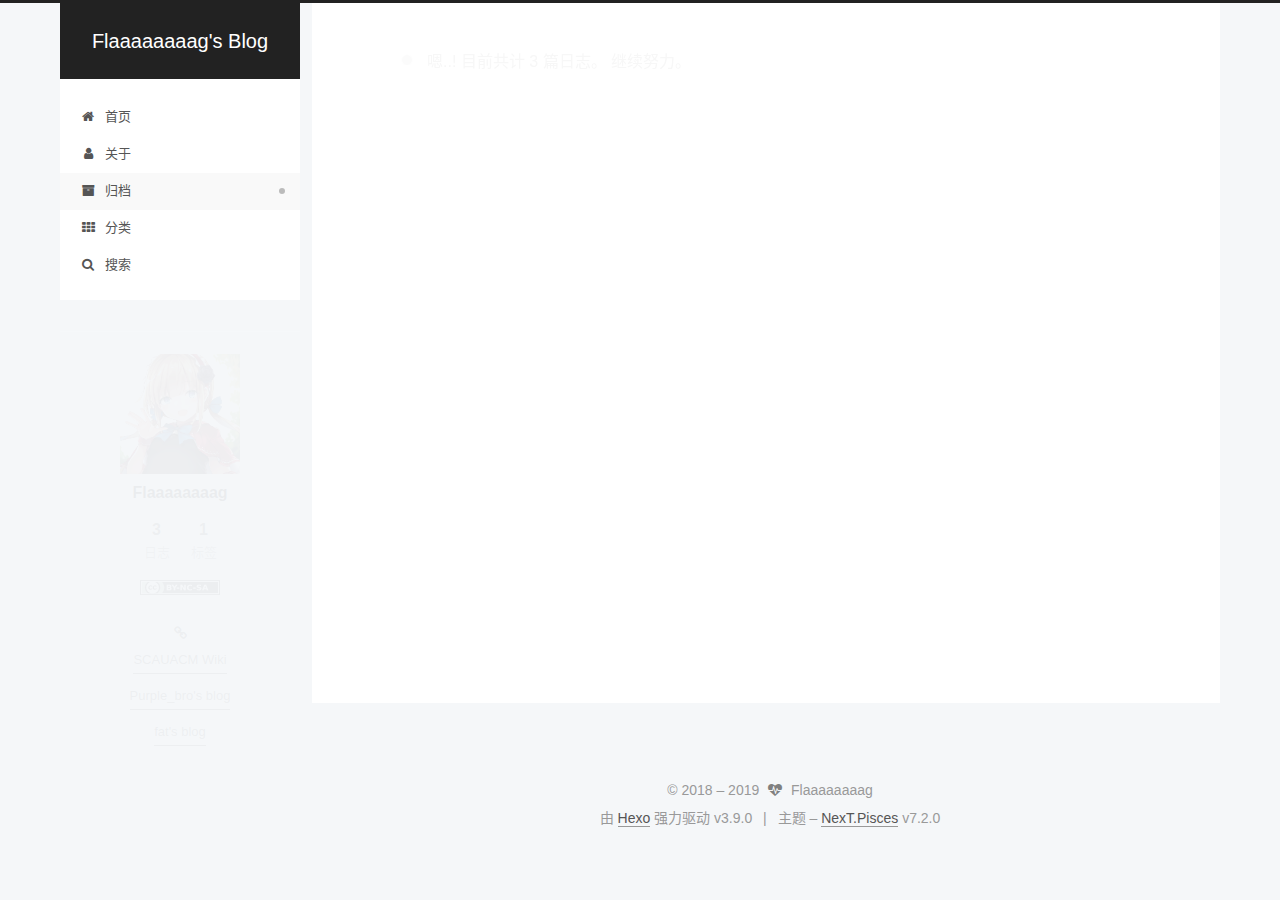
<file: archives/index.html>
<!DOCTYPE html>












  


<html class="theme-next pisces use-motion" lang="zh-CN">
<head><meta name="generator" content="Hexo 3.9.0">
  <meta charset="UTF-8">
<meta http-equiv="X-UA-Compatible" content="IE=edge">
<meta name="viewport" content="width=device-width, initial-scale=1, maximum-scale=2">
<meta name="theme-color" content="#222">






  <meta http-equiv="Cache-Control" content="no-transform">
  <meta http-equiv="Cache-Control" content="no-siteapp">

















<link rel="stylesheet" href="/lib/font-awesome/css/font-awesome.min.css?v=4.7.0">

<link rel="stylesheet" href="/css/main.css?v=7.2.0">



  <link rel="icon" type="image/png" sizes="32x32" href="/images/favicon.ico?v=7.2.0">


  <link rel="icon" type="image/png" sizes="16x16" href="/images/favicon.ico?v=7.2.0">








<script id="hexo.configurations">
  var NexT = window.NexT || {};
  var CONFIG = {
    root: '/',
    scheme: 'Pisces',
    version: '7.2.0',
    sidebar: {"position":"left","display":"post","offset":12,"onmobile":false,"dimmer":false},
    back2top: true,
    back2top_sidebar: false,
    fancybox: false,
    fastclick: false,
    lazyload: false,
    tabs: true,
    motion: {"enable":true,"async":false,"transition":{"post_block":"fadeIn","post_header":"slideDownIn","post_body":"slideDownIn","coll_header":"slideLeftIn","sidebar":"slideUpIn"}},
    algolia: {
      applicationID: '',
      apiKey: '',
      indexName: '',
      hits: {"per_page":10},
      labels: {"input_placeholder":"Search for Posts","hits_empty":"We didn't find any results for the search: ${query}","hits_stats":"${hits} results found in ${time} ms"}
    }
  };
</script>


  




  <meta property="og:type" content="website">
<meta property="og:title" content="Flaaaaaaaag&#39;s Blog">
<meta property="og:url" content="https://www.halaha.top/archives/index.html">
<meta property="og:site_name" content="Flaaaaaaaag&#39;s Blog">
<meta property="og:locale" content="zh-CN">
<meta name="twitter:card" content="summary">
<meta name="twitter:title" content="Flaaaaaaaag&#39;s Blog">





  
  
  <link rel="canonical" href="https://www.halaha.top/archives/">



<script id="page.configurations">
  CONFIG.page = {
    sidebar: "",
  };
</script>

  <title>归档 | Flaaaaaaaag's Blog</title>
  












  <noscript>
  <style>
  .use-motion .motion-element,
  .use-motion .brand,
  .use-motion .menu-item,
  .sidebar-inner,
  .use-motion .post-block,
  .use-motion .pagination,
  .use-motion .comments,
  .use-motion .post-header,
  .use-motion .post-body,
  .use-motion .collection-title { opacity: initial; }

  .use-motion .logo,
  .use-motion .site-title,
  .use-motion .site-subtitle {
    opacity: initial;
    top: initial;
  }

  .use-motion .logo-line-before i { left: initial; }
  .use-motion .logo-line-after i { right: initial; }
  </style>
</noscript>

</head>

<body itemscope itemtype="http://schema.org/WebPage" lang="zh-CN">

  
  
    
  

  <div class="container sidebar-position-left page-archive">
    <div class="headband"></div>

    <header id="header" class="header" itemscope itemtype="http://schema.org/WPHeader">
      <div class="header-inner"><div class="site-brand-wrapper">
  <div class="site-meta">
    

    <div class="custom-logo-site-title">
      <a href="/" class="brand" rel="start">
        <span class="logo-line-before"><i></i></span>
        <span class="site-title">Flaaaaaaaag's Blog</span>
        <span class="logo-line-after"><i></i></span>
      </a>
    </div>
    
    
  </div>

  <div class="site-nav-toggle">
    <button aria-label="切换导航栏">
      <span class="btn-bar"></span>
      <span class="btn-bar"></span>
      <span class="btn-bar"></span>
    </button>
  </div>
</div>



<nav class="site-nav">
  
    <ul id="menu" class="menu">
      
        
        
        
          
          <li class="menu-item menu-item-home">

    
    
      
    

    

    <a href="/" rel="section"><i class="menu-item-icon fa fa-fw fa-home"></i> <br>首页</a>

  </li>
        
        
        
          
          <li class="menu-item menu-item-about">

    
    
      
    

    

    <a href="/about/" rel="section"><i class="menu-item-icon fa fa-fw fa-user"></i> <br>关于</a>

  </li>
        
        
        
          
          <li class="menu-item menu-item-archives menu-item-active">

    
    
      
    

    

    <a href="/archives/" rel="section"><i class="menu-item-icon fa fa-fw fa-archive"></i> <br>归档</a>

  </li>
        
        
        
          
          <li class="menu-item menu-item-categories">

    
    
      
    

    

    <a href="/categories/" rel="section"><i class="menu-item-icon fa fa-fw fa-th"></i> <br>分类</a>

  </li>

      
      
        <li class="menu-item menu-item-search">
          
            <a href="javascript:;" class="popup-trigger">
          
            
              <i class="menu-item-icon fa fa-search fa-fw"></i> <br>搜索</a>
        </li>
      
    </ul>
  

  

  
    <div class="site-search">
      
  <div class="popup search-popup local-search-popup">
  <div class="local-search-header clearfix">
    <span class="search-icon">
      <i class="fa fa-search"></i>
    </span>
    <span class="popup-btn-close">
      <i class="fa fa-times-circle"></i>
    </span>
    <div class="local-search-input-wrapper">
      <input autocomplete="off" placeholder="搜索..." spellcheck="false" type="text" id="local-search-input">
    </div>
  </div>
  <div id="local-search-result"></div>
</div>



    </div>
  
</nav>



  



</div>
    </header>

    


    <main id="main" class="main">
      <div class="main-inner">
        <div class="content-wrap">
          
            

    
    
      
      
    
      
      
    
      
      
    
      
      
    
    

  


          
          <div id="content" class="content">
            

  
  
  
  <div class="post-block archive">
    <div id="posts" class="posts-collapse">
      <span class="archive-move-on"></span>

      
      <span class="archive-page-counter">
        
        
        
          
        
        嗯..! 目前共计 3 篇日志。 继续努力。
      </span>
      

      

        
        
        

        
          
          <div class="collection-title">
            <h1 class="archive-year" id="archive-year-2019">2019</h1>
          </div>
        
        

        

  <article class="post post-type-normal" itemscope itemtype="http://schema.org/Article">
    <header class="post-header">

      <h2 class="post-title">
        
          <a class="post-title-link" href="/2019/08/10/Nowcoder-2019-Day8/" itemprop="url">
            
              <span itemprop="name">2019牛客暑期多校训练营（第八场）</span>
            
          </a>
        
      </h2>

      <div class="post-meta">
        <time class="post-time" itemprop="dateCreated" datetime="2019-08-10T18:47:57+08:00" content="2019-08-10">
          08-10
        </time>
      </div>

    </header>
  </article>



      

        
        
        

        
        

        

  <article class="post post-type-normal" itemscope itemtype="http://schema.org/Article">
    <header class="post-header">

      <h2 class="post-title">
        
          <a class="post-title-link" href="/2019/07/31/ICPC-Asia-Yokohama-Regional-Contest-2018/" itemprop="url">
            
              <span itemprop="name">ICPC Asia Yokohama Regional Contest 2018 题解报告</span>
            
          </a>
        
      </h2>

      <div class="post-meta">
        <time class="post-time" itemprop="dateCreated" datetime="2019-07-31T21:22:43+08:00" content="2019-07-31">
          07-31
        </time>
      </div>

    </header>
  </article>



      

        
        
        

        
        

        

  <article class="post post-type-normal" itemscope itemtype="http://schema.org/Article">
    <header class="post-header">

      <h2 class="post-title">
        
          <a class="post-title-link" href="/2019/07/09/hello-world/" itemprop="url">
            
              <span itemprop="name">Hello World</span>
            
          </a>
        
      </h2>

      <div class="post-meta">
        <time class="post-time" itemprop="dateCreated" datetime="2019-07-09T20:23:55+08:00" content="2019-07-09">
          07-09
        </time>
      </div>

    </header>
  </article>



      

    </div>
  </div>
  
  
  

  



          </div>
          

        </div>
        
          
  
  <div class="sidebar-toggle">
    <div class="sidebar-toggle-line-wrap">
      <span class="sidebar-toggle-line sidebar-toggle-line-first"></span>
      <span class="sidebar-toggle-line sidebar-toggle-line-middle"></span>
      <span class="sidebar-toggle-line sidebar-toggle-line-last"></span>
    </div>
  </div>

  <aside id="sidebar" class="sidebar">
    <div class="sidebar-inner">

      

      

      <div class="site-overview-wrap sidebar-panel sidebar-panel-active">
        <div class="site-overview">
          <div class="site-author motion-element" itemprop="author" itemscope itemtype="http://schema.org/Person">
            
              <img class="site-author-image" itemprop="image" src="/images/avatar.png" alt="Flaaaaaaaag">
            
              <p class="site-author-name" itemprop="name">Flaaaaaaaag</p>
              <div class="site-description motion-element" itemprop="description"></div>
          </div>

          
            <nav class="site-state motion-element">
              
                <div class="site-state-item site-state-posts">
                
                  <a href="/archives/">
                
                    <span class="site-state-item-count">3</span>
                    <span class="site-state-item-name">日志</span>
                  </a>
                </div>
              

              

              
                
                
                <div class="site-state-item site-state-tags">
                  
                    
                    
                      
                    
                    <span class="site-state-item-count">1</span>
                    <span class="site-state-item-name">标签</span>
                  
                </div>
              
            </nav>
          

          

          

          

          
             <div class="cc-license motion-element" itemprop="license">
              
              
                
              
              
              
              <a href="https://creativecommons.org/licenses/by-nc-sa/4.0/" class="cc-opacity" rel="noopener" target="_blank"><img src="/images/cc-by-nc-sa.svg" alt="Creative Commons"></a>
             </div>
          

          
          
            <div class="links-of-blogroll motion-element links-of-blogroll-block">
              <div class="links-of-blogroll-title">
                <i class="fa  fa-fw fa-link"></i>
                
              </div>
              <ul class="links-of-blogroll-list">
                
                  <li class="links-of-blogroll-item">
                    <a href="https://www.scaufat.cn/wiki/" title="https://www.scaufat.cn/wiki/" rel="noopener" target="_blank">SCAUACM Wiki</a>
                  </li>
                
                  <li class="links-of-blogroll-item">
                    <a href="https://purplebro.github.io" title="https://purplebro.github.io" rel="noopener" target="_blank">Purple_bro's blog</a>
                  </li>
                
                  <li class="links-of-blogroll-item">
                    <a href="https://scaufat.cn/" title="https://scaufat.cn/" rel="noopener" target="_blank">fat's blog</a>
                  </li>
                
              </ul>
            </div>
          

          
            
          
          

        </div>
      </div>

      

      

    </div>
  </aside>
  


        
      </div>
    </main>

    <footer id="footer" class="footer">
      <div class="footer-inner">
        <div class="copyright">&copy; 2018 – <span itemprop="copyrightYear">2019</span>
  <span class="with-love" id="heart">
    <i class="fa fa-heartbeat"></i>
  </span>
  <span class="author" itemprop="copyrightHolder">Flaaaaaaaag</span>

  

  
</div>


  <div class="powered-by">由 <a href="https://hexo.io" class="theme-link" rel="noopener" target="_blank">Hexo</a> 强力驱动 v3.9.0</div>



  <span class="post-meta-divider">|</span>



  <div class="theme-info">主题 – <a href="https://theme-next.org" class="theme-link" rel="noopener" target="_blank">NexT.Pisces</a> v7.2.0</div>




        








        
      </div>
    </footer>

    
      <div class="back-to-top">
        <i class="fa fa-arrow-up"></i>
        
      </div>
    

    

    

    
  </div>

  

<script>
  if (Object.prototype.toString.call(window.Promise) !== '[object Function]') {
    window.Promise = null;
  }
</script>


























  
  <script src="/lib/jquery/index.js?v=3.4.1"></script>

  
  <script src="/lib/velocity/velocity.min.js?v=1.2.1"></script>

  
  <script src="/lib/velocity/velocity.ui.min.js?v=1.2.1"></script>


  


  <script src="/js/utils.js?v=7.2.0"></script>

  <script src="/js/motion.js?v=7.2.0"></script>



  
  


  <script src="/js/affix.js?v=7.2.0"></script>

  <script src="/js/schemes/pisces.js?v=7.2.0"></script>



  

  


  <script src="/js/next-boot.js?v=7.2.0"></script>


  

  

  

  



  
  <script>
    // Popup Window;
    var isfetched = false;
    var isXml = true;
    // Search DB path;
    var search_path = "search.xml";
    if (search_path.length === 0) {
      search_path = "search.xml";
    } else if (/json$/i.test(search_path)) {
      isXml = false;
    }
    var path = "/" + search_path;
    // monitor main search box;

    var onPopupClose = function (e) {
      $('.popup').hide();
      $('#local-search-input').val('');
      $('.search-result-list').remove();
      $('#no-result').remove();
      $(".local-search-pop-overlay").remove();
      $('body').css('overflow', '');
    }

    function proceedsearch() {
      $("body")
        .append('<div class="search-popup-overlay local-search-pop-overlay"></div>')
        .css('overflow', 'hidden');
      $('.search-popup-overlay').click(onPopupClose);
      $('.popup').toggle();
      var $localSearchInput = $('#local-search-input');
      $localSearchInput.attr("autocapitalize", "none");
      $localSearchInput.attr("autocorrect", "off");
      $localSearchInput.focus();
    }

    // search function;
    var searchFunc = function(path, search_id, content_id) {
      'use strict';

      // start loading animation
      $("body")
        .append('<div class="search-popup-overlay local-search-pop-overlay">' +
          '<div id="search-loading-icon">' +
          '<i class="fa fa-spinner fa-pulse fa-5x fa-fw"></i>' +
          '</div>' +
          '</div>')
        .css('overflow', 'hidden');
      $("#search-loading-icon").css('margin', '20% auto 0 auto').css('text-align', 'center');

      

      $.ajax({
        url: path,
        dataType: isXml ? "xml" : "json",
        async: true,
        success: function(res) {
          // get the contents from search data
          isfetched = true;
          $('.popup').detach().appendTo('.header-inner');
          var datas = isXml ? $("entry", res).map(function() {
            return {
              title: $("title", this).text(),
              content: $("content",this).text(),
              url: $("url" , this).text()
            };
          }).get() : res;
          var input = document.getElementById(search_id);
          var resultContent = document.getElementById(content_id);
          var inputEventFunction = function() {
            var searchText = input.value.trim().toLowerCase();
            var keywords = searchText.split(/[\s\-]+/);
            if (keywords.length > 1) {
              keywords.push(searchText);
            }
            var resultItems = [];
            if (searchText.length > 0) {
              // perform local searching
              datas.forEach(function(data) {
                var isMatch = false;
                var hitCount = 0;
                var searchTextCount = 0;
                var title = data.title.trim();
                var titleInLowerCase = title.toLowerCase();
                var content = data.content.trim().replace(/<[^>]+>/g,"");
                
                var contentInLowerCase = content.toLowerCase();
                var articleUrl = decodeURIComponent(data.url).replace(/\/{2,}/g, '/');
                var indexOfTitle = [];
                var indexOfContent = [];
                // only match articles with not empty titles
                if(title != '') {
                  keywords.forEach(function(keyword) {
                    function getIndexByWord(word, text, caseSensitive) {
                      var wordLen = word.length;
                      if (wordLen === 0) {
                        return [];
                      }
                      var startPosition = 0, position = [], index = [];
                      if (!caseSensitive) {
                        text = text.toLowerCase();
                        word = word.toLowerCase();
                      }
                      while ((position = text.indexOf(word, startPosition)) > -1) {
                        index.push({position: position, word: word});
                        startPosition = position + wordLen;
                      }
                      return index;
                    }

                    indexOfTitle = indexOfTitle.concat(getIndexByWord(keyword, titleInLowerCase, false));
                    indexOfContent = indexOfContent.concat(getIndexByWord(keyword, contentInLowerCase, false));
                  });
                  if (indexOfTitle.length > 0 || indexOfContent.length > 0) {
                    isMatch = true;
                    hitCount = indexOfTitle.length + indexOfContent.length;
                  }
                }

                // show search results

                if (isMatch) {
                  // sort index by position of keyword

                  [indexOfTitle, indexOfContent].forEach(function (index) {
                    index.sort(function (itemLeft, itemRight) {
                      if (itemRight.position !== itemLeft.position) {
                        return itemRight.position - itemLeft.position;
                      } else {
                        return itemLeft.word.length - itemRight.word.length;
                      }
                    });
                  });

                  // merge hits into slices

                  function mergeIntoSlice(text, start, end, index) {
                    var item = index[index.length - 1];
                    var position = item.position;
                    var word = item.word;
                    var hits = [];
                    var searchTextCountInSlice = 0;
                    while (position + word.length <= end && index.length != 0) {
                      if (word === searchText) {
                        searchTextCountInSlice++;
                      }
                      hits.push({position: position, length: word.length});
                      var wordEnd = position + word.length;

                      // move to next position of hit

                      index.pop();
                      while (index.length != 0) {
                        item = index[index.length - 1];
                        position = item.position;
                        word = item.word;
                        if (wordEnd > position) {
                          index.pop();
                        } else {
                          break;
                        }
                      }
                    }
                    searchTextCount += searchTextCountInSlice;
                    return {
                      hits: hits,
                      start: start,
                      end: end,
                      searchTextCount: searchTextCountInSlice
                    };
                  }

                  var slicesOfTitle = [];
                  if (indexOfTitle.length != 0) {
                    slicesOfTitle.push(mergeIntoSlice(title, 0, title.length, indexOfTitle));
                  }

                  var slicesOfContent = [];
                  while (indexOfContent.length != 0) {
                    var item = indexOfContent[indexOfContent.length - 1];
                    var position = item.position;
                    var word = item.word;
                    // cut out 100 characters
                    var start = position - 20;
                    var end = position + 80;
                    if(start < 0){
                      start = 0;
                    }
                    if (end < position + word.length) {
                      end = position + word.length;
                    }
                    if(end > content.length){
                      end = content.length;
                    }
                    slicesOfContent.push(mergeIntoSlice(content, start, end, indexOfContent));
                  }

                  // sort slices in content by search text's count and hits' count

                  slicesOfContent.sort(function (sliceLeft, sliceRight) {
                    if (sliceLeft.searchTextCount !== sliceRight.searchTextCount) {
                      return sliceRight.searchTextCount - sliceLeft.searchTextCount;
                    } else if (sliceLeft.hits.length !== sliceRight.hits.length) {
                      return sliceRight.hits.length - sliceLeft.hits.length;
                    } else {
                      return sliceLeft.start - sliceRight.start;
                    }
                  });

                  // select top N slices in content

                  var upperBound = parseInt('1');
                  if (upperBound >= 0) {
                    slicesOfContent = slicesOfContent.slice(0, upperBound);
                  }

                  // highlight title and content

                  function highlightKeyword(text, slice) {
                    var result = '';
                    var prevEnd = slice.start;
                    slice.hits.forEach(function (hit) {
                      result += text.substring(prevEnd, hit.position);
                      var end = hit.position + hit.length;
                      result += '<b class="search-keyword">' + text.substring(hit.position, end) + '</b>';
                      prevEnd = end;
                    });
                    result += text.substring(prevEnd, slice.end);
                    return result;
                  }

                  var resultItem = '';

                  if (slicesOfTitle.length != 0) {
                    resultItem += "<li><a href='" + articleUrl + "' class='search-result-title'>" + highlightKeyword(title, slicesOfTitle[0]) + "</a>";
                  } else {
                    resultItem += "<li><a href='" + articleUrl + "' class='search-result-title'>" + title + "</a>";
                  }

                  slicesOfContent.forEach(function (slice) {
                    resultItem += "<a href='" + articleUrl + "'>" +
                      "<p class=\"search-result\">" + highlightKeyword(content, slice) +
                      "...</p>" + "</a>";
                  });

                  resultItem += "</li>";
                  resultItems.push({
                    item: resultItem,
                    searchTextCount: searchTextCount,
                    hitCount: hitCount,
                    id: resultItems.length
                  });
                }
              })
            };
            if (keywords.length === 1 && keywords[0] === "") {
              resultContent.innerHTML = '<div id="no-result"><i class="fa fa-search fa-5x"></i></div>'
            } else if (resultItems.length === 0) {
              resultContent.innerHTML = '<div id="no-result"><i class="fa fa-frown-o fa-5x"></i></div>'
            } else {
              resultItems.sort(function (resultLeft, resultRight) {
                if (resultLeft.searchTextCount !== resultRight.searchTextCount) {
                  return resultRight.searchTextCount - resultLeft.searchTextCount;
                } else if (resultLeft.hitCount !== resultRight.hitCount) {
                  return resultRight.hitCount - resultLeft.hitCount;
                } else {
                  return resultRight.id - resultLeft.id;
                }
              });
              var searchResultList = '<ul class=\"search-result-list\">';
              resultItems.forEach(function (result) {
                searchResultList += result.item;
              })
              searchResultList += "</ul>";
              resultContent.innerHTML = searchResultList;
            }
          }

          if ('auto' === 'auto') {
            input.addEventListener('input', inputEventFunction);
          } else {
            $('.search-icon').click(inputEventFunction);
            input.addEventListener('keypress', function (event) {
              if (event.keyCode === 13) {
                inputEventFunction();
              }
            });
          }

          // remove loading animation
          $(".local-search-pop-overlay").remove();
          $('body').css('overflow', '');

          proceedsearch();
        }
      });
    }

    // handle and trigger popup window;
    $('.popup-trigger').click(function(e) {
      e.stopPropagation();
      if (isfetched === false) {
        searchFunc(path, 'local-search-input', 'local-search-result');
      } else {
        proceedsearch();
      };
    });

    $('.popup-btn-close').click(onPopupClose);
    $('.popup').click(function(e){
      e.stopPropagation();
    });
    $(document).on('keyup', function (event) {
      var shouldDismissSearchPopup = event.which === 27 &&
        $('.search-popup').is(':visible');
      if (shouldDismissSearchPopup) {
        onPopupClose();
      }
    });
  </script>





  

  

  
  

  
  

  


  

  

  

  

  

  

  

  

  

  

  

</body>
</html>
</file>
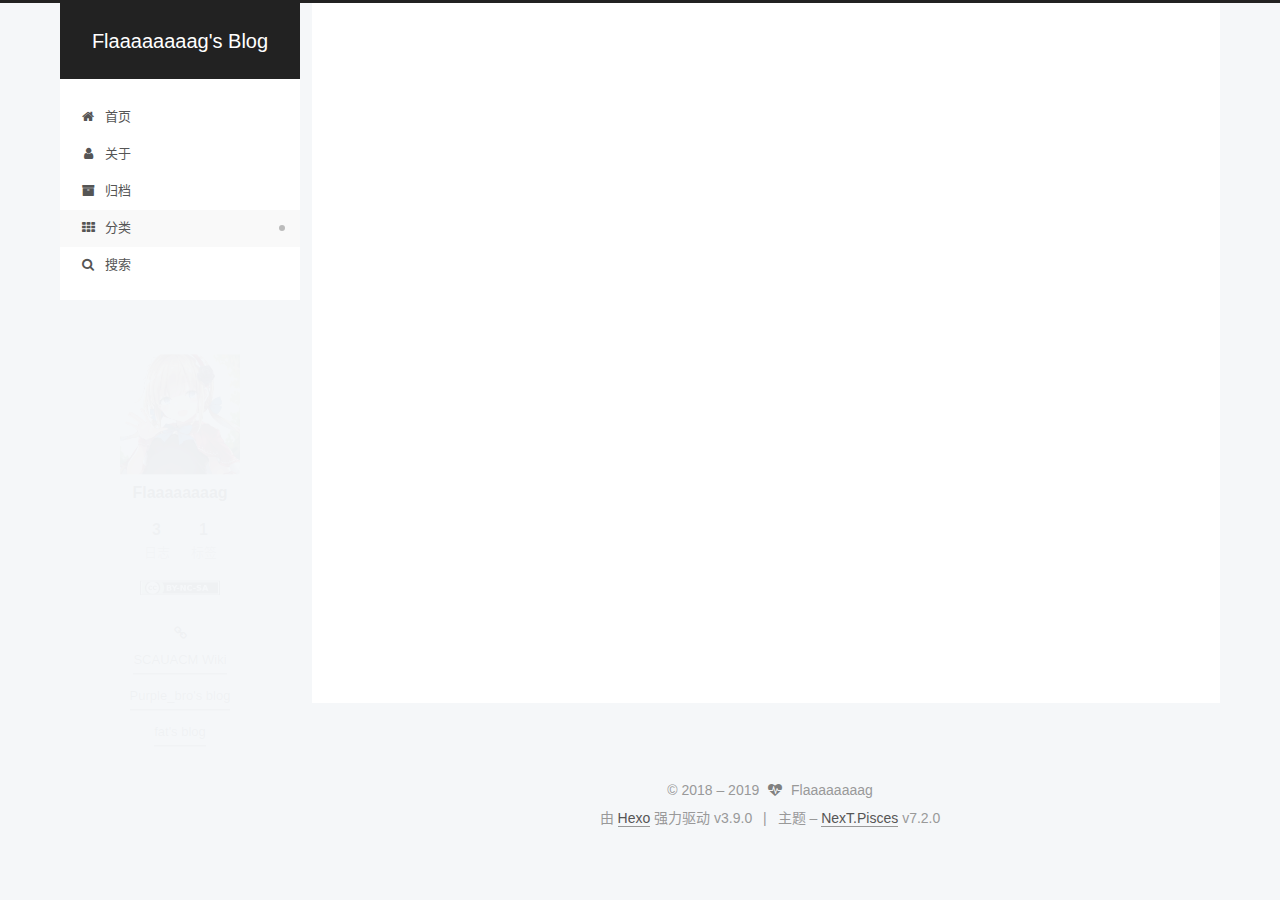
<file: categories/index.html>
<!DOCTYPE html>












  


<html class="theme-next pisces use-motion" lang="zh-CN">
<head><meta name="generator" content="Hexo 3.9.0">
  <meta charset="UTF-8">
<meta http-equiv="X-UA-Compatible" content="IE=edge">
<meta name="viewport" content="width=device-width, initial-scale=1, maximum-scale=2">
<meta name="theme-color" content="#222">






  <meta http-equiv="Cache-Control" content="no-transform">
  <meta http-equiv="Cache-Control" content="no-siteapp">

















<link rel="stylesheet" href="/lib/font-awesome/css/font-awesome.min.css?v=4.7.0">

<link rel="stylesheet" href="/css/main.css?v=7.2.0">



  <link rel="icon" type="image/png" sizes="32x32" href="/images/favicon.ico?v=7.2.0">


  <link rel="icon" type="image/png" sizes="16x16" href="/images/favicon.ico?v=7.2.0">








<script id="hexo.configurations">
  var NexT = window.NexT || {};
  var CONFIG = {
    root: '/',
    scheme: 'Pisces',
    version: '7.2.0',
    sidebar: {"position":"left","display":"post","offset":12,"onmobile":false,"dimmer":false},
    back2top: true,
    back2top_sidebar: false,
    fancybox: false,
    fastclick: false,
    lazyload: false,
    tabs: true,
    motion: {"enable":true,"async":false,"transition":{"post_block":"fadeIn","post_header":"slideDownIn","post_body":"slideDownIn","coll_header":"slideLeftIn","sidebar":"slideUpIn"}},
    algolia: {
      applicationID: '',
      apiKey: '',
      indexName: '',
      hits: {"per_page":10},
      labels: {"input_placeholder":"Search for Posts","hits_empty":"We didn't find any results for the search: ${query}","hits_stats":"${hits} results found in ${time} ms"}
    }
  };
</script>


  




  <meta property="og:type" content="website">
<meta property="og:title" content="分类">
<meta property="og:url" content="https://www.halaha.top/categories/index.html">
<meta property="og:site_name" content="Flaaaaaaaag&#39;s Blog">
<meta property="og:locale" content="zh-CN">
<meta property="og:updated_time" content="2019-07-09T12:33:42.977Z">
<meta name="twitter:card" content="summary">
<meta name="twitter:title" content="分类">





  
  
  <link rel="canonical" href="https://www.halaha.top/categories/">



<script id="page.configurations">
  CONFIG.page = {
    sidebar: "",
  };
</script>

  <title>分类 | Flaaaaaaaag's Blog</title>
  












  <noscript>
  <style>
  .use-motion .motion-element,
  .use-motion .brand,
  .use-motion .menu-item,
  .sidebar-inner,
  .use-motion .post-block,
  .use-motion .pagination,
  .use-motion .comments,
  .use-motion .post-header,
  .use-motion .post-body,
  .use-motion .collection-title { opacity: initial; }

  .use-motion .logo,
  .use-motion .site-title,
  .use-motion .site-subtitle {
    opacity: initial;
    top: initial;
  }

  .use-motion .logo-line-before i { left: initial; }
  .use-motion .logo-line-after i { right: initial; }
  </style>
</noscript>

</head>

<body itemscope itemtype="http://schema.org/WebPage" lang="zh-CN">

  
  
    
  

  <div class="container sidebar-position-left page-post-detail">
    <div class="headband"></div>

    <header id="header" class="header" itemscope itemtype="http://schema.org/WPHeader">
      <div class="header-inner"><div class="site-brand-wrapper">
  <div class="site-meta">
    

    <div class="custom-logo-site-title">
      <a href="/" class="brand" rel="start">
        <span class="logo-line-before"><i></i></span>
        <span class="site-title">Flaaaaaaaag's Blog</span>
        <span class="logo-line-after"><i></i></span>
      </a>
    </div>
    
    
  </div>

  <div class="site-nav-toggle">
    <button aria-label="切换导航栏">
      <span class="btn-bar"></span>
      <span class="btn-bar"></span>
      <span class="btn-bar"></span>
    </button>
  </div>
</div>



<nav class="site-nav">
  
    <ul id="menu" class="menu">
      
        
        
        
          
          <li class="menu-item menu-item-home">

    
    
      
    

    

    <a href="/" rel="section"><i class="menu-item-icon fa fa-fw fa-home"></i> <br>首页</a>

  </li>
        
        
        
          
          <li class="menu-item menu-item-about">

    
    
      
    

    

    <a href="/about/" rel="section"><i class="menu-item-icon fa fa-fw fa-user"></i> <br>关于</a>

  </li>
        
        
        
          
          <li class="menu-item menu-item-archives">

    
    
      
    

    

    <a href="/archives/" rel="section"><i class="menu-item-icon fa fa-fw fa-archive"></i> <br>归档</a>

  </li>
        
        
        
          
          <li class="menu-item menu-item-categories menu-item-active">

    
    
      
    

    

    <a href="/categories/" rel="section"><i class="menu-item-icon fa fa-fw fa-th"></i> <br>分类</a>

  </li>

      
      
        <li class="menu-item menu-item-search">
          
            <a href="javascript:;" class="popup-trigger">
          
            
              <i class="menu-item-icon fa fa-search fa-fw"></i> <br>搜索</a>
        </li>
      
    </ul>
  

  

  
    <div class="site-search">
      
  <div class="popup search-popup local-search-popup">
  <div class="local-search-header clearfix">
    <span class="search-icon">
      <i class="fa fa-search"></i>
    </span>
    <span class="popup-btn-close">
      <i class="fa fa-times-circle"></i>
    </span>
    <div class="local-search-input-wrapper">
      <input autocomplete="off" placeholder="搜索..." spellcheck="false" type="text" id="local-search-input">
    </div>
  </div>
  <div id="local-search-result"></div>
</div>



    </div>
  
</nav>



  



</div>
    </header>

    


    <main id="main" class="main">
      <div class="main-inner">
        <div class="content-wrap">
          
            

    
    
      
      
    
      
      
    
      
      
    
      
      
    
    

  


          
          <div id="content" class="content">
            

  <div id="posts" class="posts-expand">
    
    
    
    <div class="post-block page">
      <header class="post-header">

<h1 class="post-title" itemprop="name headline">分类

</h1>

<div class="post-meta">
  
  



</div>

</header>

      
      
      
      <div class="post-body">
        
        
          <div class="category-all-page">
            <div class="category-all-title">
              
              
              暂无分类
            </div>
            <div class="category-all">
              
            </div>
          </div>
        
      </div>
      
      
      
    </div>
    



    
    
    
  </div>


          </div>
          

  



        </div>
        
          
  
  <div class="sidebar-toggle">
    <div class="sidebar-toggle-line-wrap">
      <span class="sidebar-toggle-line sidebar-toggle-line-first"></span>
      <span class="sidebar-toggle-line sidebar-toggle-line-middle"></span>
      <span class="sidebar-toggle-line sidebar-toggle-line-last"></span>
    </div>
  </div>

  <aside id="sidebar" class="sidebar">
    <div class="sidebar-inner">

      

      

      <div class="site-overview-wrap sidebar-panel sidebar-panel-active">
        <div class="site-overview">
          <div class="site-author motion-element" itemprop="author" itemscope itemtype="http://schema.org/Person">
            
              <img class="site-author-image" itemprop="image" src="/images/avatar.png" alt="Flaaaaaaaag">
            
              <p class="site-author-name" itemprop="name">Flaaaaaaaag</p>
              <div class="site-description motion-element" itemprop="description"></div>
          </div>

          
            <nav class="site-state motion-element">
              
                <div class="site-state-item site-state-posts">
                
                  <a href="/archives/">
                
                    <span class="site-state-item-count">3</span>
                    <span class="site-state-item-name">日志</span>
                  </a>
                </div>
              

              

              
                
                
                <div class="site-state-item site-state-tags">
                  
                    
                    
                      
                    
                    <span class="site-state-item-count">1</span>
                    <span class="site-state-item-name">标签</span>
                  
                </div>
              
            </nav>
          

          

          

          

          
             <div class="cc-license motion-element" itemprop="license">
              
              
                
              
              
              
              <a href="https://creativecommons.org/licenses/by-nc-sa/4.0/" class="cc-opacity" rel="noopener" target="_blank"><img src="/images/cc-by-nc-sa.svg" alt="Creative Commons"></a>
             </div>
          

          
          
            <div class="links-of-blogroll motion-element links-of-blogroll-block">
              <div class="links-of-blogroll-title">
                <i class="fa  fa-fw fa-link"></i>
                
              </div>
              <ul class="links-of-blogroll-list">
                
                  <li class="links-of-blogroll-item">
                    <a href="https://www.scaufat.cn/wiki/" title="https://www.scaufat.cn/wiki/" rel="noopener" target="_blank">SCAUACM Wiki</a>
                  </li>
                
                  <li class="links-of-blogroll-item">
                    <a href="https://purplebro.github.io" title="https://purplebro.github.io" rel="noopener" target="_blank">Purple_bro's blog</a>
                  </li>
                
                  <li class="links-of-blogroll-item">
                    <a href="https://scaufat.cn/" title="https://scaufat.cn/" rel="noopener" target="_blank">fat's blog</a>
                  </li>
                
              </ul>
            </div>
          

          
            
          
          

        </div>
      </div>

      

      

    </div>
  </aside>
  


        
      </div>
    </main>

    <footer id="footer" class="footer">
      <div class="footer-inner">
        <div class="copyright">&copy; 2018 – <span itemprop="copyrightYear">2019</span>
  <span class="with-love" id="heart">
    <i class="fa fa-heartbeat"></i>
  </span>
  <span class="author" itemprop="copyrightHolder">Flaaaaaaaag</span>

  

  
</div>


  <div class="powered-by">由 <a href="https://hexo.io" class="theme-link" rel="noopener" target="_blank">Hexo</a> 强力驱动 v3.9.0</div>



  <span class="post-meta-divider">|</span>



  <div class="theme-info">主题 – <a href="https://theme-next.org" class="theme-link" rel="noopener" target="_blank">NexT.Pisces</a> v7.2.0</div>




        








        
      </div>
    </footer>

    
      <div class="back-to-top">
        <i class="fa fa-arrow-up"></i>
        
      </div>
    

    

    

    
  </div>

  

<script>
  if (Object.prototype.toString.call(window.Promise) !== '[object Function]') {
    window.Promise = null;
  }
</script>


























  
  <script src="/lib/jquery/index.js?v=3.4.1"></script>

  
  <script src="/lib/velocity/velocity.min.js?v=1.2.1"></script>

  
  <script src="/lib/velocity/velocity.ui.min.js?v=1.2.1"></script>


  


  <script src="/js/utils.js?v=7.2.0"></script>

  <script src="/js/motion.js?v=7.2.0"></script>



  
  


  <script src="/js/affix.js?v=7.2.0"></script>

  <script src="/js/schemes/pisces.js?v=7.2.0"></script>



  
  <script src="/js/scrollspy.js?v=7.2.0"></script>
<script src="/js/post-details.js?v=7.2.0"></script>



  


  <script src="/js/next-boot.js?v=7.2.0"></script>


  

  

  

  


  


  
  <script>
    // Popup Window;
    var isfetched = false;
    var isXml = true;
    // Search DB path;
    var search_path = "search.xml";
    if (search_path.length === 0) {
      search_path = "search.xml";
    } else if (/json$/i.test(search_path)) {
      isXml = false;
    }
    var path = "/" + search_path;
    // monitor main search box;

    var onPopupClose = function (e) {
      $('.popup').hide();
      $('#local-search-input').val('');
      $('.search-result-list').remove();
      $('#no-result').remove();
      $(".local-search-pop-overlay").remove();
      $('body').css('overflow', '');
    }

    function proceedsearch() {
      $("body")
        .append('<div class="search-popup-overlay local-search-pop-overlay"></div>')
        .css('overflow', 'hidden');
      $('.search-popup-overlay').click(onPopupClose);
      $('.popup').toggle();
      var $localSearchInput = $('#local-search-input');
      $localSearchInput.attr("autocapitalize", "none");
      $localSearchInput.attr("autocorrect", "off");
      $localSearchInput.focus();
    }

    // search function;
    var searchFunc = function(path, search_id, content_id) {
      'use strict';

      // start loading animation
      $("body")
        .append('<div class="search-popup-overlay local-search-pop-overlay">' +
          '<div id="search-loading-icon">' +
          '<i class="fa fa-spinner fa-pulse fa-5x fa-fw"></i>' +
          '</div>' +
          '</div>')
        .css('overflow', 'hidden');
      $("#search-loading-icon").css('margin', '20% auto 0 auto').css('text-align', 'center');

      

      $.ajax({
        url: path,
        dataType: isXml ? "xml" : "json",
        async: true,
        success: function(res) {
          // get the contents from search data
          isfetched = true;
          $('.popup').detach().appendTo('.header-inner');
          var datas = isXml ? $("entry", res).map(function() {
            return {
              title: $("title", this).text(),
              content: $("content",this).text(),
              url: $("url" , this).text()
            };
          }).get() : res;
          var input = document.getElementById(search_id);
          var resultContent = document.getElementById(content_id);
          var inputEventFunction = function() {
            var searchText = input.value.trim().toLowerCase();
            var keywords = searchText.split(/[\s\-]+/);
            if (keywords.length > 1) {
              keywords.push(searchText);
            }
            var resultItems = [];
            if (searchText.length > 0) {
              // perform local searching
              datas.forEach(function(data) {
                var isMatch = false;
                var hitCount = 0;
                var searchTextCount = 0;
                var title = data.title.trim();
                var titleInLowerCase = title.toLowerCase();
                var content = data.content.trim().replace(/<[^>]+>/g,"");
                
                var contentInLowerCase = content.toLowerCase();
                var articleUrl = decodeURIComponent(data.url).replace(/\/{2,}/g, '/');
                var indexOfTitle = [];
                var indexOfContent = [];
                // only match articles with not empty titles
                if(title != '') {
                  keywords.forEach(function(keyword) {
                    function getIndexByWord(word, text, caseSensitive) {
                      var wordLen = word.length;
                      if (wordLen === 0) {
                        return [];
                      }
                      var startPosition = 0, position = [], index = [];
                      if (!caseSensitive) {
                        text = text.toLowerCase();
                        word = word.toLowerCase();
                      }
                      while ((position = text.indexOf(word, startPosition)) > -1) {
                        index.push({position: position, word: word});
                        startPosition = position + wordLen;
                      }
                      return index;
                    }

                    indexOfTitle = indexOfTitle.concat(getIndexByWord(keyword, titleInLowerCase, false));
                    indexOfContent = indexOfContent.concat(getIndexByWord(keyword, contentInLowerCase, false));
                  });
                  if (indexOfTitle.length > 0 || indexOfContent.length > 0) {
                    isMatch = true;
                    hitCount = indexOfTitle.length + indexOfContent.length;
                  }
                }

                // show search results

                if (isMatch) {
                  // sort index by position of keyword

                  [indexOfTitle, indexOfContent].forEach(function (index) {
                    index.sort(function (itemLeft, itemRight) {
                      if (itemRight.position !== itemLeft.position) {
                        return itemRight.position - itemLeft.position;
                      } else {
                        return itemLeft.word.length - itemRight.word.length;
                      }
                    });
                  });

                  // merge hits into slices

                  function mergeIntoSlice(text, start, end, index) {
                    var item = index[index.length - 1];
                    var position = item.position;
                    var word = item.word;
                    var hits = [];
                    var searchTextCountInSlice = 0;
                    while (position + word.length <= end && index.length != 0) {
                      if (word === searchText) {
                        searchTextCountInSlice++;
                      }
                      hits.push({position: position, length: word.length});
                      var wordEnd = position + word.length;

                      // move to next position of hit

                      index.pop();
                      while (index.length != 0) {
                        item = index[index.length - 1];
                        position = item.position;
                        word = item.word;
                        if (wordEnd > position) {
                          index.pop();
                        } else {
                          break;
                        }
                      }
                    }
                    searchTextCount += searchTextCountInSlice;
                    return {
                      hits: hits,
                      start: start,
                      end: end,
                      searchTextCount: searchTextCountInSlice
                    };
                  }

                  var slicesOfTitle = [];
                  if (indexOfTitle.length != 0) {
                    slicesOfTitle.push(mergeIntoSlice(title, 0, title.length, indexOfTitle));
                  }

                  var slicesOfContent = [];
                  while (indexOfContent.length != 0) {
                    var item = indexOfContent[indexOfContent.length - 1];
                    var position = item.position;
                    var word = item.word;
                    // cut out 100 characters
                    var start = position - 20;
                    var end = position + 80;
                    if(start < 0){
                      start = 0;
                    }
                    if (end < position + word.length) {
                      end = position + word.length;
                    }
                    if(end > content.length){
                      end = content.length;
                    }
                    slicesOfContent.push(mergeIntoSlice(content, start, end, indexOfContent));
                  }

                  // sort slices in content by search text's count and hits' count

                  slicesOfContent.sort(function (sliceLeft, sliceRight) {
                    if (sliceLeft.searchTextCount !== sliceRight.searchTextCount) {
                      return sliceRight.searchTextCount - sliceLeft.searchTextCount;
                    } else if (sliceLeft.hits.length !== sliceRight.hits.length) {
                      return sliceRight.hits.length - sliceLeft.hits.length;
                    } else {
                      return sliceLeft.start - sliceRight.start;
                    }
                  });

                  // select top N slices in content

                  var upperBound = parseInt('1');
                  if (upperBound >= 0) {
                    slicesOfContent = slicesOfContent.slice(0, upperBound);
                  }

                  // highlight title and content

                  function highlightKeyword(text, slice) {
                    var result = '';
                    var prevEnd = slice.start;
                    slice.hits.forEach(function (hit) {
                      result += text.substring(prevEnd, hit.position);
                      var end = hit.position + hit.length;
                      result += '<b class="search-keyword">' + text.substring(hit.position, end) + '</b>';
                      prevEnd = end;
                    });
                    result += text.substring(prevEnd, slice.end);
                    return result;
                  }

                  var resultItem = '';

                  if (slicesOfTitle.length != 0) {
                    resultItem += "<li><a href='" + articleUrl + "' class='search-result-title'>" + highlightKeyword(title, slicesOfTitle[0]) + "</a>";
                  } else {
                    resultItem += "<li><a href='" + articleUrl + "' class='search-result-title'>" + title + "</a>";
                  }

                  slicesOfContent.forEach(function (slice) {
                    resultItem += "<a href='" + articleUrl + "'>" +
                      "<p class=\"search-result\">" + highlightKeyword(content, slice) +
                      "...</p>" + "</a>";
                  });

                  resultItem += "</li>";
                  resultItems.push({
                    item: resultItem,
                    searchTextCount: searchTextCount,
                    hitCount: hitCount,
                    id: resultItems.length
                  });
                }
              })
            };
            if (keywords.length === 1 && keywords[0] === "") {
              resultContent.innerHTML = '<div id="no-result"><i class="fa fa-search fa-5x"></i></div>'
            } else if (resultItems.length === 0) {
              resultContent.innerHTML = '<div id="no-result"><i class="fa fa-frown-o fa-5x"></i></div>'
            } else {
              resultItems.sort(function (resultLeft, resultRight) {
                if (resultLeft.searchTextCount !== resultRight.searchTextCount) {
                  return resultRight.searchTextCount - resultLeft.searchTextCount;
                } else if (resultLeft.hitCount !== resultRight.hitCount) {
                  return resultRight.hitCount - resultLeft.hitCount;
                } else {
                  return resultRight.id - resultLeft.id;
                }
              });
              var searchResultList = '<ul class=\"search-result-list\">';
              resultItems.forEach(function (result) {
                searchResultList += result.item;
              })
              searchResultList += "</ul>";
              resultContent.innerHTML = searchResultList;
            }
          }

          if ('auto' === 'auto') {
            input.addEventListener('input', inputEventFunction);
          } else {
            $('.search-icon').click(inputEventFunction);
            input.addEventListener('keypress', function (event) {
              if (event.keyCode === 13) {
                inputEventFunction();
              }
            });
          }

          // remove loading animation
          $(".local-search-pop-overlay").remove();
          $('body').css('overflow', '');

          proceedsearch();
        }
      });
    }

    // handle and trigger popup window;
    $('.popup-trigger').click(function(e) {
      e.stopPropagation();
      if (isfetched === false) {
        searchFunc(path, 'local-search-input', 'local-search-result');
      } else {
        proceedsearch();
      };
    });

    $('.popup-btn-close').click(onPopupClose);
    $('.popup').click(function(e){
      e.stopPropagation();
    });
    $(document).on('keyup', function (event) {
      var shouldDismissSearchPopup = event.which === 27 &&
        $('.search-popup').is(':visible');
      if (shouldDismissSearchPopup) {
        onPopupClose();
      }
    });
  </script>





  

  

  
  

  
  

  


  

  

  

  

  

  

  

  

  

  

  

</body>
</html>
</file>
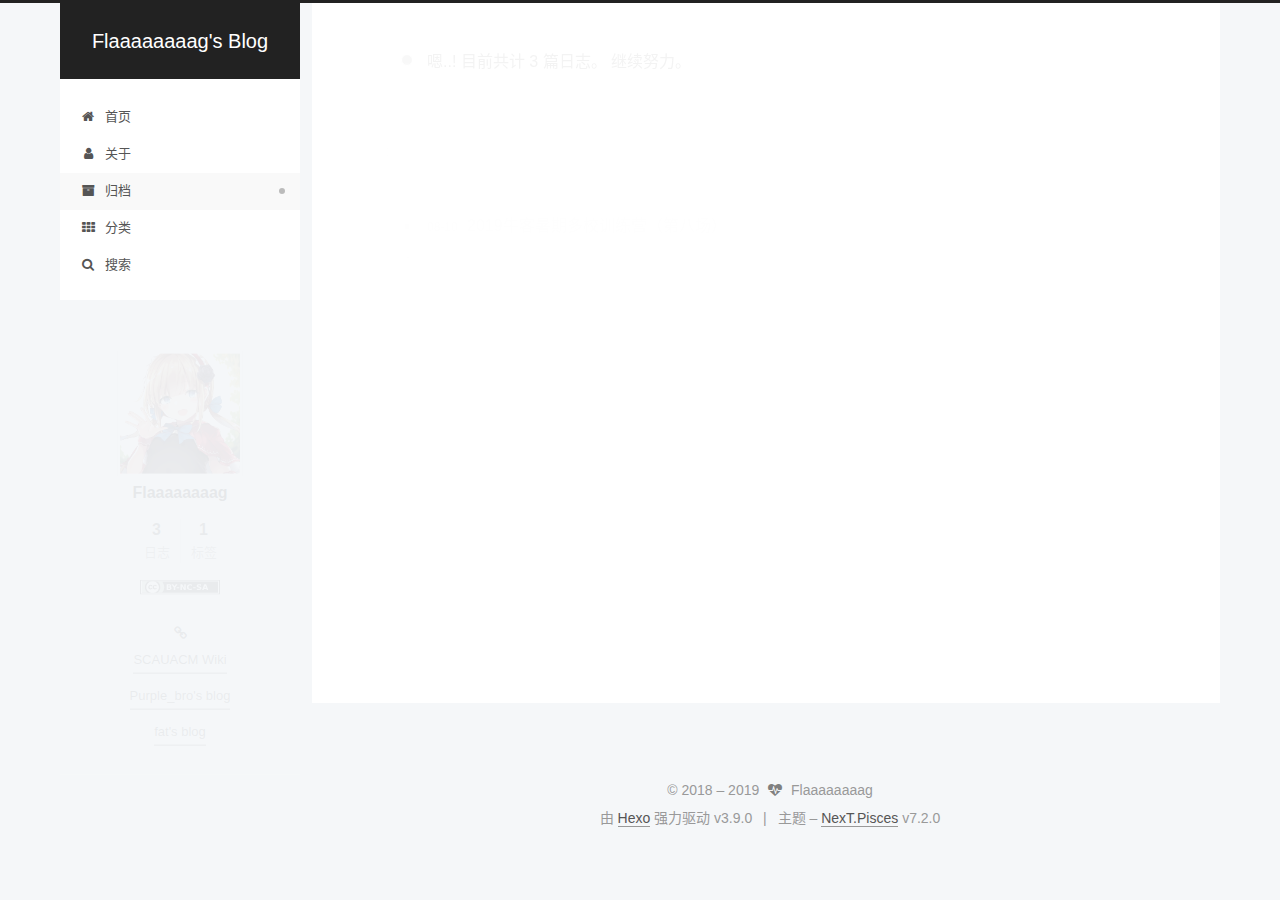
<file: archives/2019/index.html>
<!DOCTYPE html>












  


<html class="theme-next pisces use-motion" lang="zh-CN">
<head><meta name="generator" content="Hexo 3.9.0">
  <meta charset="UTF-8">
<meta http-equiv="X-UA-Compatible" content="IE=edge">
<meta name="viewport" content="width=device-width, initial-scale=1, maximum-scale=2">
<meta name="theme-color" content="#222">






  <meta http-equiv="Cache-Control" content="no-transform">
  <meta http-equiv="Cache-Control" content="no-siteapp">

















<link rel="stylesheet" href="/lib/font-awesome/css/font-awesome.min.css?v=4.7.0">

<link rel="stylesheet" href="/css/main.css?v=7.2.0">



  <link rel="icon" type="image/png" sizes="32x32" href="/images/favicon.ico?v=7.2.0">


  <link rel="icon" type="image/png" sizes="16x16" href="/images/favicon.ico?v=7.2.0">








<script id="hexo.configurations">
  var NexT = window.NexT || {};
  var CONFIG = {
    root: '/',
    scheme: 'Pisces',
    version: '7.2.0',
    sidebar: {"position":"left","display":"post","offset":12,"onmobile":false,"dimmer":false},
    back2top: true,
    back2top_sidebar: false,
    fancybox: false,
    fastclick: false,
    lazyload: false,
    tabs: true,
    motion: {"enable":true,"async":false,"transition":{"post_block":"fadeIn","post_header":"slideDownIn","post_body":"slideDownIn","coll_header":"slideLeftIn","sidebar":"slideUpIn"}},
    algolia: {
      applicationID: '',
      apiKey: '',
      indexName: '',
      hits: {"per_page":10},
      labels: {"input_placeholder":"Search for Posts","hits_empty":"We didn't find any results for the search: ${query}","hits_stats":"${hits} results found in ${time} ms"}
    }
  };
</script>


  




  <meta property="og:type" content="website">
<meta property="og:title" content="Flaaaaaaaag&#39;s Blog">
<meta property="og:url" content="https://www.halaha.top/archives/2019/index.html">
<meta property="og:site_name" content="Flaaaaaaaag&#39;s Blog">
<meta property="og:locale" content="zh-CN">
<meta name="twitter:card" content="summary">
<meta name="twitter:title" content="Flaaaaaaaag&#39;s Blog">





  
  
  <link rel="canonical" href="https://www.halaha.top/archives/2019/">



<script id="page.configurations">
  CONFIG.page = {
    sidebar: "",
  };
</script>

  <title>归档 | Flaaaaaaaag's Blog</title>
  












  <noscript>
  <style>
  .use-motion .motion-element,
  .use-motion .brand,
  .use-motion .menu-item,
  .sidebar-inner,
  .use-motion .post-block,
  .use-motion .pagination,
  .use-motion .comments,
  .use-motion .post-header,
  .use-motion .post-body,
  .use-motion .collection-title { opacity: initial; }

  .use-motion .logo,
  .use-motion .site-title,
  .use-motion .site-subtitle {
    opacity: initial;
    top: initial;
  }

  .use-motion .logo-line-before i { left: initial; }
  .use-motion .logo-line-after i { right: initial; }
  </style>
</noscript>

</head>

<body itemscope itemtype="http://schema.org/WebPage" lang="zh-CN">

  
  
    
  

  <div class="container sidebar-position-left page-archive">
    <div class="headband"></div>

    <header id="header" class="header" itemscope itemtype="http://schema.org/WPHeader">
      <div class="header-inner"><div class="site-brand-wrapper">
  <div class="site-meta">
    

    <div class="custom-logo-site-title">
      <a href="/" class="brand" rel="start">
        <span class="logo-line-before"><i></i></span>
        <span class="site-title">Flaaaaaaaag's Blog</span>
        <span class="logo-line-after"><i></i></span>
      </a>
    </div>
    
    
  </div>

  <div class="site-nav-toggle">
    <button aria-label="切换导航栏">
      <span class="btn-bar"></span>
      <span class="btn-bar"></span>
      <span class="btn-bar"></span>
    </button>
  </div>
</div>



<nav class="site-nav">
  
    <ul id="menu" class="menu">
      
        
        
        
          
          <li class="menu-item menu-item-home">

    
    
      
    

    

    <a href="/" rel="section"><i class="menu-item-icon fa fa-fw fa-home"></i> <br>首页</a>

  </li>
        
        
        
          
          <li class="menu-item menu-item-about">

    
    
      
    

    

    <a href="/about/" rel="section"><i class="menu-item-icon fa fa-fw fa-user"></i> <br>关于</a>

  </li>
        
        
        
          
          <li class="menu-item menu-item-archives menu-item-active">

    
    
      
    

    

    <a href="/archives/" rel="section"><i class="menu-item-icon fa fa-fw fa-archive"></i> <br>归档</a>

  </li>
        
        
        
          
          <li class="menu-item menu-item-categories">

    
    
      
    

    

    <a href="/categories/" rel="section"><i class="menu-item-icon fa fa-fw fa-th"></i> <br>分类</a>

  </li>

      
      
        <li class="menu-item menu-item-search">
          
            <a href="javascript:;" class="popup-trigger">
          
            
              <i class="menu-item-icon fa fa-search fa-fw"></i> <br>搜索</a>
        </li>
      
    </ul>
  

  

  
    <div class="site-search">
      
  <div class="popup search-popup local-search-popup">
  <div class="local-search-header clearfix">
    <span class="search-icon">
      <i class="fa fa-search"></i>
    </span>
    <span class="popup-btn-close">
      <i class="fa fa-times-circle"></i>
    </span>
    <div class="local-search-input-wrapper">
      <input autocomplete="off" placeholder="搜索..." spellcheck="false" type="text" id="local-search-input">
    </div>
  </div>
  <div id="local-search-result"></div>
</div>



    </div>
  
</nav>



  



</div>
    </header>

    


    <main id="main" class="main">
      <div class="main-inner">
        <div class="content-wrap">
          
            

    
    
      
      
    
      
      
    
      
      
    
      
      
    
    

  


          
          <div id="content" class="content">
            

  
  
  
  <div class="post-block archive">
    <div id="posts" class="posts-collapse">
      <span class="archive-move-on"></span>

      
      <span class="archive-page-counter">
        
        
        
          
        
        嗯..! 目前共计 3 篇日志。 继续努力。
      </span>
      

      

        
        
        

        
          
          <div class="collection-title">
            <h1 class="archive-year" id="archive-year-2019">2019</h1>
          </div>
        
        

        

  <article class="post post-type-normal" itemscope itemtype="http://schema.org/Article">
    <header class="post-header">

      <h2 class="post-title">
        
          <a class="post-title-link" href="/2019/08/10/Nowcoder-2019-Day8/" itemprop="url">
            
              <span itemprop="name">2019牛客暑期多校训练营（第八场）</span>
            
          </a>
        
      </h2>

      <div class="post-meta">
        <time class="post-time" itemprop="dateCreated" datetime="2019-08-10T18:47:57+08:00" content="2019-08-10">
          08-10
        </time>
      </div>

    </header>
  </article>



      

        
        
        

        
        

        

  <article class="post post-type-normal" itemscope itemtype="http://schema.org/Article">
    <header class="post-header">

      <h2 class="post-title">
        
          <a class="post-title-link" href="/2019/07/31/ICPC-Asia-Yokohama-Regional-Contest-2018/" itemprop="url">
            
              <span itemprop="name">ICPC Asia Yokohama Regional Contest 2018 题解报告</span>
            
          </a>
        
      </h2>

      <div class="post-meta">
        <time class="post-time" itemprop="dateCreated" datetime="2019-07-31T21:22:43+08:00" content="2019-07-31">
          07-31
        </time>
      </div>

    </header>
  </article>



      

        
        
        

        
        

        

  <article class="post post-type-normal" itemscope itemtype="http://schema.org/Article">
    <header class="post-header">

      <h2 class="post-title">
        
          <a class="post-title-link" href="/2019/07/09/hello-world/" itemprop="url">
            
              <span itemprop="name">Hello World</span>
            
          </a>
        
      </h2>

      <div class="post-meta">
        <time class="post-time" itemprop="dateCreated" datetime="2019-07-09T20:23:55+08:00" content="2019-07-09">
          07-09
        </time>
      </div>

    </header>
  </article>



      

    </div>
  </div>
  
  
  

  



          </div>
          

        </div>
        
          
  
  <div class="sidebar-toggle">
    <div class="sidebar-toggle-line-wrap">
      <span class="sidebar-toggle-line sidebar-toggle-line-first"></span>
      <span class="sidebar-toggle-line sidebar-toggle-line-middle"></span>
      <span class="sidebar-toggle-line sidebar-toggle-line-last"></span>
    </div>
  </div>

  <aside id="sidebar" class="sidebar">
    <div class="sidebar-inner">

      

      

      <div class="site-overview-wrap sidebar-panel sidebar-panel-active">
        <div class="site-overview">
          <div class="site-author motion-element" itemprop="author" itemscope itemtype="http://schema.org/Person">
            
              <img class="site-author-image" itemprop="image" src="/images/avatar.png" alt="Flaaaaaaaag">
            
              <p class="site-author-name" itemprop="name">Flaaaaaaaag</p>
              <div class="site-description motion-element" itemprop="description"></div>
          </div>

          
            <nav class="site-state motion-element">
              
                <div class="site-state-item site-state-posts">
                
                  <a href="/archives/">
                
                    <span class="site-state-item-count">3</span>
                    <span class="site-state-item-name">日志</span>
                  </a>
                </div>
              

              

              
                
                
                <div class="site-state-item site-state-tags">
                  
                    
                    
                      
                    
                    <span class="site-state-item-count">1</span>
                    <span class="site-state-item-name">标签</span>
                  
                </div>
              
            </nav>
          

          

          

          

          
             <div class="cc-license motion-element" itemprop="license">
              
              
                
              
              
              
              <a href="https://creativecommons.org/licenses/by-nc-sa/4.0/" class="cc-opacity" rel="noopener" target="_blank"><img src="/images/cc-by-nc-sa.svg" alt="Creative Commons"></a>
             </div>
          

          
          
            <div class="links-of-blogroll motion-element links-of-blogroll-block">
              <div class="links-of-blogroll-title">
                <i class="fa  fa-fw fa-link"></i>
                
              </div>
              <ul class="links-of-blogroll-list">
                
                  <li class="links-of-blogroll-item">
                    <a href="https://www.scaufat.cn/wiki/" title="https://www.scaufat.cn/wiki/" rel="noopener" target="_blank">SCAUACM Wiki</a>
                  </li>
                
                  <li class="links-of-blogroll-item">
                    <a href="https://purplebro.github.io" title="https://purplebro.github.io" rel="noopener" target="_blank">Purple_bro's blog</a>
                  </li>
                
                  <li class="links-of-blogroll-item">
                    <a href="https://scaufat.cn/" title="https://scaufat.cn/" rel="noopener" target="_blank">fat's blog</a>
                  </li>
                
              </ul>
            </div>
          

          
            
          
          

        </div>
      </div>

      

      

    </div>
  </aside>
  


        
      </div>
    </main>

    <footer id="footer" class="footer">
      <div class="footer-inner">
        <div class="copyright">&copy; 2018 – <span itemprop="copyrightYear">2019</span>
  <span class="with-love" id="heart">
    <i class="fa fa-heartbeat"></i>
  </span>
  <span class="author" itemprop="copyrightHolder">Flaaaaaaaag</span>

  

  
</div>


  <div class="powered-by">由 <a href="https://hexo.io" class="theme-link" rel="noopener" target="_blank">Hexo</a> 强力驱动 v3.9.0</div>



  <span class="post-meta-divider">|</span>



  <div class="theme-info">主题 – <a href="https://theme-next.org" class="theme-link" rel="noopener" target="_blank">NexT.Pisces</a> v7.2.0</div>




        








        
      </div>
    </footer>

    
      <div class="back-to-top">
        <i class="fa fa-arrow-up"></i>
        
      </div>
    

    

    

    
  </div>

  

<script>
  if (Object.prototype.toString.call(window.Promise) !== '[object Function]') {
    window.Promise = null;
  }
</script>


























  
  <script src="/lib/jquery/index.js?v=3.4.1"></script>

  
  <script src="/lib/velocity/velocity.min.js?v=1.2.1"></script>

  
  <script src="/lib/velocity/velocity.ui.min.js?v=1.2.1"></script>


  


  <script src="/js/utils.js?v=7.2.0"></script>

  <script src="/js/motion.js?v=7.2.0"></script>



  
  


  <script src="/js/affix.js?v=7.2.0"></script>

  <script src="/js/schemes/pisces.js?v=7.2.0"></script>



  

  


  <script src="/js/next-boot.js?v=7.2.0"></script>


  

  

  

  



  
  <script>
    // Popup Window;
    var isfetched = false;
    var isXml = true;
    // Search DB path;
    var search_path = "search.xml";
    if (search_path.length === 0) {
      search_path = "search.xml";
    } else if (/json$/i.test(search_path)) {
      isXml = false;
    }
    var path = "/" + search_path;
    // monitor main search box;

    var onPopupClose = function (e) {
      $('.popup').hide();
      $('#local-search-input').val('');
      $('.search-result-list').remove();
      $('#no-result').remove();
      $(".local-search-pop-overlay").remove();
      $('body').css('overflow', '');
    }

    function proceedsearch() {
      $("body")
        .append('<div class="search-popup-overlay local-search-pop-overlay"></div>')
        .css('overflow', 'hidden');
      $('.search-popup-overlay').click(onPopupClose);
      $('.popup').toggle();
      var $localSearchInput = $('#local-search-input');
      $localSearchInput.attr("autocapitalize", "none");
      $localSearchInput.attr("autocorrect", "off");
      $localSearchInput.focus();
    }

    // search function;
    var searchFunc = function(path, search_id, content_id) {
      'use strict';

      // start loading animation
      $("body")
        .append('<div class="search-popup-overlay local-search-pop-overlay">' +
          '<div id="search-loading-icon">' +
          '<i class="fa fa-spinner fa-pulse fa-5x fa-fw"></i>' +
          '</div>' +
          '</div>')
        .css('overflow', 'hidden');
      $("#search-loading-icon").css('margin', '20% auto 0 auto').css('text-align', 'center');

      

      $.ajax({
        url: path,
        dataType: isXml ? "xml" : "json",
        async: true,
        success: function(res) {
          // get the contents from search data
          isfetched = true;
          $('.popup').detach().appendTo('.header-inner');
          var datas = isXml ? $("entry", res).map(function() {
            return {
              title: $("title", this).text(),
              content: $("content",this).text(),
              url: $("url" , this).text()
            };
          }).get() : res;
          var input = document.getElementById(search_id);
          var resultContent = document.getElementById(content_id);
          var inputEventFunction = function() {
            var searchText = input.value.trim().toLowerCase();
            var keywords = searchText.split(/[\s\-]+/);
            if (keywords.length > 1) {
              keywords.push(searchText);
            }
            var resultItems = [];
            if (searchText.length > 0) {
              // perform local searching
              datas.forEach(function(data) {
                var isMatch = false;
                var hitCount = 0;
                var searchTextCount = 0;
                var title = data.title.trim();
                var titleInLowerCase = title.toLowerCase();
                var content = data.content.trim().replace(/<[^>]+>/g,"");
                
                var contentInLowerCase = content.toLowerCase();
                var articleUrl = decodeURIComponent(data.url).replace(/\/{2,}/g, '/');
                var indexOfTitle = [];
                var indexOfContent = [];
                // only match articles with not empty titles
                if(title != '') {
                  keywords.forEach(function(keyword) {
                    function getIndexByWord(word, text, caseSensitive) {
                      var wordLen = word.length;
                      if (wordLen === 0) {
                        return [];
                      }
                      var startPosition = 0, position = [], index = [];
                      if (!caseSensitive) {
                        text = text.toLowerCase();
                        word = word.toLowerCase();
                      }
                      while ((position = text.indexOf(word, startPosition)) > -1) {
                        index.push({position: position, word: word});
                        startPosition = position + wordLen;
                      }
                      return index;
                    }

                    indexOfTitle = indexOfTitle.concat(getIndexByWord(keyword, titleInLowerCase, false));
                    indexOfContent = indexOfContent.concat(getIndexByWord(keyword, contentInLowerCase, false));
                  });
                  if (indexOfTitle.length > 0 || indexOfContent.length > 0) {
                    isMatch = true;
                    hitCount = indexOfTitle.length + indexOfContent.length;
                  }
                }

                // show search results

                if (isMatch) {
                  // sort index by position of keyword

                  [indexOfTitle, indexOfContent].forEach(function (index) {
                    index.sort(function (itemLeft, itemRight) {
                      if (itemRight.position !== itemLeft.position) {
                        return itemRight.position - itemLeft.position;
                      } else {
                        return itemLeft.word.length - itemRight.word.length;
                      }
                    });
                  });

                  // merge hits into slices

                  function mergeIntoSlice(text, start, end, index) {
                    var item = index[index.length - 1];
                    var position = item.position;
                    var word = item.word;
                    var hits = [];
                    var searchTextCountInSlice = 0;
                    while (position + word.length <= end && index.length != 0) {
                      if (word === searchText) {
                        searchTextCountInSlice++;
                      }
                      hits.push({position: position, length: word.length});
                      var wordEnd = position + word.length;

                      // move to next position of hit

                      index.pop();
                      while (index.length != 0) {
                        item = index[index.length - 1];
                        position = item.position;
                        word = item.word;
                        if (wordEnd > position) {
                          index.pop();
                        } else {
                          break;
                        }
                      }
                    }
                    searchTextCount += searchTextCountInSlice;
                    return {
                      hits: hits,
                      start: start,
                      end: end,
                      searchTextCount: searchTextCountInSlice
                    };
                  }

                  var slicesOfTitle = [];
                  if (indexOfTitle.length != 0) {
                    slicesOfTitle.push(mergeIntoSlice(title, 0, title.length, indexOfTitle));
                  }

                  var slicesOfContent = [];
                  while (indexOfContent.length != 0) {
                    var item = indexOfContent[indexOfContent.length - 1];
                    var position = item.position;
                    var word = item.word;
                    // cut out 100 characters
                    var start = position - 20;
                    var end = position + 80;
                    if(start < 0){
                      start = 0;
                    }
                    if (end < position + word.length) {
                      end = position + word.length;
                    }
                    if(end > content.length){
                      end = content.length;
                    }
                    slicesOfContent.push(mergeIntoSlice(content, start, end, indexOfContent));
                  }

                  // sort slices in content by search text's count and hits' count

                  slicesOfContent.sort(function (sliceLeft, sliceRight) {
                    if (sliceLeft.searchTextCount !== sliceRight.searchTextCount) {
                      return sliceRight.searchTextCount - sliceLeft.searchTextCount;
                    } else if (sliceLeft.hits.length !== sliceRight.hits.length) {
                      return sliceRight.hits.length - sliceLeft.hits.length;
                    } else {
                      return sliceLeft.start - sliceRight.start;
                    }
                  });

                  // select top N slices in content

                  var upperBound = parseInt('1');
                  if (upperBound >= 0) {
                    slicesOfContent = slicesOfContent.slice(0, upperBound);
                  }

                  // highlight title and content

                  function highlightKeyword(text, slice) {
                    var result = '';
                    var prevEnd = slice.start;
                    slice.hits.forEach(function (hit) {
                      result += text.substring(prevEnd, hit.position);
                      var end = hit.position + hit.length;
                      result += '<b class="search-keyword">' + text.substring(hit.position, end) + '</b>';
                      prevEnd = end;
                    });
                    result += text.substring(prevEnd, slice.end);
                    return result;
                  }

                  var resultItem = '';

                  if (slicesOfTitle.length != 0) {
                    resultItem += "<li><a href='" + articleUrl + "' class='search-result-title'>" + highlightKeyword(title, slicesOfTitle[0]) + "</a>";
                  } else {
                    resultItem += "<li><a href='" + articleUrl + "' class='search-result-title'>" + title + "</a>";
                  }

                  slicesOfContent.forEach(function (slice) {
                    resultItem += "<a href='" + articleUrl + "'>" +
                      "<p class=\"search-result\">" + highlightKeyword(content, slice) +
                      "...</p>" + "</a>";
                  });

                  resultItem += "</li>";
                  resultItems.push({
                    item: resultItem,
                    searchTextCount: searchTextCount,
                    hitCount: hitCount,
                    id: resultItems.length
                  });
                }
              })
            };
            if (keywords.length === 1 && keywords[0] === "") {
              resultContent.innerHTML = '<div id="no-result"><i class="fa fa-search fa-5x"></i></div>'
            } else if (resultItems.length === 0) {
              resultContent.innerHTML = '<div id="no-result"><i class="fa fa-frown-o fa-5x"></i></div>'
            } else {
              resultItems.sort(function (resultLeft, resultRight) {
                if (resultLeft.searchTextCount !== resultRight.searchTextCount) {
                  return resultRight.searchTextCount - resultLeft.searchTextCount;
                } else if (resultLeft.hitCount !== resultRight.hitCount) {
                  return resultRight.hitCount - resultLeft.hitCount;
                } else {
                  return resultRight.id - resultLeft.id;
                }
              });
              var searchResultList = '<ul class=\"search-result-list\">';
              resultItems.forEach(function (result) {
                searchResultList += result.item;
              })
              searchResultList += "</ul>";
              resultContent.innerHTML = searchResultList;
            }
          }

          if ('auto' === 'auto') {
            input.addEventListener('input', inputEventFunction);
          } else {
            $('.search-icon').click(inputEventFunction);
            input.addEventListener('keypress', function (event) {
              if (event.keyCode === 13) {
                inputEventFunction();
              }
            });
          }

          // remove loading animation
          $(".local-search-pop-overlay").remove();
          $('body').css('overflow', '');

          proceedsearch();
        }
      });
    }

    // handle and trigger popup window;
    $('.popup-trigger').click(function(e) {
      e.stopPropagation();
      if (isfetched === false) {
        searchFunc(path, 'local-search-input', 'local-search-result');
      } else {
        proceedsearch();
      };
    });

    $('.popup-btn-close').click(onPopupClose);
    $('.popup').click(function(e){
      e.stopPropagation();
    });
    $(document).on('keyup', function (event) {
      var shouldDismissSearchPopup = event.which === 27 &&
        $('.search-popup').is(':visible');
      if (shouldDismissSearchPopup) {
        onPopupClose();
      }
    });
  </script>





  

  

  
  

  
  

  


  

  

  

  

  

  

  

  

  

  

  

</body>
</html>
</file>
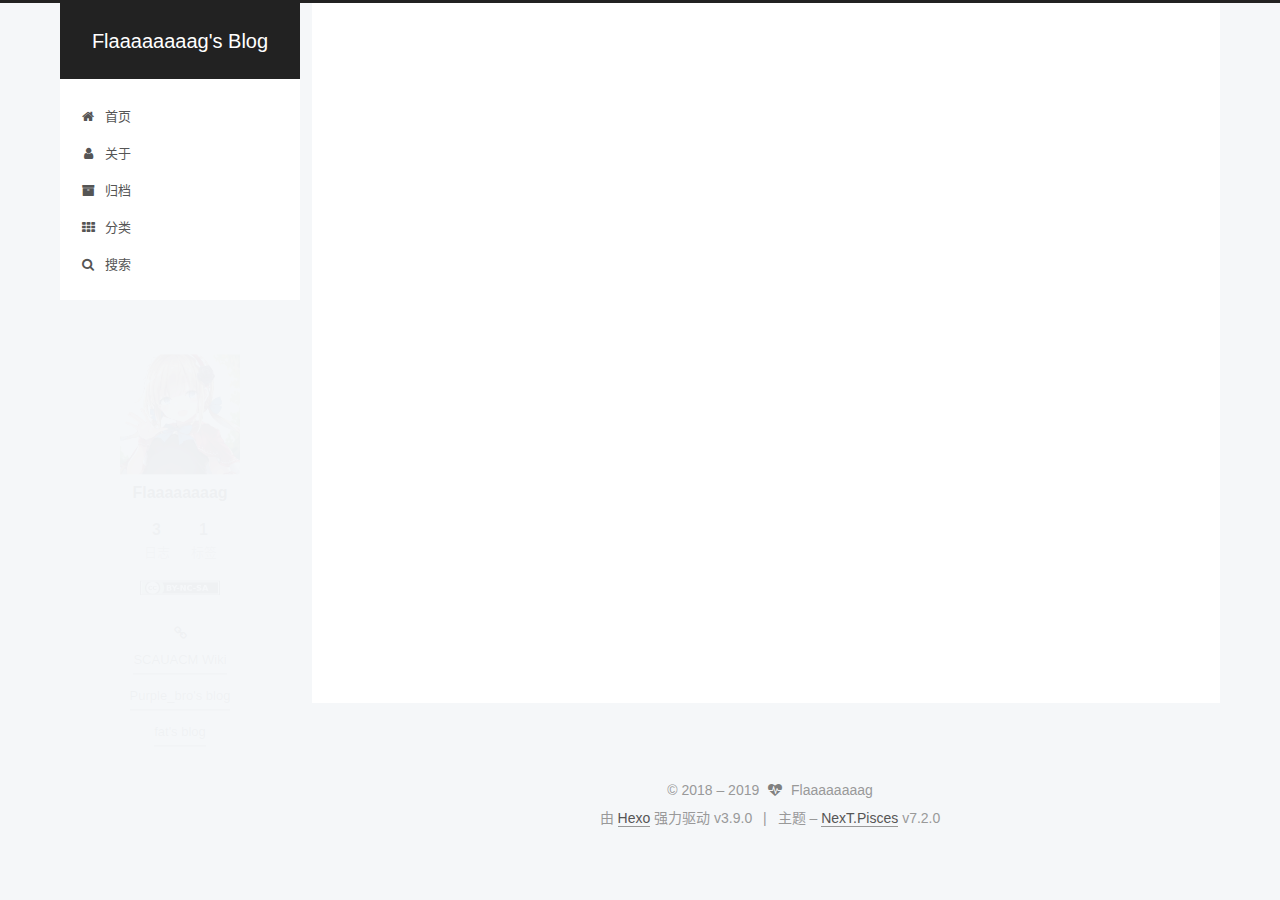
<file: tags/题解报告/index.html>
<!DOCTYPE html>












  


<html class="theme-next pisces use-motion" lang="zh-CN">
<head><meta name="generator" content="Hexo 3.9.0">
  <meta charset="UTF-8">
<meta http-equiv="X-UA-Compatible" content="IE=edge">
<meta name="viewport" content="width=device-width, initial-scale=1, maximum-scale=2">
<meta name="theme-color" content="#222">






  <meta http-equiv="Cache-Control" content="no-transform">
  <meta http-equiv="Cache-Control" content="no-siteapp">

















<link rel="stylesheet" href="/lib/font-awesome/css/font-awesome.min.css?v=4.7.0">

<link rel="stylesheet" href="/css/main.css?v=7.2.0">



  <link rel="icon" type="image/png" sizes="32x32" href="/images/favicon.ico?v=7.2.0">


  <link rel="icon" type="image/png" sizes="16x16" href="/images/favicon.ico?v=7.2.0">








<script id="hexo.configurations">
  var NexT = window.NexT || {};
  var CONFIG = {
    root: '/',
    scheme: 'Pisces',
    version: '7.2.0',
    sidebar: {"position":"left","display":"post","offset":12,"onmobile":false,"dimmer":false},
    back2top: true,
    back2top_sidebar: false,
    fancybox: false,
    fastclick: false,
    lazyload: false,
    tabs: true,
    motion: {"enable":true,"async":false,"transition":{"post_block":"fadeIn","post_header":"slideDownIn","post_body":"slideDownIn","coll_header":"slideLeftIn","sidebar":"slideUpIn"}},
    algolia: {
      applicationID: '',
      apiKey: '',
      indexName: '',
      hits: {"per_page":10},
      labels: {"input_placeholder":"Search for Posts","hits_empty":"We didn't find any results for the search: ${query}","hits_stats":"${hits} results found in ${time} ms"}
    }
  };
</script>


  




  <meta property="og:type" content="website">
<meta property="og:title" content="Flaaaaaaaag&#39;s Blog">
<meta property="og:url" content="https://www.halaha.top/tags/题解报告/index.html">
<meta property="og:site_name" content="Flaaaaaaaag&#39;s Blog">
<meta property="og:locale" content="zh-CN">
<meta name="twitter:card" content="summary">
<meta name="twitter:title" content="Flaaaaaaaag&#39;s Blog">





  
  
  <link rel="canonical" href="https://www.halaha.top/tags/题解报告/">



<script id="page.configurations">
  CONFIG.page = {
    sidebar: "",
  };
</script>

  <title>标签: 题解报告 | Flaaaaaaaag's Blog</title>
  












  <noscript>
  <style>
  .use-motion .motion-element,
  .use-motion .brand,
  .use-motion .menu-item,
  .sidebar-inner,
  .use-motion .post-block,
  .use-motion .pagination,
  .use-motion .comments,
  .use-motion .post-header,
  .use-motion .post-body,
  .use-motion .collection-title { opacity: initial; }

  .use-motion .logo,
  .use-motion .site-title,
  .use-motion .site-subtitle {
    opacity: initial;
    top: initial;
  }

  .use-motion .logo-line-before i { left: initial; }
  .use-motion .logo-line-after i { right: initial; }
  </style>
</noscript>

</head>

<body itemscope itemtype="http://schema.org/WebPage" lang="zh-CN">

  
  
    
  

  <div class="container sidebar-position-left ">
    <div class="headband"></div>

    <header id="header" class="header" itemscope itemtype="http://schema.org/WPHeader">
      <div class="header-inner"><div class="site-brand-wrapper">
  <div class="site-meta">
    

    <div class="custom-logo-site-title">
      <a href="/" class="brand" rel="start">
        <span class="logo-line-before"><i></i></span>
        <span class="site-title">Flaaaaaaaag's Blog</span>
        <span class="logo-line-after"><i></i></span>
      </a>
    </div>
    
    
  </div>

  <div class="site-nav-toggle">
    <button aria-label="切换导航栏">
      <span class="btn-bar"></span>
      <span class="btn-bar"></span>
      <span class="btn-bar"></span>
    </button>
  </div>
</div>



<nav class="site-nav">
  
    <ul id="menu" class="menu">
      
        
        
        
          
          <li class="menu-item menu-item-home">

    
    
      
    

    

    <a href="/" rel="section"><i class="menu-item-icon fa fa-fw fa-home"></i> <br>首页</a>

  </li>
        
        
        
          
          <li class="menu-item menu-item-about">

    
    
      
    

    

    <a href="/about/" rel="section"><i class="menu-item-icon fa fa-fw fa-user"></i> <br>关于</a>

  </li>
        
        
        
          
          <li class="menu-item menu-item-archives">

    
    
      
    

    

    <a href="/archives/" rel="section"><i class="menu-item-icon fa fa-fw fa-archive"></i> <br>归档</a>

  </li>
        
        
        
          
          <li class="menu-item menu-item-categories">

    
    
      
    

    

    <a href="/categories/" rel="section"><i class="menu-item-icon fa fa-fw fa-th"></i> <br>分类</a>

  </li>

      
      
        <li class="menu-item menu-item-search">
          
            <a href="javascript:;" class="popup-trigger">
          
            
              <i class="menu-item-icon fa fa-search fa-fw"></i> <br>搜索</a>
        </li>
      
    </ul>
  

  

  
    <div class="site-search">
      
  <div class="popup search-popup local-search-popup">
  <div class="local-search-header clearfix">
    <span class="search-icon">
      <i class="fa fa-search"></i>
    </span>
    <span class="popup-btn-close">
      <i class="fa fa-times-circle"></i>
    </span>
    <div class="local-search-input-wrapper">
      <input autocomplete="off" placeholder="搜索..." spellcheck="false" type="text" id="local-search-input">
    </div>
  </div>
  <div id="local-search-result"></div>
</div>



    </div>
  
</nav>



  



</div>
    </header>

    


    <main id="main" class="main">
      <div class="main-inner">
        <div class="content-wrap">
          
            

    
    
      
      
    
      
      
    
      
      
    
      
      
    
    

  


          
          <div id="content" class="content">
            

  
  
  
  <div class="post-block tag">

    <div id="posts" class="posts-collapse">
      <div class="collection-title">
        <h1>题解报告<small>标签</small>
        </h1>
      </div>

      
        

  <article class="post post-type-normal" itemscope itemtype="http://schema.org/Article">
    <header class="post-header">

      <h2 class="post-title">
        
          <a class="post-title-link" href="/2019/08/10/Nowcoder-2019-Day8/" itemprop="url">
            
              <span itemprop="name">2019牛客暑期多校训练营（第八场）</span>
            
          </a>
        
      </h2>

      <div class="post-meta">
        <time class="post-time" itemprop="dateCreated" datetime="2019-08-10T18:47:57+08:00" content="2019-08-10">
          08-10
        </time>
      </div>

    </header>
  </article>


      
        

  <article class="post post-type-normal" itemscope itemtype="http://schema.org/Article">
    <header class="post-header">

      <h2 class="post-title">
        
          <a class="post-title-link" href="/2019/07/31/ICPC-Asia-Yokohama-Regional-Contest-2018/" itemprop="url">
            
              <span itemprop="name">ICPC Asia Yokohama Regional Contest 2018 题解报告</span>
            
          </a>
        
      </h2>

      <div class="post-meta">
        <time class="post-time" itemprop="dateCreated" datetime="2019-07-31T21:22:43+08:00" content="2019-07-31">
          07-31
        </time>
      </div>

    </header>
  </article>


      
    </div>

  </div>
  
  
  

  



          </div>
          

        </div>
        
          
  
  <div class="sidebar-toggle">
    <div class="sidebar-toggle-line-wrap">
      <span class="sidebar-toggle-line sidebar-toggle-line-first"></span>
      <span class="sidebar-toggle-line sidebar-toggle-line-middle"></span>
      <span class="sidebar-toggle-line sidebar-toggle-line-last"></span>
    </div>
  </div>

  <aside id="sidebar" class="sidebar">
    <div class="sidebar-inner">

      

      

      <div class="site-overview-wrap sidebar-panel sidebar-panel-active">
        <div class="site-overview">
          <div class="site-author motion-element" itemprop="author" itemscope itemtype="http://schema.org/Person">
            
              <img class="site-author-image" itemprop="image" src="/images/avatar.png" alt="Flaaaaaaaag">
            
              <p class="site-author-name" itemprop="name">Flaaaaaaaag</p>
              <div class="site-description motion-element" itemprop="description"></div>
          </div>

          
            <nav class="site-state motion-element">
              
                <div class="site-state-item site-state-posts">
                
                  <a href="/archives/">
                
                    <span class="site-state-item-count">3</span>
                    <span class="site-state-item-name">日志</span>
                  </a>
                </div>
              

              

              
                
                
                <div class="site-state-item site-state-tags">
                  
                    
                    
                      
                    
                    <span class="site-state-item-count">1</span>
                    <span class="site-state-item-name">标签</span>
                  
                </div>
              
            </nav>
          

          

          

          

          
             <div class="cc-license motion-element" itemprop="license">
              
              
                
              
              
              
              <a href="https://creativecommons.org/licenses/by-nc-sa/4.0/" class="cc-opacity" rel="noopener" target="_blank"><img src="/images/cc-by-nc-sa.svg" alt="Creative Commons"></a>
             </div>
          

          
          
            <div class="links-of-blogroll motion-element links-of-blogroll-block">
              <div class="links-of-blogroll-title">
                <i class="fa  fa-fw fa-link"></i>
                
              </div>
              <ul class="links-of-blogroll-list">
                
                  <li class="links-of-blogroll-item">
                    <a href="https://www.scaufat.cn/wiki/" title="https://www.scaufat.cn/wiki/" rel="noopener" target="_blank">SCAUACM Wiki</a>
                  </li>
                
                  <li class="links-of-blogroll-item">
                    <a href="https://purplebro.github.io" title="https://purplebro.github.io" rel="noopener" target="_blank">Purple_bro's blog</a>
                  </li>
                
                  <li class="links-of-blogroll-item">
                    <a href="https://scaufat.cn/" title="https://scaufat.cn/" rel="noopener" target="_blank">fat's blog</a>
                  </li>
                
              </ul>
            </div>
          

          
            
          
          

        </div>
      </div>

      

      

    </div>
  </aside>
  


        
      </div>
    </main>

    <footer id="footer" class="footer">
      <div class="footer-inner">
        <div class="copyright">&copy; 2018 – <span itemprop="copyrightYear">2019</span>
  <span class="with-love" id="heart">
    <i class="fa fa-heartbeat"></i>
  </span>
  <span class="author" itemprop="copyrightHolder">Flaaaaaaaag</span>

  

  
</div>


  <div class="powered-by">由 <a href="https://hexo.io" class="theme-link" rel="noopener" target="_blank">Hexo</a> 强力驱动 v3.9.0</div>



  <span class="post-meta-divider">|</span>



  <div class="theme-info">主题 – <a href="https://theme-next.org" class="theme-link" rel="noopener" target="_blank">NexT.Pisces</a> v7.2.0</div>




        








        
      </div>
    </footer>

    
      <div class="back-to-top">
        <i class="fa fa-arrow-up"></i>
        
      </div>
    

    

    

    
  </div>

  

<script>
  if (Object.prototype.toString.call(window.Promise) !== '[object Function]') {
    window.Promise = null;
  }
</script>


























  
  <script src="/lib/jquery/index.js?v=3.4.1"></script>

  
  <script src="/lib/velocity/velocity.min.js?v=1.2.1"></script>

  
  <script src="/lib/velocity/velocity.ui.min.js?v=1.2.1"></script>


  


  <script src="/js/utils.js?v=7.2.0"></script>

  <script src="/js/motion.js?v=7.2.0"></script>



  
  


  <script src="/js/affix.js?v=7.2.0"></script>

  <script src="/js/schemes/pisces.js?v=7.2.0"></script>



  

  


  <script src="/js/next-boot.js?v=7.2.0"></script>


  

  

  

  



  
  <script>
    // Popup Window;
    var isfetched = false;
    var isXml = true;
    // Search DB path;
    var search_path = "search.xml";
    if (search_path.length === 0) {
      search_path = "search.xml";
    } else if (/json$/i.test(search_path)) {
      isXml = false;
    }
    var path = "/" + search_path;
    // monitor main search box;

    var onPopupClose = function (e) {
      $('.popup').hide();
      $('#local-search-input').val('');
      $('.search-result-list').remove();
      $('#no-result').remove();
      $(".local-search-pop-overlay").remove();
      $('body').css('overflow', '');
    }

    function proceedsearch() {
      $("body")
        .append('<div class="search-popup-overlay local-search-pop-overlay"></div>')
        .css('overflow', 'hidden');
      $('.search-popup-overlay').click(onPopupClose);
      $('.popup').toggle();
      var $localSearchInput = $('#local-search-input');
      $localSearchInput.attr("autocapitalize", "none");
      $localSearchInput.attr("autocorrect", "off");
      $localSearchInput.focus();
    }

    // search function;
    var searchFunc = function(path, search_id, content_id) {
      'use strict';

      // start loading animation
      $("body")
        .append('<div class="search-popup-overlay local-search-pop-overlay">' +
          '<div id="search-loading-icon">' +
          '<i class="fa fa-spinner fa-pulse fa-5x fa-fw"></i>' +
          '</div>' +
          '</div>')
        .css('overflow', 'hidden');
      $("#search-loading-icon").css('margin', '20% auto 0 auto').css('text-align', 'center');

      

      $.ajax({
        url: path,
        dataType: isXml ? "xml" : "json",
        async: true,
        success: function(res) {
          // get the contents from search data
          isfetched = true;
          $('.popup').detach().appendTo('.header-inner');
          var datas = isXml ? $("entry", res).map(function() {
            return {
              title: $("title", this).text(),
              content: $("content",this).text(),
              url: $("url" , this).text()
            };
          }).get() : res;
          var input = document.getElementById(search_id);
          var resultContent = document.getElementById(content_id);
          var inputEventFunction = function() {
            var searchText = input.value.trim().toLowerCase();
            var keywords = searchText.split(/[\s\-]+/);
            if (keywords.length > 1) {
              keywords.push(searchText);
            }
            var resultItems = [];
            if (searchText.length > 0) {
              // perform local searching
              datas.forEach(function(data) {
                var isMatch = false;
                var hitCount = 0;
                var searchTextCount = 0;
                var title = data.title.trim();
                var titleInLowerCase = title.toLowerCase();
                var content = data.content.trim().replace(/<[^>]+>/g,"");
                
                var contentInLowerCase = content.toLowerCase();
                var articleUrl = decodeURIComponent(data.url).replace(/\/{2,}/g, '/');
                var indexOfTitle = [];
                var indexOfContent = [];
                // only match articles with not empty titles
                if(title != '') {
                  keywords.forEach(function(keyword) {
                    function getIndexByWord(word, text, caseSensitive) {
                      var wordLen = word.length;
                      if (wordLen === 0) {
                        return [];
                      }
                      var startPosition = 0, position = [], index = [];
                      if (!caseSensitive) {
                        text = text.toLowerCase();
                        word = word.toLowerCase();
                      }
                      while ((position = text.indexOf(word, startPosition)) > -1) {
                        index.push({position: position, word: word});
                        startPosition = position + wordLen;
                      }
                      return index;
                    }

                    indexOfTitle = indexOfTitle.concat(getIndexByWord(keyword, titleInLowerCase, false));
                    indexOfContent = indexOfContent.concat(getIndexByWord(keyword, contentInLowerCase, false));
                  });
                  if (indexOfTitle.length > 0 || indexOfContent.length > 0) {
                    isMatch = true;
                    hitCount = indexOfTitle.length + indexOfContent.length;
                  }
                }

                // show search results

                if (isMatch) {
                  // sort index by position of keyword

                  [indexOfTitle, indexOfContent].forEach(function (index) {
                    index.sort(function (itemLeft, itemRight) {
                      if (itemRight.position !== itemLeft.position) {
                        return itemRight.position - itemLeft.position;
                      } else {
                        return itemLeft.word.length - itemRight.word.length;
                      }
                    });
                  });

                  // merge hits into slices

                  function mergeIntoSlice(text, start, end, index) {
                    var item = index[index.length - 1];
                    var position = item.position;
                    var word = item.word;
                    var hits = [];
                    var searchTextCountInSlice = 0;
                    while (position + word.length <= end && index.length != 0) {
                      if (word === searchText) {
                        searchTextCountInSlice++;
                      }
                      hits.push({position: position, length: word.length});
                      var wordEnd = position + word.length;

                      // move to next position of hit

                      index.pop();
                      while (index.length != 0) {
                        item = index[index.length - 1];
                        position = item.position;
                        word = item.word;
                        if (wordEnd > position) {
                          index.pop();
                        } else {
                          break;
                        }
                      }
                    }
                    searchTextCount += searchTextCountInSlice;
                    return {
                      hits: hits,
                      start: start,
                      end: end,
                      searchTextCount: searchTextCountInSlice
                    };
                  }

                  var slicesOfTitle = [];
                  if (indexOfTitle.length != 0) {
                    slicesOfTitle.push(mergeIntoSlice(title, 0, title.length, indexOfTitle));
                  }

                  var slicesOfContent = [];
                  while (indexOfContent.length != 0) {
                    var item = indexOfContent[indexOfContent.length - 1];
                    var position = item.position;
                    var word = item.word;
                    // cut out 100 characters
                    var start = position - 20;
                    var end = position + 80;
                    if(start < 0){
                      start = 0;
                    }
                    if (end < position + word.length) {
                      end = position + word.length;
                    }
                    if(end > content.length){
                      end = content.length;
                    }
                    slicesOfContent.push(mergeIntoSlice(content, start, end, indexOfContent));
                  }

                  // sort slices in content by search text's count and hits' count

                  slicesOfContent.sort(function (sliceLeft, sliceRight) {
                    if (sliceLeft.searchTextCount !== sliceRight.searchTextCount) {
                      return sliceRight.searchTextCount - sliceLeft.searchTextCount;
                    } else if (sliceLeft.hits.length !== sliceRight.hits.length) {
                      return sliceRight.hits.length - sliceLeft.hits.length;
                    } else {
                      return sliceLeft.start - sliceRight.start;
                    }
                  });

                  // select top N slices in content

                  var upperBound = parseInt('1');
                  if (upperBound >= 0) {
                    slicesOfContent = slicesOfContent.slice(0, upperBound);
                  }

                  // highlight title and content

                  function highlightKeyword(text, slice) {
                    var result = '';
                    var prevEnd = slice.start;
                    slice.hits.forEach(function (hit) {
                      result += text.substring(prevEnd, hit.position);
                      var end = hit.position + hit.length;
                      result += '<b class="search-keyword">' + text.substring(hit.position, end) + '</b>';
                      prevEnd = end;
                    });
                    result += text.substring(prevEnd, slice.end);
                    return result;
                  }

                  var resultItem = '';

                  if (slicesOfTitle.length != 0) {
                    resultItem += "<li><a href='" + articleUrl + "' class='search-result-title'>" + highlightKeyword(title, slicesOfTitle[0]) + "</a>";
                  } else {
                    resultItem += "<li><a href='" + articleUrl + "' class='search-result-title'>" + title + "</a>";
                  }

                  slicesOfContent.forEach(function (slice) {
                    resultItem += "<a href='" + articleUrl + "'>" +
                      "<p class=\"search-result\">" + highlightKeyword(content, slice) +
                      "...</p>" + "</a>";
                  });

                  resultItem += "</li>";
                  resultItems.push({
                    item: resultItem,
                    searchTextCount: searchTextCount,
                    hitCount: hitCount,
                    id: resultItems.length
                  });
                }
              })
            };
            if (keywords.length === 1 && keywords[0] === "") {
              resultContent.innerHTML = '<div id="no-result"><i class="fa fa-search fa-5x"></i></div>'
            } else if (resultItems.length === 0) {
              resultContent.innerHTML = '<div id="no-result"><i class="fa fa-frown-o fa-5x"></i></div>'
            } else {
              resultItems.sort(function (resultLeft, resultRight) {
                if (resultLeft.searchTextCount !== resultRight.searchTextCount) {
                  return resultRight.searchTextCount - resultLeft.searchTextCount;
                } else if (resultLeft.hitCount !== resultRight.hitCount) {
                  return resultRight.hitCount - resultLeft.hitCount;
                } else {
                  return resultRight.id - resultLeft.id;
                }
              });
              var searchResultList = '<ul class=\"search-result-list\">';
              resultItems.forEach(function (result) {
                searchResultList += result.item;
              })
              searchResultList += "</ul>";
              resultContent.innerHTML = searchResultList;
            }
          }

          if ('auto' === 'auto') {
            input.addEventListener('input', inputEventFunction);
          } else {
            $('.search-icon').click(inputEventFunction);
            input.addEventListener('keypress', function (event) {
              if (event.keyCode === 13) {
                inputEventFunction();
              }
            });
          }

          // remove loading animation
          $(".local-search-pop-overlay").remove();
          $('body').css('overflow', '');

          proceedsearch();
        }
      });
    }

    // handle and trigger popup window;
    $('.popup-trigger').click(function(e) {
      e.stopPropagation();
      if (isfetched === false) {
        searchFunc(path, 'local-search-input', 'local-search-result');
      } else {
        proceedsearch();
      };
    });

    $('.popup-btn-close').click(onPopupClose);
    $('.popup').click(function(e){
      e.stopPropagation();
    });
    $(document).on('keyup', function (event) {
      var shouldDismissSearchPopup = event.which === 27 &&
        $('.search-popup').is(':visible');
      if (shouldDismissSearchPopup) {
        onPopupClose();
      }
    });
  </script>





  

  

  
  

  
  

  


  

  

  

  

  

  

  

  

  

  

  

</body>
</html>
</file>
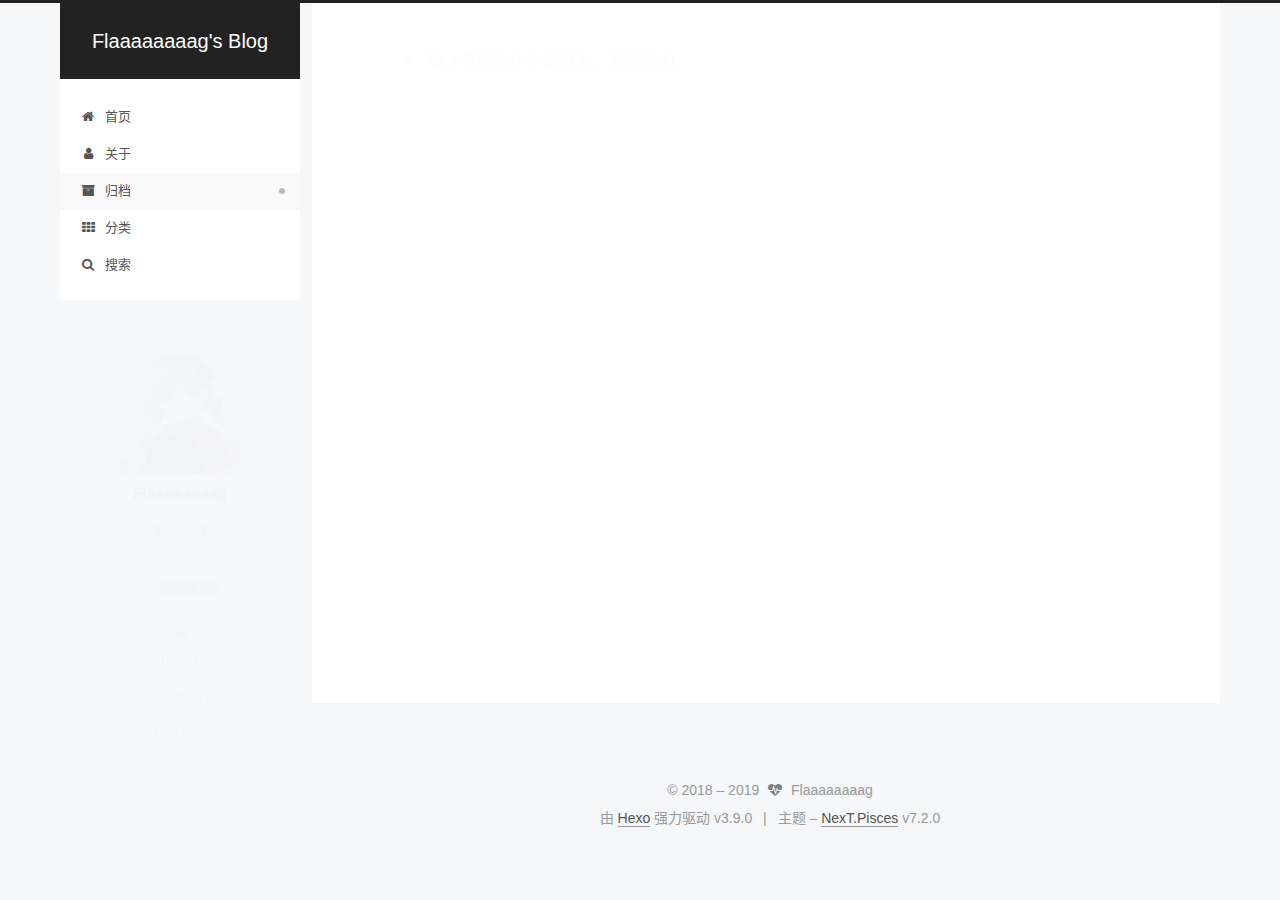
<file: archives/2019/07/index.html>
<!DOCTYPE html>












  


<html class="theme-next pisces use-motion" lang="zh-CN">
<head><meta name="generator" content="Hexo 3.9.0">
  <meta charset="UTF-8">
<meta http-equiv="X-UA-Compatible" content="IE=edge">
<meta name="viewport" content="width=device-width, initial-scale=1, maximum-scale=2">
<meta name="theme-color" content="#222">






  <meta http-equiv="Cache-Control" content="no-transform">
  <meta http-equiv="Cache-Control" content="no-siteapp">

















<link rel="stylesheet" href="/lib/font-awesome/css/font-awesome.min.css?v=4.7.0">

<link rel="stylesheet" href="/css/main.css?v=7.2.0">



  <link rel="icon" type="image/png" sizes="32x32" href="/images/favicon.ico?v=7.2.0">


  <link rel="icon" type="image/png" sizes="16x16" href="/images/favicon.ico?v=7.2.0">








<script id="hexo.configurations">
  var NexT = window.NexT || {};
  var CONFIG = {
    root: '/',
    scheme: 'Pisces',
    version: '7.2.0',
    sidebar: {"position":"left","display":"post","offset":12,"onmobile":false,"dimmer":false},
    back2top: true,
    back2top_sidebar: false,
    fancybox: false,
    fastclick: false,
    lazyload: false,
    tabs: true,
    motion: {"enable":true,"async":false,"transition":{"post_block":"fadeIn","post_header":"slideDownIn","post_body":"slideDownIn","coll_header":"slideLeftIn","sidebar":"slideUpIn"}},
    algolia: {
      applicationID: '',
      apiKey: '',
      indexName: '',
      hits: {"per_page":10},
      labels: {"input_placeholder":"Search for Posts","hits_empty":"We didn't find any results for the search: ${query}","hits_stats":"${hits} results found in ${time} ms"}
    }
  };
</script>


  




  <meta property="og:type" content="website">
<meta property="og:title" content="Flaaaaaaaag&#39;s Blog">
<meta property="og:url" content="https://www.halaha.top/archives/2019/07/index.html">
<meta property="og:site_name" content="Flaaaaaaaag&#39;s Blog">
<meta property="og:locale" content="zh-CN">
<meta name="twitter:card" content="summary">
<meta name="twitter:title" content="Flaaaaaaaag&#39;s Blog">





  
  
  <link rel="canonical" href="https://www.halaha.top/archives/2019/07/">



<script id="page.configurations">
  CONFIG.page = {
    sidebar: "",
  };
</script>

  <title>归档 | Flaaaaaaaag's Blog</title>
  












  <noscript>
  <style>
  .use-motion .motion-element,
  .use-motion .brand,
  .use-motion .menu-item,
  .sidebar-inner,
  .use-motion .post-block,
  .use-motion .pagination,
  .use-motion .comments,
  .use-motion .post-header,
  .use-motion .post-body,
  .use-motion .collection-title { opacity: initial; }

  .use-motion .logo,
  .use-motion .site-title,
  .use-motion .site-subtitle {
    opacity: initial;
    top: initial;
  }

  .use-motion .logo-line-before i { left: initial; }
  .use-motion .logo-line-after i { right: initial; }
  </style>
</noscript>

</head>

<body itemscope itemtype="http://schema.org/WebPage" lang="zh-CN">

  
  
    
  

  <div class="container sidebar-position-left page-archive">
    <div class="headband"></div>

    <header id="header" class="header" itemscope itemtype="http://schema.org/WPHeader">
      <div class="header-inner"><div class="site-brand-wrapper">
  <div class="site-meta">
    

    <div class="custom-logo-site-title">
      <a href="/" class="brand" rel="start">
        <span class="logo-line-before"><i></i></span>
        <span class="site-title">Flaaaaaaaag's Blog</span>
        <span class="logo-line-after"><i></i></span>
      </a>
    </div>
    
    
  </div>

  <div class="site-nav-toggle">
    <button aria-label="切换导航栏">
      <span class="btn-bar"></span>
      <span class="btn-bar"></span>
      <span class="btn-bar"></span>
    </button>
  </div>
</div>



<nav class="site-nav">
  
    <ul id="menu" class="menu">
      
        
        
        
          
          <li class="menu-item menu-item-home">

    
    
      
    

    

    <a href="/" rel="section"><i class="menu-item-icon fa fa-fw fa-home"></i> <br>首页</a>

  </li>
        
        
        
          
          <li class="menu-item menu-item-about">

    
    
      
    

    

    <a href="/about/" rel="section"><i class="menu-item-icon fa fa-fw fa-user"></i> <br>关于</a>

  </li>
        
        
        
          
          <li class="menu-item menu-item-archives menu-item-active">

    
    
      
    

    

    <a href="/archives/" rel="section"><i class="menu-item-icon fa fa-fw fa-archive"></i> <br>归档</a>

  </li>
        
        
        
          
          <li class="menu-item menu-item-categories">

    
    
      
    

    

    <a href="/categories/" rel="section"><i class="menu-item-icon fa fa-fw fa-th"></i> <br>分类</a>

  </li>

      
      
        <li class="menu-item menu-item-search">
          
            <a href="javascript:;" class="popup-trigger">
          
            
              <i class="menu-item-icon fa fa-search fa-fw"></i> <br>搜索</a>
        </li>
      
    </ul>
  

  

  
    <div class="site-search">
      
  <div class="popup search-popup local-search-popup">
  <div class="local-search-header clearfix">
    <span class="search-icon">
      <i class="fa fa-search"></i>
    </span>
    <span class="popup-btn-close">
      <i class="fa fa-times-circle"></i>
    </span>
    <div class="local-search-input-wrapper">
      <input autocomplete="off" placeholder="搜索..." spellcheck="false" type="text" id="local-search-input">
    </div>
  </div>
  <div id="local-search-result"></div>
</div>



    </div>
  
</nav>



  



</div>
    </header>

    


    <main id="main" class="main">
      <div class="main-inner">
        <div class="content-wrap">
          
            

    
    
      
      
    
      
      
    
      
      
    
      
      
    
    

  


          
          <div id="content" class="content">
            

  
  
  
  <div class="post-block archive">
    <div id="posts" class="posts-collapse">
      <span class="archive-move-on"></span>

      
      <span class="archive-page-counter">
        
        
        
          
        
        嗯..! 目前共计 3 篇日志。 继续努力。
      </span>
      

      

        
        
        

        
          
          <div class="collection-title">
            <h1 class="archive-year" id="archive-year-2019">2019</h1>
          </div>
        
        

        

  <article class="post post-type-normal" itemscope itemtype="http://schema.org/Article">
    <header class="post-header">

      <h2 class="post-title">
        
          <a class="post-title-link" href="/2019/07/31/ICPC-Asia-Yokohama-Regional-Contest-2018/" itemprop="url">
            
              <span itemprop="name">ICPC Asia Yokohama Regional Contest 2018 题解报告</span>
            
          </a>
        
      </h2>

      <div class="post-meta">
        <time class="post-time" itemprop="dateCreated" datetime="2019-07-31T21:22:43+08:00" content="2019-07-31">
          07-31
        </time>
      </div>

    </header>
  </article>



      

        
        
        

        
        

        

  <article class="post post-type-normal" itemscope itemtype="http://schema.org/Article">
    <header class="post-header">

      <h2 class="post-title">
        
          <a class="post-title-link" href="/2019/07/09/hello-world/" itemprop="url">
            
              <span itemprop="name">Hello World</span>
            
          </a>
        
      </h2>

      <div class="post-meta">
        <time class="post-time" itemprop="dateCreated" datetime="2019-07-09T20:23:55+08:00" content="2019-07-09">
          07-09
        </time>
      </div>

    </header>
  </article>



      

    </div>
  </div>
  
  
  

  



          </div>
          

        </div>
        
          
  
  <div class="sidebar-toggle">
    <div class="sidebar-toggle-line-wrap">
      <span class="sidebar-toggle-line sidebar-toggle-line-first"></span>
      <span class="sidebar-toggle-line sidebar-toggle-line-middle"></span>
      <span class="sidebar-toggle-line sidebar-toggle-line-last"></span>
    </div>
  </div>

  <aside id="sidebar" class="sidebar">
    <div class="sidebar-inner">

      

      

      <div class="site-overview-wrap sidebar-panel sidebar-panel-active">
        <div class="site-overview">
          <div class="site-author motion-element" itemprop="author" itemscope itemtype="http://schema.org/Person">
            
              <img class="site-author-image" itemprop="image" src="/images/avatar.png" alt="Flaaaaaaaag">
            
              <p class="site-author-name" itemprop="name">Flaaaaaaaag</p>
              <div class="site-description motion-element" itemprop="description"></div>
          </div>

          
            <nav class="site-state motion-element">
              
                <div class="site-state-item site-state-posts">
                
                  <a href="/archives/">
                
                    <span class="site-state-item-count">3</span>
                    <span class="site-state-item-name">日志</span>
                  </a>
                </div>
              

              

              
                
                
                <div class="site-state-item site-state-tags">
                  
                    
                    
                      
                    
                    <span class="site-state-item-count">1</span>
                    <span class="site-state-item-name">标签</span>
                  
                </div>
              
            </nav>
          

          

          

          

          
             <div class="cc-license motion-element" itemprop="license">
              
              
                
              
              
              
              <a href="https://creativecommons.org/licenses/by-nc-sa/4.0/" class="cc-opacity" rel="noopener" target="_blank"><img src="/images/cc-by-nc-sa.svg" alt="Creative Commons"></a>
             </div>
          

          
          
            <div class="links-of-blogroll motion-element links-of-blogroll-block">
              <div class="links-of-blogroll-title">
                <i class="fa  fa-fw fa-link"></i>
                
              </div>
              <ul class="links-of-blogroll-list">
                
                  <li class="links-of-blogroll-item">
                    <a href="https://www.scaufat.cn/wiki/" title="https://www.scaufat.cn/wiki/" rel="noopener" target="_blank">SCAUACM Wiki</a>
                  </li>
                
                  <li class="links-of-blogroll-item">
                    <a href="https://purplebro.github.io" title="https://purplebro.github.io" rel="noopener" target="_blank">Purple_bro's blog</a>
                  </li>
                
                  <li class="links-of-blogroll-item">
                    <a href="https://scaufat.cn/" title="https://scaufat.cn/" rel="noopener" target="_blank">fat's blog</a>
                  </li>
                
              </ul>
            </div>
          

          
            
          
          

        </div>
      </div>

      

      

    </div>
  </aside>
  


        
      </div>
    </main>

    <footer id="footer" class="footer">
      <div class="footer-inner">
        <div class="copyright">&copy; 2018 – <span itemprop="copyrightYear">2019</span>
  <span class="with-love" id="heart">
    <i class="fa fa-heartbeat"></i>
  </span>
  <span class="author" itemprop="copyrightHolder">Flaaaaaaaag</span>

  

  
</div>


  <div class="powered-by">由 <a href="https://hexo.io" class="theme-link" rel="noopener" target="_blank">Hexo</a> 强力驱动 v3.9.0</div>



  <span class="post-meta-divider">|</span>



  <div class="theme-info">主题 – <a href="https://theme-next.org" class="theme-link" rel="noopener" target="_blank">NexT.Pisces</a> v7.2.0</div>




        








        
      </div>
    </footer>

    
      <div class="back-to-top">
        <i class="fa fa-arrow-up"></i>
        
      </div>
    

    

    

    
  </div>

  

<script>
  if (Object.prototype.toString.call(window.Promise) !== '[object Function]') {
    window.Promise = null;
  }
</script>


























  
  <script src="/lib/jquery/index.js?v=3.4.1"></script>

  
  <script src="/lib/velocity/velocity.min.js?v=1.2.1"></script>

  
  <script src="/lib/velocity/velocity.ui.min.js?v=1.2.1"></script>


  


  <script src="/js/utils.js?v=7.2.0"></script>

  <script src="/js/motion.js?v=7.2.0"></script>



  
  


  <script src="/js/affix.js?v=7.2.0"></script>

  <script src="/js/schemes/pisces.js?v=7.2.0"></script>



  

  


  <script src="/js/next-boot.js?v=7.2.0"></script>


  

  

  

  



  
  <script>
    // Popup Window;
    var isfetched = false;
    var isXml = true;
    // Search DB path;
    var search_path = "search.xml";
    if (search_path.length === 0) {
      search_path = "search.xml";
    } else if (/json$/i.test(search_path)) {
      isXml = false;
    }
    var path = "/" + search_path;
    // monitor main search box;

    var onPopupClose = function (e) {
      $('.popup').hide();
      $('#local-search-input').val('');
      $('.search-result-list').remove();
      $('#no-result').remove();
      $(".local-search-pop-overlay").remove();
      $('body').css('overflow', '');
    }

    function proceedsearch() {
      $("body")
        .append('<div class="search-popup-overlay local-search-pop-overlay"></div>')
        .css('overflow', 'hidden');
      $('.search-popup-overlay').click(onPopupClose);
      $('.popup').toggle();
      var $localSearchInput = $('#local-search-input');
      $localSearchInput.attr("autocapitalize", "none");
      $localSearchInput.attr("autocorrect", "off");
      $localSearchInput.focus();
    }

    // search function;
    var searchFunc = function(path, search_id, content_id) {
      'use strict';

      // start loading animation
      $("body")
        .append('<div class="search-popup-overlay local-search-pop-overlay">' +
          '<div id="search-loading-icon">' +
          '<i class="fa fa-spinner fa-pulse fa-5x fa-fw"></i>' +
          '</div>' +
          '</div>')
        .css('overflow', 'hidden');
      $("#search-loading-icon").css('margin', '20% auto 0 auto').css('text-align', 'center');

      

      $.ajax({
        url: path,
        dataType: isXml ? "xml" : "json",
        async: true,
        success: function(res) {
          // get the contents from search data
          isfetched = true;
          $('.popup').detach().appendTo('.header-inner');
          var datas = isXml ? $("entry", res).map(function() {
            return {
              title: $("title", this).text(),
              content: $("content",this).text(),
              url: $("url" , this).text()
            };
          }).get() : res;
          var input = document.getElementById(search_id);
          var resultContent = document.getElementById(content_id);
          var inputEventFunction = function() {
            var searchText = input.value.trim().toLowerCase();
            var keywords = searchText.split(/[\s\-]+/);
            if (keywords.length > 1) {
              keywords.push(searchText);
            }
            var resultItems = [];
            if (searchText.length > 0) {
              // perform local searching
              datas.forEach(function(data) {
                var isMatch = false;
                var hitCount = 0;
                var searchTextCount = 0;
                var title = data.title.trim();
                var titleInLowerCase = title.toLowerCase();
                var content = data.content.trim().replace(/<[^>]+>/g,"");
                
                var contentInLowerCase = content.toLowerCase();
                var articleUrl = decodeURIComponent(data.url).replace(/\/{2,}/g, '/');
                var indexOfTitle = [];
                var indexOfContent = [];
                // only match articles with not empty titles
                if(title != '') {
                  keywords.forEach(function(keyword) {
                    function getIndexByWord(word, text, caseSensitive) {
                      var wordLen = word.length;
                      if (wordLen === 0) {
                        return [];
                      }
                      var startPosition = 0, position = [], index = [];
                      if (!caseSensitive) {
                        text = text.toLowerCase();
                        word = word.toLowerCase();
                      }
                      while ((position = text.indexOf(word, startPosition)) > -1) {
                        index.push({position: position, word: word});
                        startPosition = position + wordLen;
                      }
                      return index;
                    }

                    indexOfTitle = indexOfTitle.concat(getIndexByWord(keyword, titleInLowerCase, false));
                    indexOfContent = indexOfContent.concat(getIndexByWord(keyword, contentInLowerCase, false));
                  });
                  if (indexOfTitle.length > 0 || indexOfContent.length > 0) {
                    isMatch = true;
                    hitCount = indexOfTitle.length + indexOfContent.length;
                  }
                }

                // show search results

                if (isMatch) {
                  // sort index by position of keyword

                  [indexOfTitle, indexOfContent].forEach(function (index) {
                    index.sort(function (itemLeft, itemRight) {
                      if (itemRight.position !== itemLeft.position) {
                        return itemRight.position - itemLeft.position;
                      } else {
                        return itemLeft.word.length - itemRight.word.length;
                      }
                    });
                  });

                  // merge hits into slices

                  function mergeIntoSlice(text, start, end, index) {
                    var item = index[index.length - 1];
                    var position = item.position;
                    var word = item.word;
                    var hits = [];
                    var searchTextCountInSlice = 0;
                    while (position + word.length <= end && index.length != 0) {
                      if (word === searchText) {
                        searchTextCountInSlice++;
                      }
                      hits.push({position: position, length: word.length});
                      var wordEnd = position + word.length;

                      // move to next position of hit

                      index.pop();
                      while (index.length != 0) {
                        item = index[index.length - 1];
                        position = item.position;
                        word = item.word;
                        if (wordEnd > position) {
                          index.pop();
                        } else {
                          break;
                        }
                      }
                    }
                    searchTextCount += searchTextCountInSlice;
                    return {
                      hits: hits,
                      start: start,
                      end: end,
                      searchTextCount: searchTextCountInSlice
                    };
                  }

                  var slicesOfTitle = [];
                  if (indexOfTitle.length != 0) {
                    slicesOfTitle.push(mergeIntoSlice(title, 0, title.length, indexOfTitle));
                  }

                  var slicesOfContent = [];
                  while (indexOfContent.length != 0) {
                    var item = indexOfContent[indexOfContent.length - 1];
                    var position = item.position;
                    var word = item.word;
                    // cut out 100 characters
                    var start = position - 20;
                    var end = position + 80;
                    if(start < 0){
                      start = 0;
                    }
                    if (end < position + word.length) {
                      end = position + word.length;
                    }
                    if(end > content.length){
                      end = content.length;
                    }
                    slicesOfContent.push(mergeIntoSlice(content, start, end, indexOfContent));
                  }

                  // sort slices in content by search text's count and hits' count

                  slicesOfContent.sort(function (sliceLeft, sliceRight) {
                    if (sliceLeft.searchTextCount !== sliceRight.searchTextCount) {
                      return sliceRight.searchTextCount - sliceLeft.searchTextCount;
                    } else if (sliceLeft.hits.length !== sliceRight.hits.length) {
                      return sliceRight.hits.length - sliceLeft.hits.length;
                    } else {
                      return sliceLeft.start - sliceRight.start;
                    }
                  });

                  // select top N slices in content

                  var upperBound = parseInt('1');
                  if (upperBound >= 0) {
                    slicesOfContent = slicesOfContent.slice(0, upperBound);
                  }

                  // highlight title and content

                  function highlightKeyword(text, slice) {
                    var result = '';
                    var prevEnd = slice.start;
                    slice.hits.forEach(function (hit) {
                      result += text.substring(prevEnd, hit.position);
                      var end = hit.position + hit.length;
                      result += '<b class="search-keyword">' + text.substring(hit.position, end) + '</b>';
                      prevEnd = end;
                    });
                    result += text.substring(prevEnd, slice.end);
                    return result;
                  }

                  var resultItem = '';

                  if (slicesOfTitle.length != 0) {
                    resultItem += "<li><a href='" + articleUrl + "' class='search-result-title'>" + highlightKeyword(title, slicesOfTitle[0]) + "</a>";
                  } else {
                    resultItem += "<li><a href='" + articleUrl + "' class='search-result-title'>" + title + "</a>";
                  }

                  slicesOfContent.forEach(function (slice) {
                    resultItem += "<a href='" + articleUrl + "'>" +
                      "<p class=\"search-result\">" + highlightKeyword(content, slice) +
                      "...</p>" + "</a>";
                  });

                  resultItem += "</li>";
                  resultItems.push({
                    item: resultItem,
                    searchTextCount: searchTextCount,
                    hitCount: hitCount,
                    id: resultItems.length
                  });
                }
              })
            };
            if (keywords.length === 1 && keywords[0] === "") {
              resultContent.innerHTML = '<div id="no-result"><i class="fa fa-search fa-5x"></i></div>'
            } else if (resultItems.length === 0) {
              resultContent.innerHTML = '<div id="no-result"><i class="fa fa-frown-o fa-5x"></i></div>'
            } else {
              resultItems.sort(function (resultLeft, resultRight) {
                if (resultLeft.searchTextCount !== resultRight.searchTextCount) {
                  return resultRight.searchTextCount - resultLeft.searchTextCount;
                } else if (resultLeft.hitCount !== resultRight.hitCount) {
                  return resultRight.hitCount - resultLeft.hitCount;
                } else {
                  return resultRight.id - resultLeft.id;
                }
              });
              var searchResultList = '<ul class=\"search-result-list\">';
              resultItems.forEach(function (result) {
                searchResultList += result.item;
              })
              searchResultList += "</ul>";
              resultContent.innerHTML = searchResultList;
            }
          }

          if ('auto' === 'auto') {
            input.addEventListener('input', inputEventFunction);
          } else {
            $('.search-icon').click(inputEventFunction);
            input.addEventListener('keypress', function (event) {
              if (event.keyCode === 13) {
                inputEventFunction();
              }
            });
          }

          // remove loading animation
          $(".local-search-pop-overlay").remove();
          $('body').css('overflow', '');

          proceedsearch();
        }
      });
    }

    // handle and trigger popup window;
    $('.popup-trigger').click(function(e) {
      e.stopPropagation();
      if (isfetched === false) {
        searchFunc(path, 'local-search-input', 'local-search-result');
      } else {
        proceedsearch();
      };
    });

    $('.popup-btn-close').click(onPopupClose);
    $('.popup').click(function(e){
      e.stopPropagation();
    });
    $(document).on('keyup', function (event) {
      var shouldDismissSearchPopup = event.which === 27 &&
        $('.search-popup').is(':visible');
      if (shouldDismissSearchPopup) {
        onPopupClose();
      }
    });
  </script>





  

  

  
  

  
  

  


  

  

  

  

  

  

  

  

  

  

  

</body>
</html>
</file>
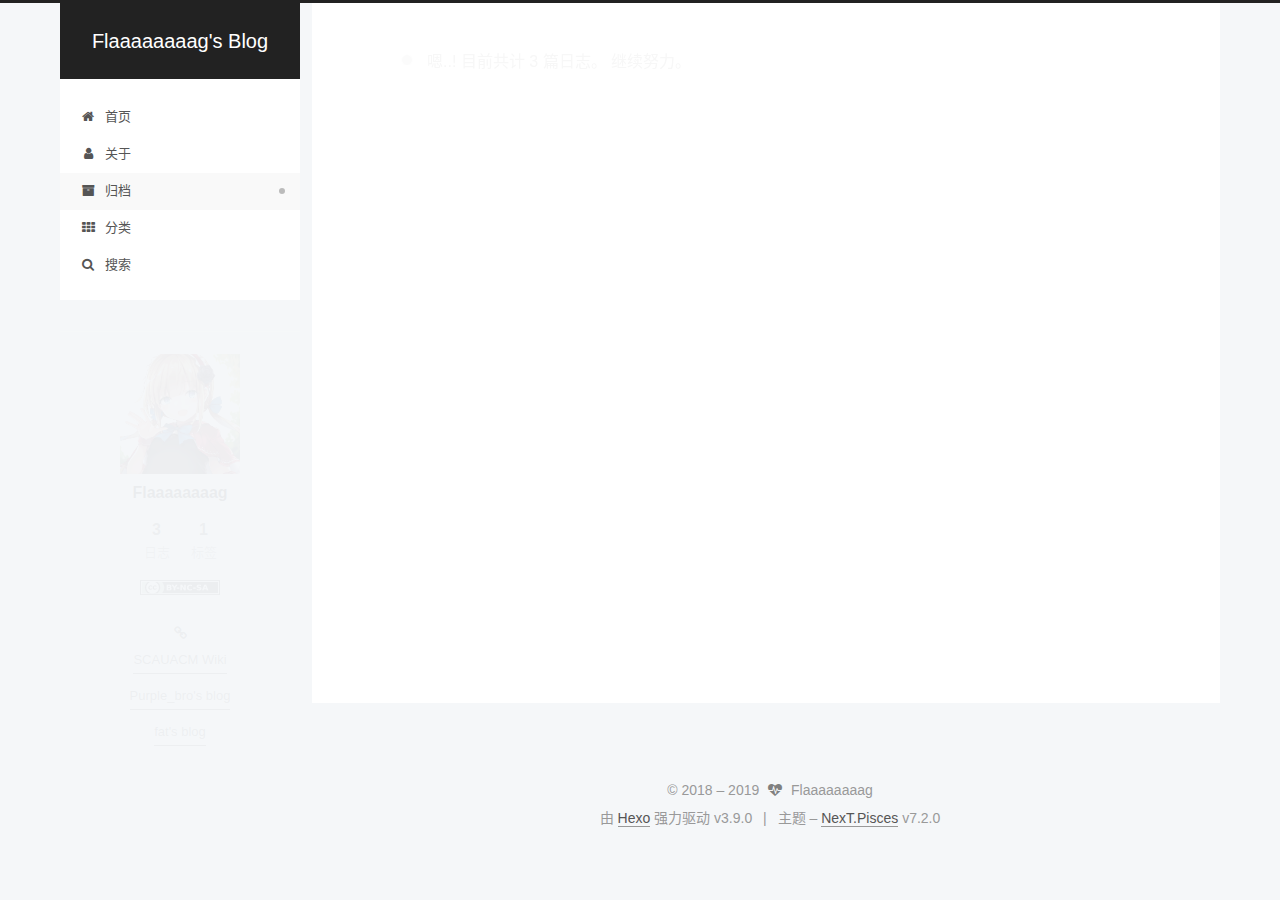
<file: archives/2019/08/index.html>
<!DOCTYPE html>












  


<html class="theme-next pisces use-motion" lang="zh-CN">
<head><meta name="generator" content="Hexo 3.9.0">
  <meta charset="UTF-8">
<meta http-equiv="X-UA-Compatible" content="IE=edge">
<meta name="viewport" content="width=device-width, initial-scale=1, maximum-scale=2">
<meta name="theme-color" content="#222">






  <meta http-equiv="Cache-Control" content="no-transform">
  <meta http-equiv="Cache-Control" content="no-siteapp">

















<link rel="stylesheet" href="/lib/font-awesome/css/font-awesome.min.css?v=4.7.0">

<link rel="stylesheet" href="/css/main.css?v=7.2.0">



  <link rel="icon" type="image/png" sizes="32x32" href="/images/favicon.ico?v=7.2.0">


  <link rel="icon" type="image/png" sizes="16x16" href="/images/favicon.ico?v=7.2.0">








<script id="hexo.configurations">
  var NexT = window.NexT || {};
  var CONFIG = {
    root: '/',
    scheme: 'Pisces',
    version: '7.2.0',
    sidebar: {"position":"left","display":"post","offset":12,"onmobile":false,"dimmer":false},
    back2top: true,
    back2top_sidebar: false,
    fancybox: false,
    fastclick: false,
    lazyload: false,
    tabs: true,
    motion: {"enable":true,"async":false,"transition":{"post_block":"fadeIn","post_header":"slideDownIn","post_body":"slideDownIn","coll_header":"slideLeftIn","sidebar":"slideUpIn"}},
    algolia: {
      applicationID: '',
      apiKey: '',
      indexName: '',
      hits: {"per_page":10},
      labels: {"input_placeholder":"Search for Posts","hits_empty":"We didn't find any results for the search: ${query}","hits_stats":"${hits} results found in ${time} ms"}
    }
  };
</script>


  




  <meta property="og:type" content="website">
<meta property="og:title" content="Flaaaaaaaag&#39;s Blog">
<meta property="og:url" content="https://www.halaha.top/archives/2019/08/index.html">
<meta property="og:site_name" content="Flaaaaaaaag&#39;s Blog">
<meta property="og:locale" content="zh-CN">
<meta name="twitter:card" content="summary">
<meta name="twitter:title" content="Flaaaaaaaag&#39;s Blog">





  
  
  <link rel="canonical" href="https://www.halaha.top/archives/2019/08/">



<script id="page.configurations">
  CONFIG.page = {
    sidebar: "",
  };
</script>

  <title>归档 | Flaaaaaaaag's Blog</title>
  












  <noscript>
  <style>
  .use-motion .motion-element,
  .use-motion .brand,
  .use-motion .menu-item,
  .sidebar-inner,
  .use-motion .post-block,
  .use-motion .pagination,
  .use-motion .comments,
  .use-motion .post-header,
  .use-motion .post-body,
  .use-motion .collection-title { opacity: initial; }

  .use-motion .logo,
  .use-motion .site-title,
  .use-motion .site-subtitle {
    opacity: initial;
    top: initial;
  }

  .use-motion .logo-line-before i { left: initial; }
  .use-motion .logo-line-after i { right: initial; }
  </style>
</noscript>

</head>

<body itemscope itemtype="http://schema.org/WebPage" lang="zh-CN">

  
  
    
  

  <div class="container sidebar-position-left page-archive">
    <div class="headband"></div>

    <header id="header" class="header" itemscope itemtype="http://schema.org/WPHeader">
      <div class="header-inner"><div class="site-brand-wrapper">
  <div class="site-meta">
    

    <div class="custom-logo-site-title">
      <a href="/" class="brand" rel="start">
        <span class="logo-line-before"><i></i></span>
        <span class="site-title">Flaaaaaaaag's Blog</span>
        <span class="logo-line-after"><i></i></span>
      </a>
    </div>
    
    
  </div>

  <div class="site-nav-toggle">
    <button aria-label="切换导航栏">
      <span class="btn-bar"></span>
      <span class="btn-bar"></span>
      <span class="btn-bar"></span>
    </button>
  </div>
</div>



<nav class="site-nav">
  
    <ul id="menu" class="menu">
      
        
        
        
          
          <li class="menu-item menu-item-home">

    
    
      
    

    

    <a href="/" rel="section"><i class="menu-item-icon fa fa-fw fa-home"></i> <br>首页</a>

  </li>
        
        
        
          
          <li class="menu-item menu-item-about">

    
    
      
    

    

    <a href="/about/" rel="section"><i class="menu-item-icon fa fa-fw fa-user"></i> <br>关于</a>

  </li>
        
        
        
          
          <li class="menu-item menu-item-archives menu-item-active">

    
    
      
    

    

    <a href="/archives/" rel="section"><i class="menu-item-icon fa fa-fw fa-archive"></i> <br>归档</a>

  </li>
        
        
        
          
          <li class="menu-item menu-item-categories">

    
    
      
    

    

    <a href="/categories/" rel="section"><i class="menu-item-icon fa fa-fw fa-th"></i> <br>分类</a>

  </li>

      
      
        <li class="menu-item menu-item-search">
          
            <a href="javascript:;" class="popup-trigger">
          
            
              <i class="menu-item-icon fa fa-search fa-fw"></i> <br>搜索</a>
        </li>
      
    </ul>
  

  

  
    <div class="site-search">
      
  <div class="popup search-popup local-search-popup">
  <div class="local-search-header clearfix">
    <span class="search-icon">
      <i class="fa fa-search"></i>
    </span>
    <span class="popup-btn-close">
      <i class="fa fa-times-circle"></i>
    </span>
    <div class="local-search-input-wrapper">
      <input autocomplete="off" placeholder="搜索..." spellcheck="false" type="text" id="local-search-input">
    </div>
  </div>
  <div id="local-search-result"></div>
</div>



    </div>
  
</nav>



  



</div>
    </header>

    


    <main id="main" class="main">
      <div class="main-inner">
        <div class="content-wrap">
          
            

    
    
      
      
    
      
      
    
      
      
    
      
      
    
    

  


          
          <div id="content" class="content">
            

  
  
  
  <div class="post-block archive">
    <div id="posts" class="posts-collapse">
      <span class="archive-move-on"></span>

      
      <span class="archive-page-counter">
        
        
        
          
        
        嗯..! 目前共计 3 篇日志。 继续努力。
      </span>
      

      

        
        
        

        
          
          <div class="collection-title">
            <h1 class="archive-year" id="archive-year-2019">2019</h1>
          </div>
        
        

        

  <article class="post post-type-normal" itemscope itemtype="http://schema.org/Article">
    <header class="post-header">

      <h2 class="post-title">
        
          <a class="post-title-link" href="/2019/08/10/Nowcoder-2019-Day8/" itemprop="url">
            
              <span itemprop="name">2019牛客暑期多校训练营（第八场）</span>
            
          </a>
        
      </h2>

      <div class="post-meta">
        <time class="post-time" itemprop="dateCreated" datetime="2019-08-10T18:47:57+08:00" content="2019-08-10">
          08-10
        </time>
      </div>

    </header>
  </article>



      

    </div>
  </div>
  
  
  

  



          </div>
          

        </div>
        
          
  
  <div class="sidebar-toggle">
    <div class="sidebar-toggle-line-wrap">
      <span class="sidebar-toggle-line sidebar-toggle-line-first"></span>
      <span class="sidebar-toggle-line sidebar-toggle-line-middle"></span>
      <span class="sidebar-toggle-line sidebar-toggle-line-last"></span>
    </div>
  </div>

  <aside id="sidebar" class="sidebar">
    <div class="sidebar-inner">

      

      

      <div class="site-overview-wrap sidebar-panel sidebar-panel-active">
        <div class="site-overview">
          <div class="site-author motion-element" itemprop="author" itemscope itemtype="http://schema.org/Person">
            
              <img class="site-author-image" itemprop="image" src="/images/avatar.png" alt="Flaaaaaaaag">
            
              <p class="site-author-name" itemprop="name">Flaaaaaaaag</p>
              <div class="site-description motion-element" itemprop="description"></div>
          </div>

          
            <nav class="site-state motion-element">
              
                <div class="site-state-item site-state-posts">
                
                  <a href="/archives/">
                
                    <span class="site-state-item-count">3</span>
                    <span class="site-state-item-name">日志</span>
                  </a>
                </div>
              

              

              
                
                
                <div class="site-state-item site-state-tags">
                  
                    
                    
                      
                    
                    <span class="site-state-item-count">1</span>
                    <span class="site-state-item-name">标签</span>
                  
                </div>
              
            </nav>
          

          

          

          

          
             <div class="cc-license motion-element" itemprop="license">
              
              
                
              
              
              
              <a href="https://creativecommons.org/licenses/by-nc-sa/4.0/" class="cc-opacity" rel="noopener" target="_blank"><img src="/images/cc-by-nc-sa.svg" alt="Creative Commons"></a>
             </div>
          

          
          
            <div class="links-of-blogroll motion-element links-of-blogroll-block">
              <div class="links-of-blogroll-title">
                <i class="fa  fa-fw fa-link"></i>
                
              </div>
              <ul class="links-of-blogroll-list">
                
                  <li class="links-of-blogroll-item">
                    <a href="https://www.scaufat.cn/wiki/" title="https://www.scaufat.cn/wiki/" rel="noopener" target="_blank">SCAUACM Wiki</a>
                  </li>
                
                  <li class="links-of-blogroll-item">
                    <a href="https://purplebro.github.io" title="https://purplebro.github.io" rel="noopener" target="_blank">Purple_bro's blog</a>
                  </li>
                
                  <li class="links-of-blogroll-item">
                    <a href="https://scaufat.cn/" title="https://scaufat.cn/" rel="noopener" target="_blank">fat's blog</a>
                  </li>
                
              </ul>
            </div>
          

          
            
          
          

        </div>
      </div>

      

      

    </div>
  </aside>
  


        
      </div>
    </main>

    <footer id="footer" class="footer">
      <div class="footer-inner">
        <div class="copyright">&copy; 2018 – <span itemprop="copyrightYear">2019</span>
  <span class="with-love" id="heart">
    <i class="fa fa-heartbeat"></i>
  </span>
  <span class="author" itemprop="copyrightHolder">Flaaaaaaaag</span>

  

  
</div>


  <div class="powered-by">由 <a href="https://hexo.io" class="theme-link" rel="noopener" target="_blank">Hexo</a> 强力驱动 v3.9.0</div>



  <span class="post-meta-divider">|</span>



  <div class="theme-info">主题 – <a href="https://theme-next.org" class="theme-link" rel="noopener" target="_blank">NexT.Pisces</a> v7.2.0</div>




        








        
      </div>
    </footer>

    
      <div class="back-to-top">
        <i class="fa fa-arrow-up"></i>
        
      </div>
    

    

    

    
  </div>

  

<script>
  if (Object.prototype.toString.call(window.Promise) !== '[object Function]') {
    window.Promise = null;
  }
</script>


























  
  <script src="/lib/jquery/index.js?v=3.4.1"></script>

  
  <script src="/lib/velocity/velocity.min.js?v=1.2.1"></script>

  
  <script src="/lib/velocity/velocity.ui.min.js?v=1.2.1"></script>


  


  <script src="/js/utils.js?v=7.2.0"></script>

  <script src="/js/motion.js?v=7.2.0"></script>



  
  


  <script src="/js/affix.js?v=7.2.0"></script>

  <script src="/js/schemes/pisces.js?v=7.2.0"></script>



  

  


  <script src="/js/next-boot.js?v=7.2.0"></script>


  

  

  

  



  
  <script>
    // Popup Window;
    var isfetched = false;
    var isXml = true;
    // Search DB path;
    var search_path = "search.xml";
    if (search_path.length === 0) {
      search_path = "search.xml";
    } else if (/json$/i.test(search_path)) {
      isXml = false;
    }
    var path = "/" + search_path;
    // monitor main search box;

    var onPopupClose = function (e) {
      $('.popup').hide();
      $('#local-search-input').val('');
      $('.search-result-list').remove();
      $('#no-result').remove();
      $(".local-search-pop-overlay").remove();
      $('body').css('overflow', '');
    }

    function proceedsearch() {
      $("body")
        .append('<div class="search-popup-overlay local-search-pop-overlay"></div>')
        .css('overflow', 'hidden');
      $('.search-popup-overlay').click(onPopupClose);
      $('.popup').toggle();
      var $localSearchInput = $('#local-search-input');
      $localSearchInput.attr("autocapitalize", "none");
      $localSearchInput.attr("autocorrect", "off");
      $localSearchInput.focus();
    }

    // search function;
    var searchFunc = function(path, search_id, content_id) {
      'use strict';

      // start loading animation
      $("body")
        .append('<div class="search-popup-overlay local-search-pop-overlay">' +
          '<div id="search-loading-icon">' +
          '<i class="fa fa-spinner fa-pulse fa-5x fa-fw"></i>' +
          '</div>' +
          '</div>')
        .css('overflow', 'hidden');
      $("#search-loading-icon").css('margin', '20% auto 0 auto').css('text-align', 'center');

      

      $.ajax({
        url: path,
        dataType: isXml ? "xml" : "json",
        async: true,
        success: function(res) {
          // get the contents from search data
          isfetched = true;
          $('.popup').detach().appendTo('.header-inner');
          var datas = isXml ? $("entry", res).map(function() {
            return {
              title: $("title", this).text(),
              content: $("content",this).text(),
              url: $("url" , this).text()
            };
          }).get() : res;
          var input = document.getElementById(search_id);
          var resultContent = document.getElementById(content_id);
          var inputEventFunction = function() {
            var searchText = input.value.trim().toLowerCase();
            var keywords = searchText.split(/[\s\-]+/);
            if (keywords.length > 1) {
              keywords.push(searchText);
            }
            var resultItems = [];
            if (searchText.length > 0) {
              // perform local searching
              datas.forEach(function(data) {
                var isMatch = false;
                var hitCount = 0;
                var searchTextCount = 0;
                var title = data.title.trim();
                var titleInLowerCase = title.toLowerCase();
                var content = data.content.trim().replace(/<[^>]+>/g,"");
                
                var contentInLowerCase = content.toLowerCase();
                var articleUrl = decodeURIComponent(data.url).replace(/\/{2,}/g, '/');
                var indexOfTitle = [];
                var indexOfContent = [];
                // only match articles with not empty titles
                if(title != '') {
                  keywords.forEach(function(keyword) {
                    function getIndexByWord(word, text, caseSensitive) {
                      var wordLen = word.length;
                      if (wordLen === 0) {
                        return [];
                      }
                      var startPosition = 0, position = [], index = [];
                      if (!caseSensitive) {
                        text = text.toLowerCase();
                        word = word.toLowerCase();
                      }
                      while ((position = text.indexOf(word, startPosition)) > -1) {
                        index.push({position: position, word: word});
                        startPosition = position + wordLen;
                      }
                      return index;
                    }

                    indexOfTitle = indexOfTitle.concat(getIndexByWord(keyword, titleInLowerCase, false));
                    indexOfContent = indexOfContent.concat(getIndexByWord(keyword, contentInLowerCase, false));
                  });
                  if (indexOfTitle.length > 0 || indexOfContent.length > 0) {
                    isMatch = true;
                    hitCount = indexOfTitle.length + indexOfContent.length;
                  }
                }

                // show search results

                if (isMatch) {
                  // sort index by position of keyword

                  [indexOfTitle, indexOfContent].forEach(function (index) {
                    index.sort(function (itemLeft, itemRight) {
                      if (itemRight.position !== itemLeft.position) {
                        return itemRight.position - itemLeft.position;
                      } else {
                        return itemLeft.word.length - itemRight.word.length;
                      }
                    });
                  });

                  // merge hits into slices

                  function mergeIntoSlice(text, start, end, index) {
                    var item = index[index.length - 1];
                    var position = item.position;
                    var word = item.word;
                    var hits = [];
                    var searchTextCountInSlice = 0;
                    while (position + word.length <= end && index.length != 0) {
                      if (word === searchText) {
                        searchTextCountInSlice++;
                      }
                      hits.push({position: position, length: word.length});
                      var wordEnd = position + word.length;

                      // move to next position of hit

                      index.pop();
                      while (index.length != 0) {
                        item = index[index.length - 1];
                        position = item.position;
                        word = item.word;
                        if (wordEnd > position) {
                          index.pop();
                        } else {
                          break;
                        }
                      }
                    }
                    searchTextCount += searchTextCountInSlice;
                    return {
                      hits: hits,
                      start: start,
                      end: end,
                      searchTextCount: searchTextCountInSlice
                    };
                  }

                  var slicesOfTitle = [];
                  if (indexOfTitle.length != 0) {
                    slicesOfTitle.push(mergeIntoSlice(title, 0, title.length, indexOfTitle));
                  }

                  var slicesOfContent = [];
                  while (indexOfContent.length != 0) {
                    var item = indexOfContent[indexOfContent.length - 1];
                    var position = item.position;
                    var word = item.word;
                    // cut out 100 characters
                    var start = position - 20;
                    var end = position + 80;
                    if(start < 0){
                      start = 0;
                    }
                    if (end < position + word.length) {
                      end = position + word.length;
                    }
                    if(end > content.length){
                      end = content.length;
                    }
                    slicesOfContent.push(mergeIntoSlice(content, start, end, indexOfContent));
                  }

                  // sort slices in content by search text's count and hits' count

                  slicesOfContent.sort(function (sliceLeft, sliceRight) {
                    if (sliceLeft.searchTextCount !== sliceRight.searchTextCount) {
                      return sliceRight.searchTextCount - sliceLeft.searchTextCount;
                    } else if (sliceLeft.hits.length !== sliceRight.hits.length) {
                      return sliceRight.hits.length - sliceLeft.hits.length;
                    } else {
                      return sliceLeft.start - sliceRight.start;
                    }
                  });

                  // select top N slices in content

                  var upperBound = parseInt('1');
                  if (upperBound >= 0) {
                    slicesOfContent = slicesOfContent.slice(0, upperBound);
                  }

                  // highlight title and content

                  function highlightKeyword(text, slice) {
                    var result = '';
                    var prevEnd = slice.start;
                    slice.hits.forEach(function (hit) {
                      result += text.substring(prevEnd, hit.position);
                      var end = hit.position + hit.length;
                      result += '<b class="search-keyword">' + text.substring(hit.position, end) + '</b>';
                      prevEnd = end;
                    });
                    result += text.substring(prevEnd, slice.end);
                    return result;
                  }

                  var resultItem = '';

                  if (slicesOfTitle.length != 0) {
                    resultItem += "<li><a href='" + articleUrl + "' class='search-result-title'>" + highlightKeyword(title, slicesOfTitle[0]) + "</a>";
                  } else {
                    resultItem += "<li><a href='" + articleUrl + "' class='search-result-title'>" + title + "</a>";
                  }

                  slicesOfContent.forEach(function (slice) {
                    resultItem += "<a href='" + articleUrl + "'>" +
                      "<p class=\"search-result\">" + highlightKeyword(content, slice) +
                      "...</p>" + "</a>";
                  });

                  resultItem += "</li>";
                  resultItems.push({
                    item: resultItem,
                    searchTextCount: searchTextCount,
                    hitCount: hitCount,
                    id: resultItems.length
                  });
                }
              })
            };
            if (keywords.length === 1 && keywords[0] === "") {
              resultContent.innerHTML = '<div id="no-result"><i class="fa fa-search fa-5x"></i></div>'
            } else if (resultItems.length === 0) {
              resultContent.innerHTML = '<div id="no-result"><i class="fa fa-frown-o fa-5x"></i></div>'
            } else {
              resultItems.sort(function (resultLeft, resultRight) {
                if (resultLeft.searchTextCount !== resultRight.searchTextCount) {
                  return resultRight.searchTextCount - resultLeft.searchTextCount;
                } else if (resultLeft.hitCount !== resultRight.hitCount) {
                  return resultRight.hitCount - resultLeft.hitCount;
                } else {
                  return resultRight.id - resultLeft.id;
                }
              });
              var searchResultList = '<ul class=\"search-result-list\">';
              resultItems.forEach(function (result) {
                searchResultList += result.item;
              })
              searchResultList += "</ul>";
              resultContent.innerHTML = searchResultList;
            }
          }

          if ('auto' === 'auto') {
            input.addEventListener('input', inputEventFunction);
          } else {
            $('.search-icon').click(inputEventFunction);
            input.addEventListener('keypress', function (event) {
              if (event.keyCode === 13) {
                inputEventFunction();
              }
            });
          }

          // remove loading animation
          $(".local-search-pop-overlay").remove();
          $('body').css('overflow', '');

          proceedsearch();
        }
      });
    }

    // handle and trigger popup window;
    $('.popup-trigger').click(function(e) {
      e.stopPropagation();
      if (isfetched === false) {
        searchFunc(path, 'local-search-input', 'local-search-result');
      } else {
        proceedsearch();
      };
    });

    $('.popup-btn-close').click(onPopupClose);
    $('.popup').click(function(e){
      e.stopPropagation();
    });
    $(document).on('keyup', function (event) {
      var shouldDismissSearchPopup = event.which === 27 &&
        $('.search-popup').is(':visible');
      if (shouldDismissSearchPopup) {
        onPopupClose();
      }
    });
  </script>





  

  

  
  

  
  

  


  

  

  

  

  

  

  

  

  

  

  

</body>
</html>
</file>
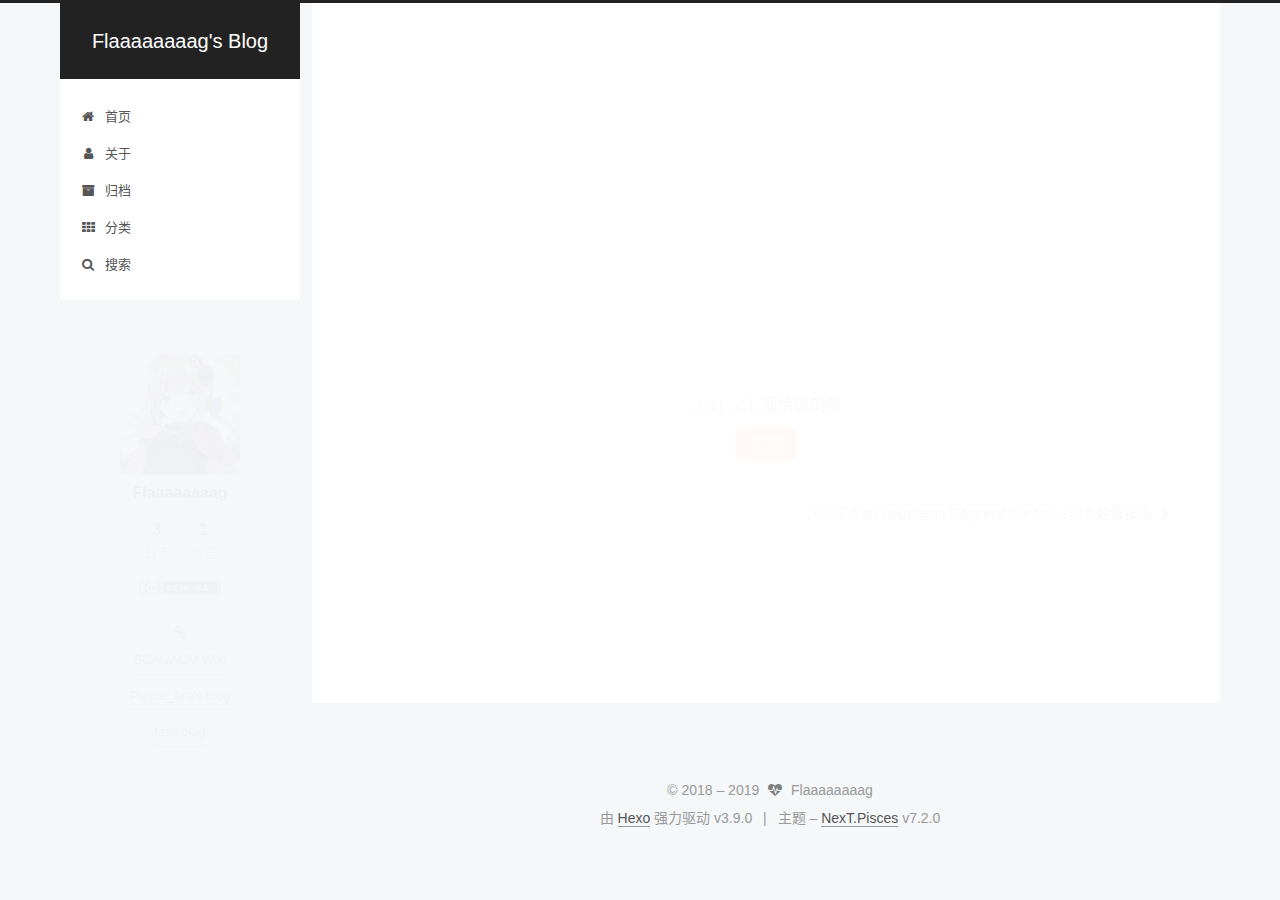
<file: 2019/07/09/hello-world/index.html>
<!DOCTYPE html>












  


<html class="theme-next pisces use-motion" lang="zh-CN">
<head><meta name="generator" content="Hexo 3.9.0">
  <meta charset="UTF-8">
<meta http-equiv="X-UA-Compatible" content="IE=edge">
<meta name="viewport" content="width=device-width, initial-scale=1, maximum-scale=2">
<meta name="theme-color" content="#222">






  <meta http-equiv="Cache-Control" content="no-transform">
  <meta http-equiv="Cache-Control" content="no-siteapp">

















<link rel="stylesheet" href="/lib/font-awesome/css/font-awesome.min.css?v=4.7.0">

<link rel="stylesheet" href="/css/main.css?v=7.2.0">



  <link rel="icon" type="image/png" sizes="32x32" href="/images/favicon.ico?v=7.2.0">


  <link rel="icon" type="image/png" sizes="16x16" href="/images/favicon.ico?v=7.2.0">








<script id="hexo.configurations">
  var NexT = window.NexT || {};
  var CONFIG = {
    root: '/',
    scheme: 'Pisces',
    version: '7.2.0',
    sidebar: {"position":"left","display":"post","offset":12,"onmobile":false,"dimmer":false},
    back2top: true,
    back2top_sidebar: false,
    fancybox: false,
    fastclick: false,
    lazyload: false,
    tabs: true,
    motion: {"enable":true,"async":false,"transition":{"post_block":"fadeIn","post_header":"slideDownIn","post_body":"slideDownIn","coll_header":"slideLeftIn","sidebar":"slideUpIn"}},
    algolia: {
      applicationID: '',
      apiKey: '',
      indexName: '',
      hits: {"per_page":10},
      labels: {"input_placeholder":"Search for Posts","hits_empty":"We didn't find any results for the search: ${query}","hits_stats":"${hits} results found in ${time} ms"}
    }
  };
</script>


  




  <meta name="description" content="你好，世界？">
<meta property="og:type" content="article">
<meta property="og:title" content="Hello World">
<meta property="og:url" content="https://www.halaha.top/2019/07/09/hello-world/index.html">
<meta property="og:site_name" content="Flaaaaaaaag&#39;s Blog">
<meta property="og:description" content="你好，世界？">
<meta property="og:locale" content="zh-CN">
<meta property="og:updated_time" content="2019-07-09T12:49:07.229Z">
<meta name="twitter:card" content="summary">
<meta name="twitter:title" content="Hello World">
<meta name="twitter:description" content="你好，世界？">





  
  
  <link rel="canonical" href="https://www.halaha.top/2019/07/09/hello-world/">



<script id="page.configurations">
  CONFIG.page = {
    sidebar: "",
  };
</script>

  <title>Hello World | Flaaaaaaaag's Blog</title>
  












  <noscript>
  <style>
  .use-motion .motion-element,
  .use-motion .brand,
  .use-motion .menu-item,
  .sidebar-inner,
  .use-motion .post-block,
  .use-motion .pagination,
  .use-motion .comments,
  .use-motion .post-header,
  .use-motion .post-body,
  .use-motion .collection-title { opacity: initial; }

  .use-motion .logo,
  .use-motion .site-title,
  .use-motion .site-subtitle {
    opacity: initial;
    top: initial;
  }

  .use-motion .logo-line-before i { left: initial; }
  .use-motion .logo-line-after i { right: initial; }
  </style>
</noscript>

</head>

<body itemscope itemtype="http://schema.org/WebPage" lang="zh-CN">

  
  
    
  

  <div class="container sidebar-position-left page-post-detail">
    <div class="headband"></div>

    <header id="header" class="header" itemscope itemtype="http://schema.org/WPHeader">
      <div class="header-inner"><div class="site-brand-wrapper">
  <div class="site-meta">
    

    <div class="custom-logo-site-title">
      <a href="/" class="brand" rel="start">
        <span class="logo-line-before"><i></i></span>
        <span class="site-title">Flaaaaaaaag's Blog</span>
        <span class="logo-line-after"><i></i></span>
      </a>
    </div>
    
    
  </div>

  <div class="site-nav-toggle">
    <button aria-label="切换导航栏">
      <span class="btn-bar"></span>
      <span class="btn-bar"></span>
      <span class="btn-bar"></span>
    </button>
  </div>
</div>



<nav class="site-nav">
  
    <ul id="menu" class="menu">
      
        
        
        
          
          <li class="menu-item menu-item-home">

    
    
      
    

    

    <a href="/" rel="section"><i class="menu-item-icon fa fa-fw fa-home"></i> <br>首页</a>

  </li>
        
        
        
          
          <li class="menu-item menu-item-about">

    
    
      
    

    

    <a href="/about/" rel="section"><i class="menu-item-icon fa fa-fw fa-user"></i> <br>关于</a>

  </li>
        
        
        
          
          <li class="menu-item menu-item-archives">

    
    
      
    

    

    <a href="/archives/" rel="section"><i class="menu-item-icon fa fa-fw fa-archive"></i> <br>归档</a>

  </li>
        
        
        
          
          <li class="menu-item menu-item-categories">

    
    
      
    

    

    <a href="/categories/" rel="section"><i class="menu-item-icon fa fa-fw fa-th"></i> <br>分类</a>

  </li>

      
      
        <li class="menu-item menu-item-search">
          
            <a href="javascript:;" class="popup-trigger">
          
            
              <i class="menu-item-icon fa fa-search fa-fw"></i> <br>搜索</a>
        </li>
      
    </ul>
  

  

  
    <div class="site-search">
      
  <div class="popup search-popup local-search-popup">
  <div class="local-search-header clearfix">
    <span class="search-icon">
      <i class="fa fa-search"></i>
    </span>
    <span class="popup-btn-close">
      <i class="fa fa-times-circle"></i>
    </span>
    <div class="local-search-input-wrapper">
      <input autocomplete="off" placeholder="搜索..." spellcheck="false" type="text" id="local-search-input">
    </div>
  </div>
  <div id="local-search-result"></div>
</div>



    </div>
  
</nav>



  



</div>
    </header>

    


    <main id="main" class="main">
      <div class="main-inner">
        <div class="content-wrap">
          
            

          
          <div id="content" class="content">
            

  <div id="posts" class="posts-expand">
    

  

  
  
  

  

  <article class="post post-type-normal" itemscope itemtype="http://schema.org/Article">
  
  
  
  <div class="post-block">
    <link itemprop="mainEntityOfPage" href="https://www.halaha.top/2019/07/09/hello-world/">

    <span hidden itemprop="author" itemscope itemtype="http://schema.org/Person">
      <meta itemprop="name" content="Flaaaaaaaag">
      <meta itemprop="description" content>
      <meta itemprop="image" content="/images/avatar.png">
    </span>

    <span hidden itemprop="publisher" itemscope itemtype="http://schema.org/Organization">
      <meta itemprop="name" content="Flaaaaaaaag's Blog">
    </span>

    
      <header class="post-header">

        
        
          <h1 class="post-title" itemprop="name headline">Hello World

              
            
          </h1>
        

        <div class="post-meta">

          
          
          

          
            <span class="post-meta-item">
              <span class="post-meta-item-icon">
                <i class="fa fa-calendar-o"></i>
              </span>
              
                <span class="post-meta-item-text">发表于</span>
              

              
                
              

              <time title="创建时间：2019-07-09 20:23:55 / 修改时间：20:49:07" itemprop="dateCreated datePublished" datetime="2019-07-09T20:23:55+08:00">2019-07-09</time>
            </span>
          

          
            

            
          

          

          
            
            
          

          
          

          

          <br>
          

          

          

        </div>
      </header>
    

    
    
    
    <div class="post-body" itemprop="articleBody">

      
      

      
        <p>你好，世界？<br><a id="more"></a></p>
<blockquote class="blockquote-center">当你没钱续服务器了，就会再开一个新的博客。</blockquote>
      
    </div>

    

    
    
    

    

    
      
    
    
      <div>
        <div id="reward-container">
  <div>_(:з」∠)_要恰饭的嘛</div>
  <button id="reward-button" disable="enable" onclick="var qr = document.getElementById(&quot;qr&quot;); qr.style.display = (qr.style.display === 'none') ? 'block' : 'none';">
    打赏
  </button>
  <div id="qr" style="display: none;">

    
      
      
        
      
      <div style="display: inline-block">
        <img src="/images/wechatpay_qr.png" alt="Flaaaaaaaag 微信支付">
        <p>微信支付</p>
      </div>
    
      
      
        
      
      <div style="display: inline-block">
        <img src="/images/alipay_qr.png" alt="Flaaaaaaaag 支付宝">
        <p>支付宝</p>
      </div>
    

  </div>
</div>

      </div>
    

    

    <footer class="post-footer">
      

      
      
      

      
        <div class="post-nav">
          <div class="post-nav-next post-nav-item">
            
          </div>

          <span class="post-nav-divider"></span>

          <div class="post-nav-prev post-nav-item">
            
              <a href="/2019/07/31/ICPC-Asia-Yokohama-Regional-Contest-2018/" rel="prev" title="ICPC Asia Yokohama Regional Contest 2018 题解报告">
                ICPC Asia Yokohama Regional Contest 2018 题解报告 <i class="fa fa-chevron-right"></i>
              </a>
            
          </div>
        </div>
      

      
      
    </footer>
  </div>
  
  
  
  </article>


  </div>


          </div>
          

  



        </div>
        
          
  
  <div class="sidebar-toggle">
    <div class="sidebar-toggle-line-wrap">
      <span class="sidebar-toggle-line sidebar-toggle-line-first"></span>
      <span class="sidebar-toggle-line sidebar-toggle-line-middle"></span>
      <span class="sidebar-toggle-line sidebar-toggle-line-last"></span>
    </div>
  </div>

  <aside id="sidebar" class="sidebar">
    <div class="sidebar-inner">

      

      

      <div class="site-overview-wrap sidebar-panel sidebar-panel-active">
        <div class="site-overview">
          <div class="site-author motion-element" itemprop="author" itemscope itemtype="http://schema.org/Person">
            
              <img class="site-author-image" itemprop="image" src="/images/avatar.png" alt="Flaaaaaaaag">
            
              <p class="site-author-name" itemprop="name">Flaaaaaaaag</p>
              <div class="site-description motion-element" itemprop="description"></div>
          </div>

          
            <nav class="site-state motion-element">
              
                <div class="site-state-item site-state-posts">
                
                  <a href="/archives/">
                
                    <span class="site-state-item-count">3</span>
                    <span class="site-state-item-name">日志</span>
                  </a>
                </div>
              

              

              
                
                
                <div class="site-state-item site-state-tags">
                  
                    
                    
                      
                    
                    <span class="site-state-item-count">1</span>
                    <span class="site-state-item-name">标签</span>
                  
                </div>
              
            </nav>
          

          

          

          

          
             <div class="cc-license motion-element" itemprop="license">
              
              
                
              
              
              
              <a href="https://creativecommons.org/licenses/by-nc-sa/4.0/" class="cc-opacity" rel="noopener" target="_blank"><img src="/images/cc-by-nc-sa.svg" alt="Creative Commons"></a>
             </div>
          

          
          
            <div class="links-of-blogroll motion-element links-of-blogroll-block">
              <div class="links-of-blogroll-title">
                <i class="fa  fa-fw fa-link"></i>
                
              </div>
              <ul class="links-of-blogroll-list">
                
                  <li class="links-of-blogroll-item">
                    <a href="https://www.scaufat.cn/wiki/" title="https://www.scaufat.cn/wiki/" rel="noopener" target="_blank">SCAUACM Wiki</a>
                  </li>
                
                  <li class="links-of-blogroll-item">
                    <a href="https://purplebro.github.io" title="https://purplebro.github.io" rel="noopener" target="_blank">Purple_bro's blog</a>
                  </li>
                
                  <li class="links-of-blogroll-item">
                    <a href="https://scaufat.cn/" title="https://scaufat.cn/" rel="noopener" target="_blank">fat's blog</a>
                  </li>
                
              </ul>
            </div>
          

          
            
          
          

        </div>
      </div>

      

      

    </div>
  </aside>
  


        
      </div>
    </main>

    <footer id="footer" class="footer">
      <div class="footer-inner">
        <div class="copyright">&copy; 2018 – <span itemprop="copyrightYear">2019</span>
  <span class="with-love" id="heart">
    <i class="fa fa-heartbeat"></i>
  </span>
  <span class="author" itemprop="copyrightHolder">Flaaaaaaaag</span>

  

  
</div>


  <div class="powered-by">由 <a href="https://hexo.io" class="theme-link" rel="noopener" target="_blank">Hexo</a> 强力驱动 v3.9.0</div>



  <span class="post-meta-divider">|</span>



  <div class="theme-info">主题 – <a href="https://theme-next.org" class="theme-link" rel="noopener" target="_blank">NexT.Pisces</a> v7.2.0</div>




        








        
      </div>
    </footer>

    
      <div class="back-to-top">
        <i class="fa fa-arrow-up"></i>
        
      </div>
    

    

    

    
  </div>

  

<script>
  if (Object.prototype.toString.call(window.Promise) !== '[object Function]') {
    window.Promise = null;
  }
</script>


























  
  <script src="/lib/jquery/index.js?v=3.4.1"></script>

  
  <script src="/lib/velocity/velocity.min.js?v=1.2.1"></script>

  
  <script src="/lib/velocity/velocity.ui.min.js?v=1.2.1"></script>


  


  <script src="/js/utils.js?v=7.2.0"></script>

  <script src="/js/motion.js?v=7.2.0"></script>



  
  


  <script src="/js/affix.js?v=7.2.0"></script>

  <script src="/js/schemes/pisces.js?v=7.2.0"></script>



  
  <script src="/js/scrollspy.js?v=7.2.0"></script>
<script src="/js/post-details.js?v=7.2.0"></script>



  


  <script src="/js/next-boot.js?v=7.2.0"></script>


  

  

  

  


  


  
  <script>
    // Popup Window;
    var isfetched = false;
    var isXml = true;
    // Search DB path;
    var search_path = "search.xml";
    if (search_path.length === 0) {
      search_path = "search.xml";
    } else if (/json$/i.test(search_path)) {
      isXml = false;
    }
    var path = "/" + search_path;
    // monitor main search box;

    var onPopupClose = function (e) {
      $('.popup').hide();
      $('#local-search-input').val('');
      $('.search-result-list').remove();
      $('#no-result').remove();
      $(".local-search-pop-overlay").remove();
      $('body').css('overflow', '');
    }

    function proceedsearch() {
      $("body")
        .append('<div class="search-popup-overlay local-search-pop-overlay"></div>')
        .css('overflow', 'hidden');
      $('.search-popup-overlay').click(onPopupClose);
      $('.popup').toggle();
      var $localSearchInput = $('#local-search-input');
      $localSearchInput.attr("autocapitalize", "none");
      $localSearchInput.attr("autocorrect", "off");
      $localSearchInput.focus();
    }

    // search function;
    var searchFunc = function(path, search_id, content_id) {
      'use strict';

      // start loading animation
      $("body")
        .append('<div class="search-popup-overlay local-search-pop-overlay">' +
          '<div id="search-loading-icon">' +
          '<i class="fa fa-spinner fa-pulse fa-5x fa-fw"></i>' +
          '</div>' +
          '</div>')
        .css('overflow', 'hidden');
      $("#search-loading-icon").css('margin', '20% auto 0 auto').css('text-align', 'center');

      

      $.ajax({
        url: path,
        dataType: isXml ? "xml" : "json",
        async: true,
        success: function(res) {
          // get the contents from search data
          isfetched = true;
          $('.popup').detach().appendTo('.header-inner');
          var datas = isXml ? $("entry", res).map(function() {
            return {
              title: $("title", this).text(),
              content: $("content",this).text(),
              url: $("url" , this).text()
            };
          }).get() : res;
          var input = document.getElementById(search_id);
          var resultContent = document.getElementById(content_id);
          var inputEventFunction = function() {
            var searchText = input.value.trim().toLowerCase();
            var keywords = searchText.split(/[\s\-]+/);
            if (keywords.length > 1) {
              keywords.push(searchText);
            }
            var resultItems = [];
            if (searchText.length > 0) {
              // perform local searching
              datas.forEach(function(data) {
                var isMatch = false;
                var hitCount = 0;
                var searchTextCount = 0;
                var title = data.title.trim();
                var titleInLowerCase = title.toLowerCase();
                var content = data.content.trim().replace(/<[^>]+>/g,"");
                
                var contentInLowerCase = content.toLowerCase();
                var articleUrl = decodeURIComponent(data.url).replace(/\/{2,}/g, '/');
                var indexOfTitle = [];
                var indexOfContent = [];
                // only match articles with not empty titles
                if(title != '') {
                  keywords.forEach(function(keyword) {
                    function getIndexByWord(word, text, caseSensitive) {
                      var wordLen = word.length;
                      if (wordLen === 0) {
                        return [];
                      }
                      var startPosition = 0, position = [], index = [];
                      if (!caseSensitive) {
                        text = text.toLowerCase();
                        word = word.toLowerCase();
                      }
                      while ((position = text.indexOf(word, startPosition)) > -1) {
                        index.push({position: position, word: word});
                        startPosition = position + wordLen;
                      }
                      return index;
                    }

                    indexOfTitle = indexOfTitle.concat(getIndexByWord(keyword, titleInLowerCase, false));
                    indexOfContent = indexOfContent.concat(getIndexByWord(keyword, contentInLowerCase, false));
                  });
                  if (indexOfTitle.length > 0 || indexOfContent.length > 0) {
                    isMatch = true;
                    hitCount = indexOfTitle.length + indexOfContent.length;
                  }
                }

                // show search results

                if (isMatch) {
                  // sort index by position of keyword

                  [indexOfTitle, indexOfContent].forEach(function (index) {
                    index.sort(function (itemLeft, itemRight) {
                      if (itemRight.position !== itemLeft.position) {
                        return itemRight.position - itemLeft.position;
                      } else {
                        return itemLeft.word.length - itemRight.word.length;
                      }
                    });
                  });

                  // merge hits into slices

                  function mergeIntoSlice(text, start, end, index) {
                    var item = index[index.length - 1];
                    var position = item.position;
                    var word = item.word;
                    var hits = [];
                    var searchTextCountInSlice = 0;
                    while (position + word.length <= end && index.length != 0) {
                      if (word === searchText) {
                        searchTextCountInSlice++;
                      }
                      hits.push({position: position, length: word.length});
                      var wordEnd = position + word.length;

                      // move to next position of hit

                      index.pop();
                      while (index.length != 0) {
                        item = index[index.length - 1];
                        position = item.position;
                        word = item.word;
                        if (wordEnd > position) {
                          index.pop();
                        } else {
                          break;
                        }
                      }
                    }
                    searchTextCount += searchTextCountInSlice;
                    return {
                      hits: hits,
                      start: start,
                      end: end,
                      searchTextCount: searchTextCountInSlice
                    };
                  }

                  var slicesOfTitle = [];
                  if (indexOfTitle.length != 0) {
                    slicesOfTitle.push(mergeIntoSlice(title, 0, title.length, indexOfTitle));
                  }

                  var slicesOfContent = [];
                  while (indexOfContent.length != 0) {
                    var item = indexOfContent[indexOfContent.length - 1];
                    var position = item.position;
                    var word = item.word;
                    // cut out 100 characters
                    var start = position - 20;
                    var end = position + 80;
                    if(start < 0){
                      start = 0;
                    }
                    if (end < position + word.length) {
                      end = position + word.length;
                    }
                    if(end > content.length){
                      end = content.length;
                    }
                    slicesOfContent.push(mergeIntoSlice(content, start, end, indexOfContent));
                  }

                  // sort slices in content by search text's count and hits' count

                  slicesOfContent.sort(function (sliceLeft, sliceRight) {
                    if (sliceLeft.searchTextCount !== sliceRight.searchTextCount) {
                      return sliceRight.searchTextCount - sliceLeft.searchTextCount;
                    } else if (sliceLeft.hits.length !== sliceRight.hits.length) {
                      return sliceRight.hits.length - sliceLeft.hits.length;
                    } else {
                      return sliceLeft.start - sliceRight.start;
                    }
                  });

                  // select top N slices in content

                  var upperBound = parseInt('1');
                  if (upperBound >= 0) {
                    slicesOfContent = slicesOfContent.slice(0, upperBound);
                  }

                  // highlight title and content

                  function highlightKeyword(text, slice) {
                    var result = '';
                    var prevEnd = slice.start;
                    slice.hits.forEach(function (hit) {
                      result += text.substring(prevEnd, hit.position);
                      var end = hit.position + hit.length;
                      result += '<b class="search-keyword">' + text.substring(hit.position, end) + '</b>';
                      prevEnd = end;
                    });
                    result += text.substring(prevEnd, slice.end);
                    return result;
                  }

                  var resultItem = '';

                  if (slicesOfTitle.length != 0) {
                    resultItem += "<li><a href='" + articleUrl + "' class='search-result-title'>" + highlightKeyword(title, slicesOfTitle[0]) + "</a>";
                  } else {
                    resultItem += "<li><a href='" + articleUrl + "' class='search-result-title'>" + title + "</a>";
                  }

                  slicesOfContent.forEach(function (slice) {
                    resultItem += "<a href='" + articleUrl + "'>" +
                      "<p class=\"search-result\">" + highlightKeyword(content, slice) +
                      "...</p>" + "</a>";
                  });

                  resultItem += "</li>";
                  resultItems.push({
                    item: resultItem,
                    searchTextCount: searchTextCount,
                    hitCount: hitCount,
                    id: resultItems.length
                  });
                }
              })
            };
            if (keywords.length === 1 && keywords[0] === "") {
              resultContent.innerHTML = '<div id="no-result"><i class="fa fa-search fa-5x"></i></div>'
            } else if (resultItems.length === 0) {
              resultContent.innerHTML = '<div id="no-result"><i class="fa fa-frown-o fa-5x"></i></div>'
            } else {
              resultItems.sort(function (resultLeft, resultRight) {
                if (resultLeft.searchTextCount !== resultRight.searchTextCount) {
                  return resultRight.searchTextCount - resultLeft.searchTextCount;
                } else if (resultLeft.hitCount !== resultRight.hitCount) {
                  return resultRight.hitCount - resultLeft.hitCount;
                } else {
                  return resultRight.id - resultLeft.id;
                }
              });
              var searchResultList = '<ul class=\"search-result-list\">';
              resultItems.forEach(function (result) {
                searchResultList += result.item;
              })
              searchResultList += "</ul>";
              resultContent.innerHTML = searchResultList;
            }
          }

          if ('auto' === 'auto') {
            input.addEventListener('input', inputEventFunction);
          } else {
            $('.search-icon').click(inputEventFunction);
            input.addEventListener('keypress', function (event) {
              if (event.keyCode === 13) {
                inputEventFunction();
              }
            });
          }

          // remove loading animation
          $(".local-search-pop-overlay").remove();
          $('body').css('overflow', '');

          proceedsearch();
        }
      });
    }

    // handle and trigger popup window;
    $('.popup-trigger').click(function(e) {
      e.stopPropagation();
      if (isfetched === false) {
        searchFunc(path, 'local-search-input', 'local-search-result');
      } else {
        proceedsearch();
      };
    });

    $('.popup-btn-close').click(onPopupClose);
    $('.popup').click(function(e){
      e.stopPropagation();
    });
    $(document).on('keyup', function (event) {
      var shouldDismissSearchPopup = event.which === 27 &&
        $('.search-popup').is(':visible');
      if (shouldDismissSearchPopup) {
        onPopupClose();
      }
    });
  </script>





  

  

  
  

  
  

  


  

  

  

  

  

  

  

  

  

  

  

</body>
</html>
</file>
<file: css/main.css>
/* normalize.css v8.0.1 | MIT License | github.com/necolas/normalize.css */
html {
  line-height: 1.15; /* 1 */
  -webkit-text-size-adjust: 100%; /* 2 */
}
body {
  margin: 0;
}
main {
  display: block;
}
h1 {
  font-size: 2em;
  margin: 0.67em 0;
}
hr {
  box-sizing: content-box; /* 1 */
  height: 0; /* 1 */
  overflow: visible; /* 2 */
}
pre {
  font-family: monospace, monospace; /* 1 */
  font-size: 1em; /* 2 */
}
a {
  background-color: transparent;
}
abbr[title] {
  border-bottom: none; /* 1 */
  text-decoration: underline; /* 2 */
  text-decoration: underline dotted; /* 2 */
}
b,
strong {
  font-weight: bolder;
}
code,
kbd,
samp {
  font-family: monospace, monospace; /* 1 */
  font-size: 1em; /* 2 */
}
small {
  font-size: 80%;
}
sub,
sup {
  font-size: 75%;
  line-height: 0;
  position: relative;
  vertical-align: baseline;
}
sub {
  bottom: -0.25em;
}
sup {
  top: -0.5em;
}
img {
  border-style: none;
}
button,
input,
optgroup,
select,
textarea {
  font-family: inherit; /* 1 */
  font-size: 100%; /* 1 */
  line-height: 1.15; /* 1 */
  margin: 0; /* 2 */
}
button,
input {
/* 1 */
  overflow: visible;
}
button,
select {
/* 1 */
  text-transform: none;
}
button,
[type="button"],
[type="reset"],
[type="submit"] {
  -webkit-appearance: button;
}
button::-moz-focus-inner,
[type="button"]::-moz-focus-inner,
[type="reset"]::-moz-focus-inner,
[type="submit"]::-moz-focus-inner {
  border-style: none;
  padding: 0;
}
button:-moz-focusring,
[type="button"]:-moz-focusring,
[type="reset"]:-moz-focusring,
[type="submit"]:-moz-focusring {
  outline: 1px dotted ButtonText;
}
fieldset {
  padding: 0.35em 0.75em 0.625em;
}
legend {
  box-sizing: border-box; /* 1 */
  color: inherit; /* 2 */
  display: table; /* 1 */
  max-width: 100%; /* 1 */
  padding: 0; /* 3 */
  white-space: normal; /* 1 */
}
progress {
  vertical-align: baseline;
}
textarea {
  overflow: auto;
}
[type="checkbox"],
[type="radio"] {
  box-sizing: border-box; /* 1 */
  padding: 0; /* 2 */
}
[type="number"]::-webkit-inner-spin-button,
[type="number"]::-webkit-outer-spin-button {
  height: auto;
}
[type="search"] {
  -webkit-appearance: textfield; /* 1 */
  outline-offset: -2px; /* 2 */
}
[type="search"]::-webkit-search-decoration {
  -webkit-appearance: none;
}
::-webkit-file-upload-button {
  -webkit-appearance: button; /* 1 */
  font: inherit; /* 2 */
}
details {
  display: block;
}
summary {
  display: list-item;
}
template {
  display: none;
}
[hidden] {
  display: none;
}
::selection {
  background: #262a30;
  color: #fff;
}
body {
  position: relative;
  font-family: 'Lato', "PingFang SC", "Microsoft YaHei", sans-serif;
  font-size: 14px;
  line-height: 2;
  color: #555;
  background: #f5f7f9;
}
@media (max-width: 991px) {
  body {
    padding-right: 0 !important;
  }
}
@media (min-width: 1200px) {
  body {
    font-size: 16px;
  }
}
h1,
h2,
h3,
h4,
h5,
h6 {
  margin: 20px 0 15px;
  padding: 0;
  font-weight: bold;
  line-height: 1.5;
  font-family: 'Lato', "PingFang SC", "Microsoft YaHei", sans-serif;
}
h1 {
  font-size: 22px;
}
h1 code {
  font-size: 1em;
}
@media (max-width: 767px) {
  h1 {
    font-size: 18px;
  }
  h1 code {
    font-size: 1em;
  }
}
h2 {
  font-size: 20px;
}
h2 code {
  font-size: 1em;
}
@media (max-width: 767px) {
  h2 {
    font-size: 16px;
  }
  h2 code {
    font-size: 1em;
  }
}
h3 {
  font-size: 18px;
}
h3 code {
  font-size: 1em;
}
@media (max-width: 767px) {
  h3 {
    font-size: 14px;
  }
  h3 code {
    font-size: 1em;
  }
}
h4 {
  font-size: 16px;
}
h4 code {
  font-size: 1em;
}
@media (max-width: 767px) {
  h4 {
    font-size: 12px;
  }
  h4 code {
    font-size: 1em;
  }
}
h5 {
  font-size: 14px;
}
h5 code {
  font-size: 1em;
}
@media (max-width: 767px) {
  h5 {
    font-size: 10px;
  }
  h5 code {
    font-size: 1em;
  }
}
h6 {
  font-size: 12px;
}
h6 code {
  font-size: 1em;
}
@media (max-width: 767px) {
  h6 {
    font-size: 8px;
  }
  h6 code {
    font-size: 1em;
  }
}
p {
  margin: 0 0 20px 0;
}
a,
span.exturl {
  overflow-wrap: break-word;
  word-wrap: break-word;
  background-color: transparent;
  color: #555;
  text-decoration: none;
  outline: none;
  border-bottom: 1px solid #999;
  cursor: pointer;
}
a:hover,
span.exturl:hover {
  color: #222;
  border-bottom-color: #222;
}
video {
  max-width: 100%;
  display: block;
  margin-left: auto;
  margin-right: auto;
}
img {
  display: block;
  margin: auto;
  max-width: 100%;
  height: auto;
}
hr {
  margin: 40px 0;
  height: 3px;
  border: none;
  background-color: #ddd;
  background-image: repeating-linear-gradient(-45deg, #fff, #fff 4px, transparent 4px, transparent 8px);
}
blockquote {
  margin: 0;
  padding: 0 15px;
  color: #666;
  border-left: 4px solid #ddd;
}
blockquote cite::before {
  content: "-";
  padding: 0 5px;
}
dt {
  font-weight: 700;
}
dd {
  margin: 0;
  padding: 0;
}
kbd {
  border: 1px solid #ccc;
  border-radius: 0.2em;
  box-shadow: 0.1em 0.1em 0.2em rgba(0,0,0,0.1);
  background-color: #f9f9f9;
  font-family: inherit;
  background-image: linear-gradient(top, #eee, #fff, #eee);
  padding: 0.1em 0.3em;
  white-space: nowrap;
}
.text-left {
  text-align: left;
}
.text-center {
  text-align: center;
}
.text-right {
  text-align: right;
}
.text-justify {
  text-align: justify;
}
.text-nowrap {
  white-space: nowrap;
}
.text-lowercase {
  text-transform: lowercase;
}
.text-uppercase {
  text-transform: uppercase;
}
.text-capitalize {
  text-transform: capitalize;
}
.center-block {
  display: block;
  margin-left: auto;
  margin-right: auto;
}
.clearfix:before,
.clearfix:after {
  content: " ";
  display: table;
}
.clearfix:after {
  clear: both;
}
.pullquote {
  width: 45%;
}
.pullquote.left {
  float: left;
  margin-left: 5px;
  margin-right: 10px;
}
.pullquote.right {
  float: right;
  margin-left: 10px;
  margin-right: 5px;
}
.affix {
  position: fixed;
}
.translation {
  margin-top: -20px;
  font-size: 14px;
  color: #999;
}
.scrollbar-measure {
  width: 100px;
  height: 100px;
  overflow: scroll;
  position: absolute;
  top: -9999px;
}
.use-motion .motion-element {
  opacity: 0;
}
.table-container {
  margin: 20px 0;
  overflow: auto;
  -webkit-overflow-scrolling: touch;
}
.highlight .table-container {
  margin: 0px;
}
table {
  width: 100%;
  border-collapse: collapse;
  border-spacing: 0;
  font-size: 14px;
}
table > tbody > tr:nth-of-type(odd) {
  background-color: #f9f9f9;
}
table > tbody > tr:hover {
  background-color: #f5f5f5;
}
caption,
th,
td {
  padding: 8px;
  text-align: left;
  vertical-align: middle;
  font-weight: normal;
}
th,
td {
  border: 1px solid #ddd;
  border-bottom: 3px solid #ddd;
}
th {
  padding-bottom: 10px;
  font-weight: 700;
}
td {
  border-bottom-width: 1px;
}
html,
body {
  height: 100%;
}
.container {
  position: relative;
}
.header-inner {
  margin: 0 auto;
  padding: 100px 0 70px;
  width: calc(100% - 20px);
}
@media (min-width: 1200px) {
  .container .header-inner {
    width: 1160px;
  }
}
@media (min-width: 1600px) {
  .container .header-inner {
    width: 73%;
  }
}
.main-inner {
  margin: 0 auto;
  width: calc(100% - 20px);
}
@media (min-width: 1200px) {
  .container .main-inner {
    width: 1160px;
  }
}
@media (min-width: 1600px) {
  .container .main-inner {
    width: 73%;
  }
}
.footer {
  padding: 20px 0;
}
.footer-inner {
  box-sizing: border-box;
  margin: 0px auto;
  width: calc(100% - 20px);
}
@media (min-width: 1200px) {
  .container .footer-inner {
    width: 1160px;
  }
}
@media (min-width: 1600px) {
  .container .footer-inner {
    width: 73%;
  }
}
pre,
.highlight {
  margin: 20px 0;
  font-size: 14px;
  color: #c5c8c6;
  background: #1d1f21;
  line-height: 1.6;
}
pre,
code {
  font-family: consolas, Menlo, "PingFang SC", "Microsoft YaHei", monospace;
}
code {
  overflow-wrap: break-word;
  word-wrap: break-word;
  padding: 2px 4px;
  color: #555;
  background: #eee;
  border-radius: 3px;
  font-size: 14px;
}
pre {
  overflow: auto;
  padding: 10px;
}
pre code {
  padding: 0;
  color: #c5c8c6;
  background: none;
  text-shadow: none;
}
.highlight {
  border-radius: 1px;
}
.highlight pre {
  border: none;
  margin: 0;
  padding: 10px 0;
}
.highlight table {
  margin: 0;
  width: auto;
  border: none;
}
.highlight td {
  border: none;
  padding: 0;
}
.highlight figcaption {
  font-size: 1em;
  color: #c5c8c6;
  line-height: 1em;
  margin: 0em;
  padding: 0.5em;
  background: #eee;
  border-bottom: 1px solid #e9e9e9;
}
.highlight figcaption:before,
.highlight figcaption:after {
  content: " ";
  display: table;
}
.highlight figcaption:after {
  clear: both;
}
.highlight figcaption a {
  float: right;
  color: #c5c8c6;
}
.highlight figcaption a:hover {
  border-bottom-color: #c5c8c6;
}
.highlight .gutter pre {
  padding-left: 10px;
  padding-right: 10px;
  color: #888f96;
  text-align: right;
  background-color: #000;
}
.highlight .code pre {
  width: 100%;
  padding-left: 10px;
  background-color: #1d1f21;
}
.highlight .line {
  height: 20px;
}
.gutter {
  -webkit-user-select: none;
  -moz-user-select: none;
  -ms-user-select: none;
  user-select: none;
}
.gist table {
  width: auto;
}
.gist table td {
  border: none;
}
pre .deletion {
  background: #800000;
}
pre .addition {
  background: #008000;
}
pre .meta {
  color: #b294bb;
}
pre .comment {
  color: #969896;
}
pre .variable,
pre .attribute,
pre .tag,
pre .name,
pre .regexp,
pre .ruby .constant,
pre .xml .tag .title,
pre .xml .pi,
pre .xml .doctype,
pre .html .doctype,
pre .css .id,
pre .css .class,
pre .css .pseudo {
  color: #c66;
}
pre .number,
pre .preprocessor,
pre .built_in,
pre .builtin-name,
pre .literal,
pre .params,
pre .constant,
pre .command {
  color: #de935f;
}
pre .ruby .class .title,
pre .css .rules .attribute,
pre .string,
pre .symbol,
pre .value,
pre .inheritance,
pre .header,
pre .ruby .symbol,
pre .xml .cdata,
pre .special,
pre .formula {
  color: #b5bd68;
}
pre .title,
pre .css .hexcolor {
  color: #8abeb7;
}
pre .function,
pre .python .decorator,
pre .python .title,
pre .ruby .function .title,
pre .ruby .title .keyword,
pre .perl .sub,
pre .javascript .title,
pre .coffeescript .title {
  color: #81a2be;
}
pre .keyword,
pre .javascript .function {
  color: #b294bb;
}
.posts-expand .post-body img.full-image {
  border: none;
}
.blockquote-center,
.page-home .post-type-quote blockquote,
.page-post-detail .post-type-quote blockquote {
  position: relative;
  margin: 40px 0;
  padding: 0;
  border-left: none;
  text-align: center;
}
.blockquote-center::before,
.page-home .post-type-quote blockquote::before,
.page-post-detail .post-type-quote blockquote::before,
.blockquote-center::after,
.page-home .post-type-quote blockquote::after,
.page-post-detail .post-type-quote blockquote::after {
  position: absolute;
  content: ' ';
  display: block;
  width: 100%;
  height: 24px;
  opacity: 0.2;
  background-repeat: no-repeat;
  background-position: 0 -6px;
  background-size: 22px 22px;
}
.blockquote-center::before,
.page-home .post-type-quote blockquote::before,
.page-post-detail .post-type-quote blockquote::before {
  top: -20px;
  background-image: url("../images/quote-l.svg");
  border-top: 1px solid #ccc;
}
.blockquote-center::after,
.page-home .post-type-quote blockquote::after,
.page-post-detail .post-type-quote blockquote::after {
  bottom: -20px;
  background-image: url("../images/quote-r.svg");
  border-bottom: 1px solid #ccc;
  background-position: 100% 8px;
}
.blockquote-center p,
.page-home .post-type-quote blockquote p,
.page-post-detail .post-type-quote blockquote p,
.blockquote-center div,
.page-home .post-type-quote blockquote div,
.page-post-detail .post-type-quote blockquote div {
  text-align: center;
}
.post .post-body .group-picture img {
  box-sizing: border-box;
  padding: 0 3px;
  border: none;
  margin: 0 auto;
}
.post-body .group-picture-row {
  overflow: hidden;
  margin-bottom: 6px;
}
.post-body .group-picture-column {
  float: left;
  margin-bottom: 10px;
}
.page-archive .group-picture-container {
  overflow: hidden;
}
.page-archive .group-picture-row {
  float: left;
}
.page-archive .group-picture-row:first-child {
  margin-top: 6px;
}
.page-archive .group-picture-column {
  max-width: 150px;
  max-height: 150px;
}
.post-body .label {
  display: inline;
  padding: 0 2px;
}
.post-body .label.default {
  background-color: #f0f0f0;
}
.post-body .label.primary {
  background-color: #efe6f7;
}
.post-body .label.info {
  background-color: #e5f2f8;
}
.post-body .label.success {
  background-color: #e7f4e9;
}
.post-body .label.warning {
  background-color: #fcf6e1;
}
.post-body .label.danger {
  background-color: #fae8eb;
}
.post-body .note {
  position: relative;
  padding: 15px;
  margin-bottom: 20px;
  border: 1px solid #eee;
  border-left-width: 5px;
  border-radius: 3px;
}
.post-body .note h2,
.post-body .note h3,
.post-body .note h4,
.post-body .note h5,
.post-body .note h6 {
  margin-top: 0;
  margin-bottom: 0;
  border-bottom: initial;
  padding-top: 0 !important;
}
.post-body .note p:first-child,
.post-body .note ul:first-child,
.post-body .note ol:first-child,
.post-body .note table:first-child,
.post-body .note pre:first-child,
.post-body .note blockquote:first-child {
  margin-top: 0;
}
.post-body .note p:last-child,
.post-body .note ul:last-child,
.post-body .note ol:last-child,
.post-body .note table:last-child,
.post-body .note pre:last-child,
.post-body .note blockquote:last-child {
  margin-bottom: 0;
}
.post-body .note.default {
  border-left-color: #777;
}
.post-body .note.default h2,
.post-body .note.default h3,
.post-body .note.default h4,
.post-body .note.default h5,
.post-body .note.default h6 {
  color: #777;
}
.post-body .note.primary {
  border-left-color: #6f42c1;
}
.post-body .note.primary h2,
.post-body .note.primary h3,
.post-body .note.primary h4,
.post-body .note.primary h5,
.post-body .note.primary h6 {
  color: #6f42c1;
}
.post-body .note.info {
  border-left-color: #428bca;
}
.post-body .note.info h2,
.post-body .note.info h3,
.post-body .note.info h4,
.post-body .note.info h5,
.post-body .note.info h6 {
  color: #428bca;
}
.post-body .note.success {
  border-left-color: #5cb85c;
}
.post-body .note.success h2,
.post-body .note.success h3,
.post-body .note.success h4,
.post-body .note.success h5,
.post-body .note.success h6 {
  color: #5cb85c;
}
.post-body .note.warning {
  border-left-color: #f0ad4e;
}
.post-body .note.warning h2,
.post-body .note.warning h3,
.post-body .note.warning h4,
.post-body .note.warning h5,
.post-body .note.warning h6 {
  color: #f0ad4e;
}
.post-body .note.danger {
  border-left-color: #d9534f;
}
.post-body .note.danger h2,
.post-body .note.danger h3,
.post-body .note.danger h4,
.post-body .note.danger h5,
.post-body .note.danger h6 {
  color: #d9534f;
}
.post-body .tabs {
  position: relative;
  display: block;
  margin-bottom: 20px;
  padding-top: 10px;
}
.post-body .tabs ul.nav-tabs {
  margin: 0;
  padding: 0;
  display: flex;
  flex-wrap: wrap;
  margin-bottom: -1px;
}
@media (max-width: 413px) {
  .post-body .tabs ul.nav-tabs {
    display: block;
    margin-bottom: 5px;
  }
}
.post-body .tabs ul.nav-tabs li.tab {
  flex-grow: 1;
  list-style-type: none;
  border-top: 3px solid transparent;
  border-right: 1px solid transparent;
  border-bottom: 1px solid #ddd;
  border-left: 1px solid transparent;
}
@media (max-width: 413px) {
  .post-body .tabs ul.nav-tabs li.tab {
    border-top: 1px solid transparent;
    border-right: 1px solid transparent;
    border-bottom: 1px solid transparent;
    border-left: 3px solid transparent;
  }
}
.post-body .tabs ul.nav-tabs li.tab a {
  text-align: center;
  outline: 0;
  border-bottom: initial;
  display: block;
  line-height: 1.8em;
  padding: 0.25em 0.75em;
  transition-duration: 0.2s;
  transition-timing-function: ease-out;
  transition-delay: 0s;
}
.post-body .tabs ul.nav-tabs li.tab a i {
  width: 1.285714285714286em;
}
.post-body .tabs ul.nav-tabs li.tab.active {
  border-top: 3px solid #fc6423;
  border-right: 1px solid #ddd;
  border-bottom: 1px solid transparent;
  border-left: 1px solid #ddd;
}
@media (max-width: 413px) {
  .post-body .tabs ul.nav-tabs li.tab.active {
    border-top: 1px solid #ddd;
    border-right: 1px solid #ddd;
    border-bottom: 1px solid #ddd;
    border-left: 3px solid #fc6423;
  }
}
.post-body .tabs ul.nav-tabs li.tab.active a {
  cursor: default;
  color: #555;
}
.post-body .tabs .tab-content .tab-pane {
  border: 1px solid #ddd;
  padding: 20px 20px 0 20px;
}
.post-body .tabs .tab-content .tab-pane:not(.active) {
  display: none;
}
.post-body .tabs .tab-content .tab-pane.active {
  display: block;
}
.btn {
  display: inline-block;
  padding: 0 20px;
  font-size: 14px;
  color: #555;
  background: #fff;
  border: 2px solid #555;
  text-decoration: none;
  border-radius: 2px;
  transition-property: background-color;
  transition-duration: 0.2s;
  transition-timing-function: ease-in-out;
  transition-delay: 0s;
  line-height: 2;
}
.btn:hover {
  border-color: #222;
  color: #fff;
  background: #222;
}
.btn +.btn {
  margin: 0 0 8px 8px;
}
.btn .fa-fw {
  width: 1.285714285714286em;
  text-align: left;
}
.btn-bar {
  display: block;
  width: 22px;
  height: 2px;
  background: #555;
  border-radius: 1px;
}
.btn-bar+.btn-bar {
  margin-top: 4px;
}
.pagination {
  margin: 120px 0 40px;
  text-align: center;
  border-top: 1px solid #eee;
}
.page-number-basic,
.pagination .prev,
.pagination .next,
.pagination .page-number,
.pagination .space {
  display: inline-block;
  position: relative;
  top: -1px;
  margin: 0 10px;
  padding: 0 11px;
}
@media (max-width: 767px) {
  .page-number-basic,
  .pagination .prev,
  .pagination .next,
  .pagination .page-number,
  .pagination .space {
    margin: 0 5px;
  }
}
.pagination .prev,
.pagination .next,
.pagination .page-number {
  border-bottom: 0;
  border-top: 1px solid #eee;
  transition-property: border-color;
  transition-duration: 0.2s;
  transition-timing-function: ease-in-out;
  transition-delay: 0s;
}
.pagination .prev:hover,
.pagination .next:hover,
.pagination .page-number:hover {
  border-top-color: #222;
}
.pagination .space {
  padding: 0;
  margin: 0;
}
.pagination .prev {
  margin-left: 0;
}
.pagination .next {
  margin-right: 0;
}
.pagination .page-number.current {
  color: #fff;
  background: #ccc;
  border-top-color: #ccc;
}
@media (max-width: 767px) {
  .pagination {
    border-top: none;
  }
  .pagination .prev,
  .pagination .next,
  .pagination .page-number {
    margin-bottom: 10px;
    border-top: 0;
    border-bottom: 1px solid #eee;
    padding: 0 10px;
  }
  .pagination .prev:hover,
  .pagination .next:hover,
  .pagination .page-number:hover {
    border-bottom-color: #222;
  }
}
.comments {
  margin: 60px 20px 0;
}
.back-to-top {
  box-sizing: border-box;
  position: fixed;
  bottom: -100px;
  right: 30px;
  z-index: 1050;
  padding: 0 6px;
  width: 24px;
  background: #222;
  font-size: 12px;
  opacity: 0.6;
  color: #fff;
  cursor: pointer;
  text-align: center;
  transition-property: bottom;
  transition-duration: 0.2s;
  transition-timing-function: ease-in-out;
  transition-delay: 0s;
}
.back-to-top.back-to-top-on {
  bottom: 30px;
}
@media (max-width: 991px) {
  .back-to-top {
    opacity: 0.8;
    right: 20px;
  }
}
.header {
  background: transparent;
}
.header-inner {
  position: relative;
}
.headband {
  height: 3px;
  background: #222;
}
.site-meta {
  margin: 0;
  text-align: center;
}
@media (max-width: 767px) {
  .site-meta {
    text-align: center;
  }
}
.brand {
  position: relative;
  display: inline-block;
  padding: 0 40px;
  color: #fff;
  background: #222;
  border-bottom: none;
}
.brand:hover {
  color: #fff;
}
.logo {
  display: inline-block;
  margin-right: 5px;
  line-height: 36px;
  vertical-align: top;
}
.site-title {
  display: inline-block;
  vertical-align: top;
  line-height: 36px;
  font-size: 20px;
  font-weight: normal;
  font-family: 'Lato', "PingFang SC", "Microsoft YaHei", sans-serif;
}
.site-subtitle {
  margin-top: 10px;
  font-size: 13px;
  color: #ddd;
}
.use-motion .brand {
  opacity: 0;
}
.use-motion .logo,
.use-motion .site-title,
.use-motion .site-subtitle,
.use-motion .custom-logo-image {
  opacity: 0;
  position: relative;
  top: -10px;
}
.site-nav-toggle {
  display: none;
  position: absolute;
  top: 10px;
  left: 10px;
}
@media (max-width: 767px) {
  .site-nav-toggle {
    display: block;
  }
}
.site-nav-toggle button {
  margin-top: 2px;
  padding: 9px 10px;
  background: transparent;
  border: none;
}
@media (max-width: 767px) {
  .site-nav {
    display: none;
    margin: 0 -10px;
    padding: 0 10px;
    clear: both;
    border-top: 1px solid #ddd;
  }
}
@media (min-width: 768px) and (max-width: 991px) {
  .site-nav {
    display: block !important;
  }
}
@media (min-width: 992px) {
  .site-nav {
    display: block !important;
  }
}
.menu {
  margin-top: 20px;
  padding-left: 0;
  text-align: center;
}
.menu .menu-item {
  display: inline-block;
  margin: 0 10px;
  list-style: none;
}
@media (max-width: 767px) {
  .menu .menu-item {
    margin-top: 10px;
  }
}
.menu .menu-item a,
.menu .menu-item span.exturl {
  display: block;
  font-size: 13px;
  line-height: inherit;
  border-bottom: 1px solid transparent;
  transition-property: border-color;
  transition-duration: 0.2s;
  transition-timing-function: ease-in-out;
  transition-delay: 0s;
}
.menu .menu-item a:hover,
.menu .menu-item span.exturl:hover {
  border-bottom-color: #222;
}
.menu .menu-item .fa {
  margin-right: 5px;
}
.use-motion .menu-item {
  opacity: 0;
}
.post-body {
  overflow-wrap: break-word;
  word-wrap: break-word;
  font-family: 'Lato', "PingFang SC", "Microsoft YaHei", sans-serif;
}
.post-body span.exturl .fa {
  font-size: 14px;
  margin-left: 4px;
}
.post-body .fancybox img {
  display: block !important;
  margin: 0 auto;
  cursor: pointer;
  cursor: zoom-in;
}
.post-body .image-caption,
.post-body .figure .caption {
  margin: -20px auto 15px;
  text-align: center;
  font-size: 14px;
  color: #999;
  font-weight: bold;
  line-height: 1;
}
.post-sticky-flag {
  display: inline-block;
  font-size: 16px;
  transform: rotate(30deg);
}
.use-motion .post-block,
.use-motion .pagination,
.use-motion .comments {
  opacity: 0;
}
.use-motion .post-header {
  opacity: 0;
}
.use-motion .post-body {
  opacity: 0;
}
.use-motion .collection-title {
  opacity: 0;
}
.posts-expand {
  padding-top: 40px;
}
@media (max-width: 767px) {
  .posts-expand {
    margin: 0 20px;
  }
  .post-body .highlight {
    margin-left: 0px;
    margin-right: 0px;
    padding: 0;
  }
}
@media (min-width: 992px) {
  .posts-expand .post-body {
    text-align: justify;
  }
}
@media (max-width: 991px) {
  .posts-expand .post-body {
    text-align: justify;
  }
}
.posts-expand .post-body h2,
.posts-expand .post-body h3,
.posts-expand .post-body h4,
.posts-expand .post-body h5,
.posts-expand .post-body h6 {
  padding-top: 10px;
}
.posts-expand .post-body h2 .header-anchor,
.posts-expand .post-body h3 .header-anchor,
.posts-expand .post-body h4 .header-anchor,
.posts-expand .post-body h5 .header-anchor,
.posts-expand .post-body h6 .header-anchor {
  float: right;
  margin-left: 10px;
  color: #ccc;
  border-bottom-style: none;
  visibility: hidden;
}
.posts-expand .post-body h2 .header-anchor:hover,
.posts-expand .post-body h3 .header-anchor:hover,
.posts-expand .post-body h4 .header-anchor:hover,
.posts-expand .post-body h5 .header-anchor:hover,
.posts-expand .post-body h6 .header-anchor:hover {
  color: inherit;
}
.posts-expand .post-body h2:hover .header-anchor,
.posts-expand .post-body h3:hover .header-anchor,
.posts-expand .post-body h4:hover .header-anchor,
.posts-expand .post-body h5:hover .header-anchor,
.posts-expand .post-body h6:hover .header-anchor {
  visibility: visible;
}
.posts-expand .post-body img {
  box-sizing: border-box;
  margin: 0 auto 25px;
  padding: 3px;
  border: 1px solid #ddd;
}
@media (max-width: 767px) {
  .posts-collapse {
    margin: 0 20px;
  }
  .posts-collapse .post-title,
  .posts-collapse .post-meta {
    display: block;
    width: auto;
    text-align: left;
  }
}
.posts-collapse {
  position: relative;
  z-index: 1010;
  margin-left: 55px;
}
.posts-collapse::after {
  content: " ";
  position: absolute;
  top: 20px;
  left: 0;
  margin-left: -2px;
  width: 4px;
  height: 100%;
  background: #f5f5f5;
  z-index: -1;
}
@media (max-width: 767px) {
  .posts-collapse {
    margin: 0 20px;
  }
}
.posts-collapse .collection-title {
  position: relative;
  margin: 60px 0;
}
.posts-collapse .collection-title h1,
.posts-collapse .collection-title h2 {
  margin-left: 20px;
}
.posts-collapse .collection-title small {
  color: #bbb;
  margin-left: 5px;
}
.posts-collapse .collection-title::before {
  content: " ";
  position: absolute;
  left: 0;
  top: 50%;
  margin-left: -4px;
  margin-top: -4px;
  width: 8px;
  height: 8px;
  background: #bbb;
  border-radius: 50%;
}
.posts-collapse .post {
  margin: 30px 0;
}
.posts-collapse .post-header {
  position: relative;
  transition-duration: 0.2s;
  transition-timing-function: ease-in-out;
  transition-delay: 0s;
  transition-property: border;
  border-bottom: 1px dashed #ccc;
}
.posts-collapse .post-header::before {
  content: " ";
  position: absolute;
  left: 0;
  top: 12px;
  width: 6px;
  height: 6px;
  margin-left: -4px;
  background: #bbb;
  border-radius: 50%;
  border: 1px solid #fff;
  transition-duration: 0.2s;
  transition-timing-function: ease-in-out;
  transition-delay: 0s;
  transition-property: background;
}
.posts-collapse .post-header:hover {
  border-bottom-color: #666;
}
.posts-collapse .post-header:hover::before {
  background: #222;
}
.posts-collapse .post-meta {
  position: absolute;
  font-size: 12px;
  left: 20px;
  top: 5px;
}
.posts-collapse .post-comments-count {
  display: none;
}
.posts-collapse .post-title {
  margin-left: 60px;
  font-size: 16px;
  font-weight: normal;
  line-height: inherit;
}
.posts-collapse .post-title::after {
  margin-left: 3px;
  opacity: 0.6;
}
.posts-collapse .post-title a,
.posts-collapse .post-title span.exturl {
  color: #666;
  border-bottom: none;
}
.page-home .post-type-quote .post-header,
.page-post-detail .post-type-quote .post-header,
.page-home .post-type-quote .post-tags,
.page-post-detail .post-type-quote .post-tags {
  display: none;
}
.posts-expand .post-title {
  overflow-wrap: break-word;
  word-wrap: break-word;
  text-align: center;
  font-weight: 400;
}
.posts-expand .post-title-link {
  display: inline-block;
  position: relative;
  color: #555;
  border-bottom: none;
  line-height: 1.2;
  vertical-align: top;
}
.posts-expand .post-title-link::before {
  content: "";
  position: absolute;
  width: 100%;
  height: 2px;
  bottom: 0;
  left: 0;
  background-color: #000;
  visibility: hidden;
  transform: scaleX(0);
  transition-duration: 0.2s;
  transition-timing-function: ease-in-out;
  transition-delay: 0s;
}
.posts-expand .post-title-link:hover::before {
  visibility: visible;
  transform: scaleX(1);
}
.posts-expand .post-title-link .fa {
  font-size: 20px;
  margin-left: 5px;
}
.posts-expand .post-meta {
  margin: 3px 0 60px 0;
  color: #999;
  font-family: 'Lato', "PingFang SC", "Microsoft YaHei", sans-serif;
  font-size: 12px;
  text-align: center;
}
.posts-expand .post-meta .post-description {
  font-size: 14px;
  margin-top: 2px;
}
.posts-expand .post-meta time {
  border-bottom: 1px dashed #999;
  cursor: help;
}
.post-meta-divider {
  margin: 0 0.5em;
}
.post-meta .post-meta-item + .post-meta-item::before {
  content: "|";
  margin: 0 0.5em;
}
.post-meta-item-icon {
  margin-right: 3px;
}
@media (max-width: 991px) {
  .post-meta-item-icon {
    display: inline-block;
  }
}
@media (max-width: 991px) {
  .post-meta-item-text {
    display: none;
  }
}
.post-button {
  margin-top: 40px;
}
.posts-expand .post-tags {
  margin-top: 40px;
  text-align: center;
}
.posts-expand .post-tags a {
  display: inline-block;
  margin-right: 10px;
  font-size: 13px;
}
.post-nav {
  display: table;
  margin-top: 15px;
  width: 100%;
  border-top: 1px solid #eee;
}
.post-nav-divider {
  display: table-cell;
  width: 10%;
}
.post-nav-item {
  display: table-cell;
  padding: 10px 0 0 0;
  width: 45%;
  vertical-align: top;
}
.post-nav-item a {
  position: relative;
  display: block;
  line-height: 25px;
  font-size: 14px;
  color: #555;
  border-bottom: none;
}
.post-nav-item a:hover {
  color: #222;
  border-bottom: none;
}
.post-nav-item a:active {
  top: 2px;
}
.post-nav-item .fa {
  font-size: 12px;
  margin-right: 5px;
}
.post-nav-next a {
  padding-left: 5px;
}
.post-nav-prev {
  text-align: right;
}
.post-nav-prev a {
  padding-right: 5px;
}
.post-nav-prev .fa {
  margin-left: 5px;
}
.posts-expand .post-eof {
  margin: 80px auto 60px;
  width: 8%;
  height: 1px;
  background: #ccc;
  text-align: center;
}
.post:last-child .post-eof {
  display: none;
}
.post-gallery {
  display: table;
  table-layout: fixed;
  width: 100%;
  border-collapse: separate;
}
.post-gallery-row {
  display: table-row;
}
.post-gallery .post-gallery-img {
  display: table-cell;
  text-align: center;
  vertical-align: middle;
  border: none;
}
.post-gallery .post-gallery-img img {
  max-width: 100%;
  max-height: 100%;
  border: none;
}
.fancybox-close,
.fancybox-close:hover {
  border: none;
}
#reward-container {
  padding: 10px 0;
  margin: 20px auto;
  width: 90%;
  text-align: center;
}
#reward-button {
  cursor: pointer;
  border: 0;
  outline: 0;
  display: inline-block;
  vertical-align: text-top;
  margin: 0;
  padding: 0 15px;
  border-radius: 5px;
  height: 32px;
  line-height: 32px;
  font-size: 16px;
  color: #fff;
  background: #f44336;
  letter-spacing: normal;
  text-transform: none;
  text-indent: 0px;
  text-shadow: none;
}
#reward-button span:hover {
  background: #f7877f;
}
#qr {
  padding-top: 20px;
}
#qr a {
  border: 0;
}
#qr img {
  width: 180px;
  max-width: 100%;
  display: inline-block;
  margin: 0.8em 2em 0 2em;
}
#qr p {
  text-align: center;
}
.rtl.post-body p,
.rtl.post-body a,
.rtl.post-body h1,
.rtl.post-body h2,
.rtl.post-body h3,
.rtl.post-body h4,
.rtl.post-body h5,
.rtl.post-body h6,
.rtl.post-body li,
.rtl.post-body ul,
.rtl.post-body ol {
  direction: rtl;
  font-family: UKIJ Ekran;
}
.rtl.post-title {
  font-family: UKIJ Ekran;
}
.sidebar {
  position: fixed;
  right: 0;
  top: 0;
  bottom: 0;
  width: 0;
  z-index: 1040;
  box-shadow: inset 0 2px 6px #000;
  background: #222;
}
.sidebar a,
.sidebar span.exturl {
  color: #999;
  border-bottom-color: #555;
}
.sidebar a:hover,
.sidebar span.exturl:hover {
  color: #eee;
  border-bottom-color: #eee;
}
@media (max-width: 991px) {
  .sidebar {
    display: none;
  }
}
.sidebar-inner {
  position: relative;
  padding: 20px 10px;
  color: #999;
  text-align: center;
}
.site-overview-wrap {
  overflow: hidden;
}
.site-overview {
  overflow-y: auto;
  overflow-x: hidden;
}
.cc-license {
  margin-top: 10px;
  text-align: center;
}
.cc-license .cc-opacity {
  opacity: 0.7;
  border-bottom: none;
}
.cc-license .cc-opacity:hover {
  opacity: 0.9;
}
.cc-license img {
  display: inline-block;
}
.sidebar-toggle {
  position: fixed;
  right: 30px;
  bottom: 45px;
  width: 14px;
  height: 14px;
  padding: 5px;
  background: #222;
  line-height: 0;
  z-index: 1050;
  cursor: pointer;
}
@media (max-width: 991px) {
  .sidebar-toggle {
    opacity: 0.8;
    right: 20px;
    display: none;
  }
}
.sidebar-toggle-line {
  position: relative;
  display: inline-block;
  vertical-align: top;
  height: 2px;
  width: 100%;
  background: #fff;
  margin-top: 3px;
}
.sidebar-toggle-line:first-child {
  margin-top: 0;
}
.site-author-image {
  display: block;
  margin: 0 auto;
  padding: 2px;
  max-width: 120px;
  height: auto;
  border: 1px solid #eee;
  opacity: 1;
}
.site-author-name {
  margin: 0;
  text-align: center;
  color: #222;
  font-weight: 600;
}
.site-description {
  margin-top: 0;
  text-align: center;
  font-size: 13px;
  color: #999;
}
.links-of-author {
  margin-top: 20px;
}
.links-of-author a,
.links-of-author span.exturl {
  display: inline-block;
  vertical-align: middle;
  margin-right: 10px;
  margin-bottom: 10px;
  border-bottom-color: #555;
  font-size: 13px;
}
.links-of-author a:before,
.links-of-author span.exturl:before {
  display: inline-block;
  vertical-align: middle;
  margin-right: 3px;
  content: " ";
  width: 4px;
  height: 4px;
  border-radius: 50%;
  background: #4effff;
}
.feed-link,
.chat {
  margin-top: 10px;
}
.feed-link a,
.chat a {
  display: inline-block;
  padding: 0 15px;
  color: #fc6423;
  border: 1px solid #fc6423 !important;
  border-radius: 4px;
}
.feed-link a i,
.chat a i {
  color: #fc6423;
  font-size: 14px;
}
.feed-link a:hover,
.chat a:hover {
  color: #fff;
  background: #fc6423;
}
.feed-link a:hover i,
.chat a:hover i {
  color: #fff;
}
.links-of-blogroll {
  margin-top: 10px;
  font-size: 13px;
}
.links-of-blogroll-title {
  margin-top: 0;
  font-size: 14px;
  font-weight: 600;
}
.links-of-blogroll-list {
  margin: 0;
  padding: 0;
  list-style: none;
}
.links-of-blogroll-item {
  padding: 2px 10px;
}
.links-of-blogroll-item a,
.links-of-blogroll-item span.exturl {
  max-width: 280px;
  box-sizing: border-box;
  display: inline-block;
  overflow: hidden;
  white-space: nowrap;
  text-overflow: ellipsis;
}
.sidebar-nav {
  margin: 0 0 20px;
  padding-left: 0;
}
.sidebar-nav li {
  display: inline-block;
  cursor: pointer;
  border-bottom: 1px solid transparent;
  font-size: 14px;
  color: #555;
}
.sidebar-nav li:hover {
  color: #fc6423;
}
.page-post-detail .sidebar-nav-toc {
  padding: 0 5px;
}
.page-post-detail .sidebar-nav-overview {
  margin-left: 10px;
}
.sidebar-nav .sidebar-nav-active {
  color: #fc6423;
  border-bottom-color: #fc6423;
}
.sidebar-nav .sidebar-nav-active:hover {
  color: #fc6423;
}
.sidebar-panel {
  display: none;
}
.sidebar-panel-active {
  display: block;
}
.site-state {
  display: flex;
  justify-content: center;
  overflow: hidden;
  line-height: 1.4;
  white-space: nowrap;
  text-align: center;
  margin-top: 10px;
}
.site-state-item {
  padding: 0 15px;
  border-left: 1px solid #eee;
}
.site-state-item:first-child {
  border-left: none;
}
.site-state-item a {
  border-bottom: none;
}
.site-state-item-count {
  display: block;
  text-align: center;
  color: inherit;
  font-weight: 600;
  font-size: 16px;
}
.site-state-item-name {
  font-size: 13px;
  color: #999;
}
.post-toc-empty {
  font-size: 14px;
  color: #666;
}
.post-toc-wrap {
  overflow: hidden;
}
.post-toc {
  overflow: auto;
}
.post-toc ol {
  margin: 0;
  padding: 0 2px 5px 10px;
  text-align: left;
  list-style: none;
  font-size: 14px;
}
.post-toc ol > ol {
  padding-left: 0;
}
.post-toc ol a {
  transition-duration: 0.2s;
  transition-timing-function: ease-in-out;
  transition-delay: 0s;
  transition-property: all;
  color: #666;
  border-bottom-color: #ccc;
}
.post-toc ol a:hover {
  color: #000;
  border-bottom-color: #000;
}
.post-toc .nav-item {
  overflow: hidden;
  text-overflow: ellipsis;
  white-space: nowrap;
  line-height: 1.8;
}
.post-toc .nav .nav-child {
  display: none;
}
.post-toc .nav .active > .nav-child {
  display: block;
}
.post-toc .nav .active-current > .nav-child {
  display: block;
}
.post-toc .nav .active-current > .nav-child > .nav-item {
  display: block;
}
.post-toc .nav .active > a {
  color: #fc6423;
  border-bottom-color: #fc6423;
}
.post-toc .nav .active-current > a {
  color: #fc6423;
}
.post-toc .nav .active-current > a:hover {
  color: #fc6423;
}
.footer {
  font-size: 14px;
  color: #999;
}
.footer img {
  border: none;
}
.footer-inner {
  text-align: center;
}
#animate {
  animation: iconAnimate 1.33s ease-in-out infinite;
}
.with-love {
  display: inline-block;
  margin: 0 5px;
  color: #808080;
}
.powered-by,
.theme-info {
  display: inline-block;
}
@-moz-keyframes iconAnimate {
  0%, 100% {
    transform: scale(1);
  }
  10%, 30% {
    transform: scale(0.9);
  }
  20%, 40%, 60%, 80% {
    transform: scale(1.1);
  }
  50%, 70% {
    transform: scale(1.1);
  }
}
@-webkit-keyframes iconAnimate {
  0%, 100% {
    transform: scale(1);
  }
  10%, 30% {
    transform: scale(0.9);
  }
  20%, 40%, 60%, 80% {
    transform: scale(1.1);
  }
  50%, 70% {
    transform: scale(1.1);
  }
}
@-o-keyframes iconAnimate {
  0%, 100% {
    transform: scale(1);
  }
  10%, 30% {
    transform: scale(0.9);
  }
  20%, 40%, 60%, 80% {
    transform: scale(1.1);
  }
  50%, 70% {
    transform: scale(1.1);
  }
}
@keyframes iconAnimate {
  0%, 100% {
    transform: scale(1);
  }
  10%, 30% {
    transform: scale(0.9);
  }
  20%, 40%, 60%, 80% {
    transform: scale(1.1);
  }
  50%, 70% {
    transform: scale(1.1);
  }
}
.local-search-pop-overlay {
  position: fixed;
  width: 100%;
  height: 100%;
  top: 0;
  left: 0;
  z-index: 2080;
  background-color: rgba(0,0,0,0.3);
}
.local-search-popup {
  display: none;
  position: fixed;
  top: 10%;
  left: 50%;
  margin-left: -350px;
  width: 700px;
  height: 80%;
  padding: 0;
  background: #fff;
  color: #333;
  z-index: 9999;
  border-radius: 5px;
}
@media (max-width: 767px) {
  .local-search-popup {
    padding: 0;
    top: 0;
    left: 0;
    margin: 0;
    width: 100%;
    height: 100%;
    border-radius: 0;
  }
}
.local-search-popup ul.search-result-list {
  padding: 0;
  margin: 0 5px;
}
.local-search-popup p.search-result {
  border-bottom: 1px dashed #ccc;
  padding: 5px 0;
}
.local-search-popup a.search-result-title {
  font-weight: bold;
  font-size: 16px;
}
.local-search-popup .search-keyword {
  border-bottom: 1px dashed #f00;
  font-weight: bold;
  color: #f00;
}
.local-search-popup .local-search-header {
  padding: 5px;
  height: 36px;
  background: #f5f5f5;
  border-top-left-radius: 5px;
  border-top-right-radius: 5px;
}
.local-search-popup #local-search-result {
  overflow: auto;
  position: relative;
  padding: 5px 25px;
  height: calc(100% - 55px);
}
.local-search-popup .local-search-input-wrapper {
  display: inline-block;
  width: calc(100% - 90px);
  height: 36px;
  line-height: 36px;
  padding: 0 5px;
}
.local-search-popup .local-search-input-wrapper input {
  padding: 8px 0;
  height: 20px;
  display: block;
  width: 100%;
  outline: none;
  border: none;
  background: transparent;
  vertical-align: middle;
}
.local-search-popup .search-icon,
.local-search-popup .popup-btn-close {
  display: inline-block;
  font-size: 18px;
  color: #999;
  height: 36px;
  width: 18px;
  padding-left: 10px;
  padding-right: 10px;
}
.local-search-popup .search-icon {
  float: left;
}
.local-search-popup .popup-btn-close {
  border-left: 1px solid #eee;
  float: right;
  cursor: pointer;
}
.local-search-popup #no-result {
  position: absolute;
  left: 50%;
  top: 50%;
  transform: translate(-50%, -50%);
  color: #ccc;
}
.has-jax {
  overflow-x: auto;
  overflow-y: hidden;
}
.page-archive .archive-page-counter {
  position: relative;
  top: 3px;
  left: 20px;
}
@media (max-width: 767px) {
  .page-archive .archive-page-counter {
    top: 5px;
  }
}
.page-archive .posts-collapse .archive-move-on {
  position: absolute;
  top: 11px;
  left: 0;
  margin-left: -6px;
  width: 10px;
  height: 10px;
  opacity: 0.5;
  background: #555;
  border: 1px solid #fff;
  border-radius: 50%;
}
.page-archive .fa-external-link {
  font-size: 15px;
  margin-left: 5px;
}
.category-all-page .category-all-title {
  text-align: center;
}
.category-all-page .category-all {
  margin-top: 20px;
}
.category-all-page .category-list {
  margin: 0;
  padding: 0;
  list-style: none;
}
.category-all-page .category-list-item {
  margin: 5px 10px;
}
.category-all-page .category-list-count {
  color: #bbb;
}
.category-all-page .category-list-count:before {
  display: inline;
  content: " (";
}
.category-all-page .category-list-count:after {
  display: inline;
  content: ") ";
}
.category-all-page .category-list-child {
  padding-left: 10px;
}
#event-list {
  padding-left: 30px;
}
#event-list hr {
  margin: 20px 0 45px 0 !important;
  background: #222;
}
#event-list hr:after {
  display: inline-block;
  content: 'NOW';
  background: #222;
  color: #fff;
  font-weight: bold;
  text-align: right;
  padding: 0 5px;
}
#event-list li.event {
  margin: 20px 0px;
  background: #f9f9f9;
  padding-left: 10px;
  min-height: 40px;
}
#event-list li.event h2.event-summary {
  margin: 0;
  padding-bottom: 3px;
}
#event-list li.event h2.event-summary:before {
  display: inline-block;
  font-family: FontAwesome;
  font-size: 8px;
  content: '\f111';
  vertical-align: middle;
  margin-right: 25px;
  color: #bbb;
}
#event-list li.event span.event-relative-time {
  display: inline-block;
  font-size: 12px;
  font-weight: 400;
  padding-left: 12px;
  color: #bbb;
}
#event-list li.event span.event-details {
  display: block;
  color: #bbb;
  margin-left: 56px;
  padding-top: 3px;
  padding-bottom: 6px;
  text-indent: -24px;
  line-height: 18px;
}
#event-list li.event span.event-details:before {
  text-indent: 0;
  display: inline-block;
  width: 14px;
  font-family: FontAwesome;
  text-align: center;
  margin-right: 9px;
  color: #bbb;
}
#event-list li.event span.event-details.event-location:before {
  content: '\f041';
}
#event-list li.event span.event-details.event-duration:before {
  content: '\f017';
}
#event-list li.event-past {
  background: #fcfcfc;
  padding: 15px 0 15px 10px;
}
#event-list li.event-past > * {
  opacity: 0.9;
}
#event-list li.event-past h2.event-summary {
  color: #bbb;
}
#event-list li.event-past h2.event-summary:before {
  color: #dfdfdf;
}
#event-list li.event-now {
  background: #222;
  color: #fff;
  padding: 15px 0 15px 10px;
}
#event-list li.event-now h2.event-summary:before {
  transform: scale(1.2);
  color: #fff;
  animation: dot-flash 1s alternate infinite ease-in-out;
}
#event-list li.event-now * {
  color: #fff !important;
}
#event-list li.event-future {
  background: #222;
  color: #fff;
  padding: 15px 0 15px 10px;
}
#event-list li.event-future h2.event-summary:before {
  transform: scale(1.2);
  color: #fff;
  animation: dot-flash 1s alternate infinite ease-in-out;
}
#event-list li.event-future * {
  color: #fff !important;
}
@-moz-keyframes dot-flash {
  from {
    opacity: 1;
    transform: scale(1.1);
  }
  to {
    opacity: 0;
    transform: scale(1);
  }
}
@-webkit-keyframes dot-flash {
  from {
    opacity: 1;
    transform: scale(1.1);
  }
  to {
    opacity: 0;
    transform: scale(1);
  }
}
@-o-keyframes dot-flash {
  from {
    opacity: 1;
    transform: scale(1.1);
  }
  to {
    opacity: 0;
    transform: scale(1);
  }
}
@keyframes dot-flash {
  from {
    opacity: 1;
    transform: scale(1.1);
  }
  to {
    opacity: 0;
    transform: scale(1);
  }
}
.page-post-detail .sidebar-toggle-line {
  background: #fc6423;
}
.page-post-detail .comments {
  overflow: hidden;
}
ul.breadcrumb {
  list-style: none;
  margin: 1em 0;
  padding: 0 2em;
  text-align: center;
  font-size: 12px;
}
ul.breadcrumb li {
  display: inline;
}
ul.breadcrumb li+li:before {
  padding: 0.5em;
  font-weight: normal;
  content: "/\00a0";
}
ul.breadcrumb li+li:last-child {
  font-weight: bold;
}
.tag-cloud {
  text-align: center;
}
.tag-cloud a {
  display: inline-block;
  margin: 10px;
}
.tag-cloud a:hover {
  color: #222 !important;
}
.header {
  position: relative;
  margin: 0 auto;
  width: calc(100% - 20px);
}
@media (min-width: 1200px) {
  .header {
    width: 1160px;
  }
}
@media (min-width: 1600px) {
  .header {
    width: 73%;
  }
}
@media (max-width: 991px) {
  .header {
    width: auto;
  }
}
.header-inner {
  position: absolute;
  top: 0;
  overflow: hidden;
  padding: 0;
  width: 240px;
  background: #fff;
  box-shadow: initial;
  border-radius: initial;
}
@media (min-width: 1200px) {
  .container .header-inner {
    width: 240px;
  }
}
@media (max-width: 991px) {
  .header-inner {
    position: relative;
    width: auto;
    border-radius: initial;
  }
}
.main:before,
.main:after {
  content: " ";
  display: table;
}
.main:after {
  clear: both;
}
@media (max-width: 991px) {
  .container .main-inner {
    width: auto;
  }
}
.content-wrap {
  float: right;
  box-sizing: border-box;
  padding: 40px;
  width: calc(100% - 252px);
  background: #fff;
  min-height: 700px;
  box-shadow: initial;
  border-radius: initial;
}
@media (min-width: 768px) and (max-width: 991px) {
  .content-wrap {
    width: 100%;
    padding: 20px;
    border-radius: initial;
  }
}
@media (max-width: 767px) {
  .content-wrap {
    width: 100%;
    padding: 20px;
    min-height: auto;
    border-radius: initial;
  }
}
.sidebar {
  position: static;
  float: left;
  margin-left: -100%;
  width: 240px;
  background: #f5f7f9;
  box-shadow: none;
}
@media (max-width: 991px) {
  .sidebar {
    display: none;
  }
}
.sidebar-toggle {
  display: none;
}
.footer-inner {
  padding-left: 260px;
}
@media (max-width: 991px) {
  .footer-inner {
    width: auto;
    padding-left: 0 !important;
    padding-right: 0 !important;
  }
}
.sidebar-position-right .header-inner {
  right: 0;
}
.sidebar-position-right .content-wrap {
  float: left;
}
.sidebar-position-right .sidebar {
  float: right;
}
.sidebar-position-right .footer-inner {
  padding-left: 0;
  padding-right: 260px;
}
.site-brand-wrapper {
  position: relative;
}
.site-meta {
  padding: 20px 0;
  color: #fff;
  background: #222;
}
@media (max-width: 991px) {
  .site-meta {
    box-shadow: 0 0 16px rgba(0,0,0,0.5);
  }
}
.brand {
  padding: 0;
  background: none;
}
.brand:hover {
  color: #fff;
}
.site-subtitle {
  margin: 10px 10px 0;
  font-weight: initial;
}
.custom-logo-image {
  margin-top: 20px;
}
@media (max-width: 991px) {
  .custom-logo-image {
    display: none;
  }
}
.site-search form {
  display: none;
}
.site-nav {
  border-top: none;
}
@media (min-width: 768px) and (max-width: 991px) {
  .site-nav {
    display: none !important;
  }
}
@media (min-width: 768px) and (max-width: 991px) {
  .site-nav-on {
    display: block !important;
  }
}
.menu-item-active a,
.menu .menu-item a:hover,
.menu .menu-item span.exturl:hover {
  background: #f9f9f9;
  border-bottom-color: #fff;
}
.menu-item-active a:after,
.menu .menu-item a:hover:after,
.menu .menu-item span.exturl:hover:after {
  content: " ";
  position: absolute;
  top: 50%;
  margin-top: -3px;
  right: 15px;
  width: 6px;
  height: 6px;
  background-color: #bbb;
  border-radius: 50%;
}
.menu .menu-item {
  display: block;
  margin: 0;
}
.menu .menu-item a,
.menu .menu-item span.exturl {
  position: relative;
  box-sizing: border-box;
  padding: 5px 20px;
  text-align: left;
  line-height: inherit;
  transition-property: background-color;
  transition-duration: 0.2s;
  transition-timing-function: ease-in-out;
  transition-delay: 0s;
}
@media (hover: none) {
  .menu .menu-item a:hover,
  .menu .menu-item span.exturl:hover {
    background: none;
  }
}
.menu .menu-item .badge {
  display: inline-block;
  padding: 2px 5px;
  font-weight: 700;
  line-height: 1;
  color: #fff;
  text-align: center;
  white-space: nowrap;
  vertical-align: middle;
  background-color: #ccc;
  border-radius: 10px;
  float: right;
  margin: 0.35em 0 0 0;
  text-shadow: 1px 1px 0px rgba(0,0,0,0.1);
}
.menu .menu-item br {
  display: none;
}
.btn-bar {
  background-color: #fff;
}
.site-nav-toggle {
  left: 20px;
  top: 50%;
  transform: translateY(-50%);
}
@media (min-width: 768px) and (max-width: 991px) {
  .site-nav-toggle {
    display: block;
  }
}
.sub-menu {
  margin: 0;
  padding: 6px 0;
  background: #fff !important;
  border-bottom: 1px solid #ddd;
}
.sub-menu .menu-item {
  display: inline-block !important;
}
.sub-menu .menu-item a,
.sub-menu .menu-item span.exturl {
  padding: initial !important;
  margin: 5px 10px;
}
.sub-menu .menu-item a:hover,
.sub-menu .menu-item span.exturl:hover {
  background: initial !important;
  color: #fc6423;
}
.sub-menu .menu-item-active a {
  background: #fff !important;
  color: #fc6423;
  border-bottom-color: #fc6423;
}
.sub-menu .menu-item-active a:hover {
  background: #fff !important;
  border-bottom-color: #fc6423;
}
.sub-menu .menu-item-active a:after {
  content: initial;
}
.use-motion .sidebar .motion-element {
  opacity: 1;
}
.sidebar {
  right: auto;
  bottom: auto;
  -webkit-transform: none;
}
.sidebar a,
.sidebar span.exturl {
  color: #555;
}
.sidebar a:hover,
.sidebar span.exturl:hover {
  color: #222;
  border-bottom-color: #222;
}
.sidebar-inner {
  box-sizing: border-box;
  width: 240px;
  color: #555;
  background: #fff;
  box-shadow: initial;
  border-radius: initial;
  opacity: 0;
}
.sidebar-inner.affix {
  position: fixed;
  top: 12px;
}
.sidebar-inner.affix-bottom {
  position: absolute;
}
.site-overview {
  text-align: left;
}
.site-author:before,
.site-author:after {
  content: " ";
  display: table;
}
.site-author:after {
  clear: both;
}
.site-state-item {
  padding: 0 10px;
}
.feed-link,
.chat {
  border-top: 1px dotted #ccc;
  border-bottom: 1px dotted #ccc;
  text-align: center;
}
.feed-link a,
.chat a {
  display: block;
  color: #fc6423;
  border: none !important;
}
.feed-link a:hover,
.chat a:hover {
  background: none;
  color: #e34603;
}
.feed-link a:hover i,
.chat a:hover i {
  color: #e34603;
}
.links-of-author {
  display: flex;
  flex-wrap: wrap;
  justify-content: center;
}
.links-of-author span.exturl {
  font-size: 13px;
}
.links-of-author-item {
  margin: 5px 0 0;
  width: 50%;
}
.links-of-author-item a,
.links-of-author-item span.exturl {
  max-width: 216px;
  box-sizing: border-box;
  display: inline-block;
  margin-right: 0;
  margin-bottom: 0;
  padding: 0 5px;
  overflow: hidden;
  white-space: nowrap;
  text-overflow: ellipsis;
}
.links-of-author-item a:before,
.links-of-author-item span.exturl:before {
  display: none;
}
.links-of-author-item a,
.links-of-author-item span.exturl {
  border-bottom: none;
  text-decoration: underline;
}
.links-of-author-item a,
.links-of-author-item span.exturl {
  display: block;
  text-decoration: none;
}
.links-of-author-item a:hover,
.links-of-author-item span.exturl:hover {
  border-radius: 4px;
  background: #eee;
}
.links-of-author-item .fa {
  margin-right: 2px;
  font-size: 16px;
}
.links-of-author-item .fa-globe {
  font-size: 15px;
}
.links-of-blogroll {
  text-align: center;
  padding: 3px 0 0;
}
.links-of-blogroll-item {
  padding: 0;
}
.links-of-blogroll-inline:before,
.links-of-blogroll-inline:after {
  content: " ";
  display: table;
}
.links-of-blogroll-inline:after {
  clear: both;
}
.links-of-blogroll-inline .links-of-blogroll-item {
  margin: 5px 0 0;
  width: 50%;
  display: inline-block;
  width: unset;
}
.links-of-blogroll-inline .links-of-blogroll-item a,
.links-of-blogroll-inline .links-of-blogroll-item span.exturl {
  max-width: 216px;
  box-sizing: border-box;
  display: inline-block;
  margin-right: 0;
  margin-bottom: 0;
  padding: 0 5px;
  overflow: hidden;
  white-space: nowrap;
  text-overflow: ellipsis;
}
#heart {
  animation: heartAnimate 1.33s ease-in-out infinite;
}
.with-love {
  color: #808080;
}
@-moz-keyframes heartAnimate {
  0%, 100% {
    transform: scale(1);
  }
  10%, 30% {
    transform: scale(0.9);
  }
  20%, 40%, 60%, 80% {
    transform: scale(1.1);
  }
  50%, 70% {
    transform: scale(1.1);
  }
}
@-webkit-keyframes heartAnimate {
  0%, 100% {
    transform: scale(1);
  }
  10%, 30% {
    transform: scale(0.9);
  }
  20%, 40%, 60%, 80% {
    transform: scale(1.1);
  }
  50%, 70% {
    transform: scale(1.1);
  }
}
@-o-keyframes heartAnimate {
  0%, 100% {
    transform: scale(1);
  }
  10%, 30% {
    transform: scale(0.9);
  }
  20%, 40%, 60%, 80% {
    transform: scale(1.1);
  }
  50%, 70% {
    transform: scale(1.1);
  }
}
@keyframes heartAnimate {
  0%, 100% {
    transform: scale(1);
  }
  10%, 30% {
    transform: scale(0.9);
  }
  20%, 40%, 60%, 80% {
    transform: scale(1.1);
  }
  50%, 70% {
    transform: scale(1.1);
  }
}
</file>
